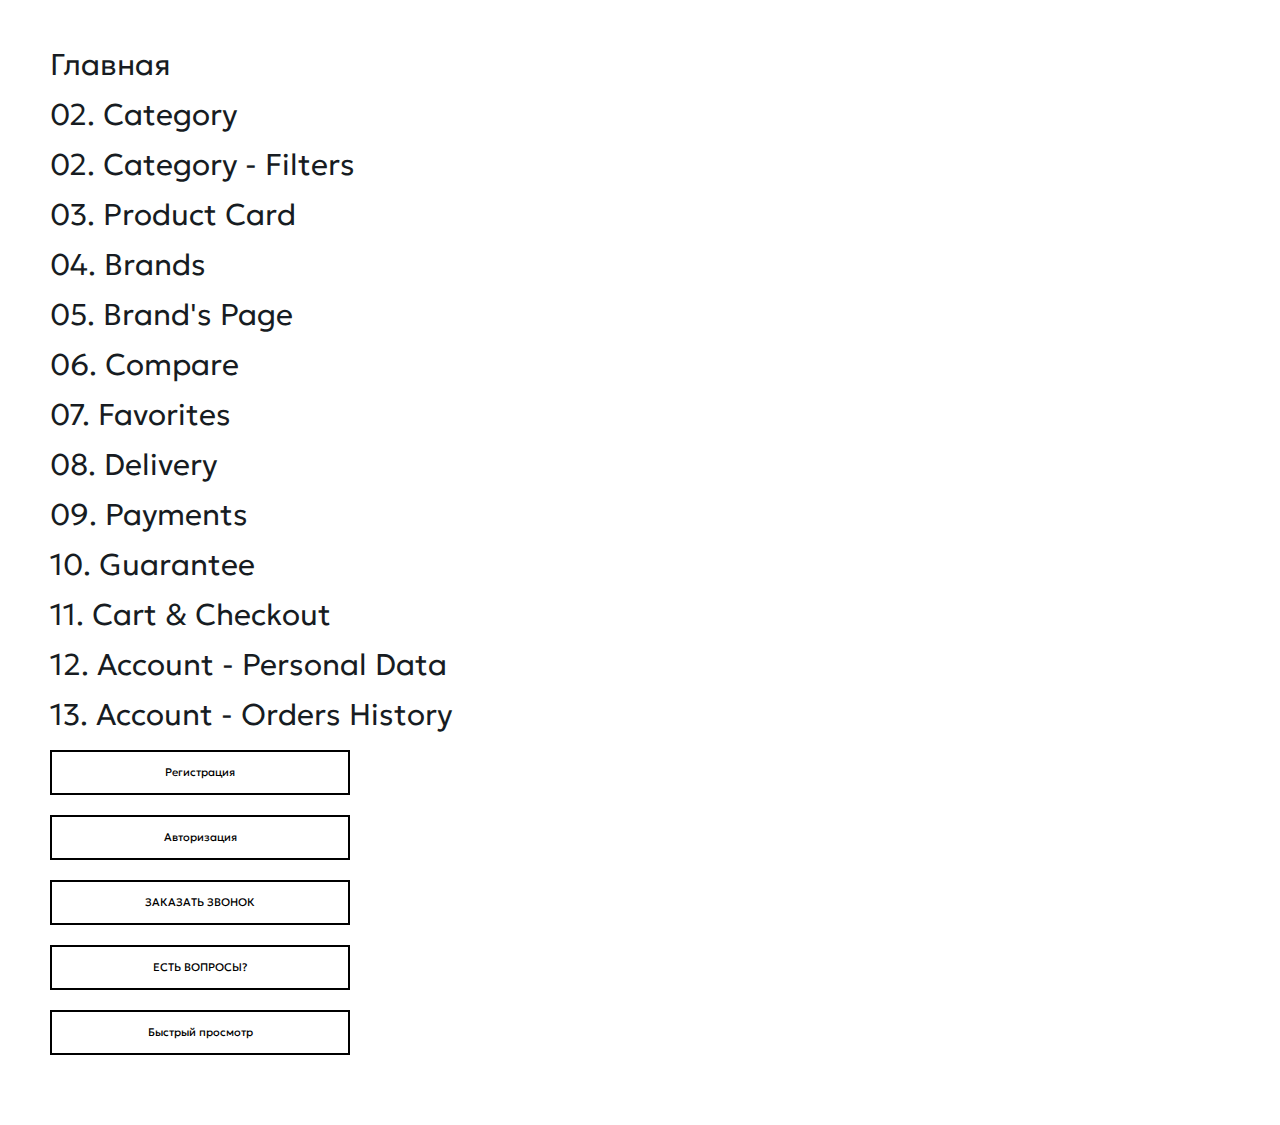
<file: nav.html>
<!DOCTYPE html>
<html lang="ru">

<head>
    <meta charset="UTF-8">
    <meta name="viewport" content="width=device-width, initial-scale=1.0">
    <meta name="description" content="">
    <meta name="keywords" content="">
    <meta property="og:title" content="Акварт" />
    <meta property="og:description" content="Интернет-магазин сантехники" />
    <link rel="stylesheet" href="css/libs.min.css">
    <link rel="stylesheet" href="css/style.min.css">
    <title>Главная</title>
</head>



<style>
    .wrapper a {
        font-size: 30px;
        text-transform: capitalize;
    }

    .wrapper button {
        margin-bottom: 25px;
        width: 300px;
        height: 45px;
    }
</style>

<body class="m-page">

    <div class="wrapper" style="padding: 50px;">
        <a href="index.html" style="display: block; margin-bottom: 20px;">
            Главная
        </a>
        <a href="catalog.html" style="display: block; margin-bottom: 20px;">
            02. Category
        </a>
        <a href="catalog2.html" style="display: block; margin-bottom: 20px;">
            02. Category - Filters
        </a>
        <a href="catalog-item.html" style="display: block; margin-bottom: 20px;">
            03. Product Card
        </a>
        <a href="brands.html" style="display: block; margin-bottom: 20px;">
            04. Brands
        </a>
        <a href="catalog3.html" style="display: block; margin-bottom: 20px;">
            05. Brand's Page
        </a>
        <a href="compare.html" style="display: block; margin-bottom: 20px;">
            06. Compare
        </a>
        <a href="favourite.html" style="display: block; margin-bottom: 20px;">
            07. Favorites
        </a>
        <a href="delivery.html" style="display: block; margin-bottom: 20px;">
            08. Delivery
        </a>
        <a href="payments.html" style="display: block; margin-bottom: 20px;">
            09. Payments
        </a>
        <a href="guarantee.html" style="display: block; margin-bottom: 20px;">
            10. Guarantee
        </a>
        <a href="cart.html" style="display: block; margin-bottom: 20px;">
            11. Cart & Checkout
        </a>
        <a href="user-data.html" style="display: block; margin-bottom: 20px;">
            12. Account - Personal data
        </a>
        <a href="history.html" style="display: block; margin-bottom: 20px;">
            13. Account - Orders History
        </a>




        <button data-modal="regModal" style="border: 2px solid #000;margin-bottom: 20px;">
            Регистрация
        </button>
        <button data-modal="loginModal" style="border: 2px solid #000;margin-bottom: 20px;">
            Авторизация
        </button>
        <button data-modal="callModal" style="border: 2px solid #000;margin-bottom: 20px;">
            ЗАКАЗАТЬ ЗВОНОК
        </button>
        <button data-modal="questionModal" style="border: 2px solid #000;margin-bottom: 20px;">
            ЕСТЬ ВОПРОСЫ?
        </button>
        <button data-modal="productModal" style="border: 2px solid #000;margin-bottom: 20px;">
            Быстрый просмотр
        </button>

    </div>


    <!--  -->
    <div class="modal" id="regModal">
        <div class="modal__dialog">
            <button class="_close-modal modal__close">
                <svg width="13" height="13" viewBox="0 0 13 13" fill="none" xmlns="http://www.w3.org/2000/svg">
                    <path opacity="0.4" d="M12 1L1 12M1 1L12 12" stroke="black" stroke-linecap="round" stroke-linejoin="round" />
                </svg>
            </button>

            <div class="modal__top">
                <div class="modal__title regular-text">
                    Регистрация
                </div>
            </div>
            <form class="auth-form">
                <div class="auth-info">
                    <div class="auth-info__wrap">
                        <div class="text14">
                            Уже есть аккаунт? <button data-modal="loginModal">Войти</button>
                        </div>
                    </div>
                </div>
                <fieldset class="fg fg-dynamic">
                    <input type="text">
                    <label>Ваше имя</label>
                </fieldset>
                <div class="auth-form__hint text14">
                    Укажите ваш номер телефона и мы пришлем на него СМС с проверочным кодом
                </div>
                <fieldset class="fg fg-dynamic">
                    <input type="tel">
                    <label>Номер телефона</label>
                </fieldset>
                <div class="m-check">
                    <input type="checkbox">
                    <label><span>Привязан Whatsapp</span></label>
                </div>
                <div class="m-check">
                    <input type="checkbox">
                    <label><span>Привязан Telegram</span></label>
                </div>
                <button class="auth-form__btn m-btn m-btn-blue">
                    <span>Получить код</span>
                </button>
            </form>
        </div>
        <div class="modal__bg _close-modal"></div>
    </div>

    <div class="modal" id="loginModal">
        <div class="modal__dialog">
            <button class="_close-modal modal__close">
                <svg width="13" height="13" viewBox="0 0 13 13" fill="none" xmlns="http://www.w3.org/2000/svg">
                    <path opacity="0.4" d="M12 1L1 12M1 1L12 12" stroke="black" stroke-linecap="round" stroke-linejoin="round" />
                </svg>
            </button>

            <div class="modal__top">
                <div class="modal__title regular-text">
                    Авторизация
                </div>
            </div>
            <form class="auth-form">
                <div class="auth-info">
                    <div class="auth-info__wrap">
                        <div class="text14">
                            Нет аккаунта? <button data-modal="regModal">Зарегистрироваться</button>
                        </div>
                    </div>
                </div>
                <div class="auth-form__hint text14">
                    Укажите ваш номер телефона и мы пришлем на него СМС с проверочным кодом
                </div>
                <fieldset class="fg fg-dynamic">
                    <input type="tel">
                    <label>Номер телефона</label>
                </fieldset>
                <button class="auth-form__btn m-btn m-btn-blue">
                    <span>Получить код</span>
                </button>
            </form>
        </div>
        <div class="modal__bg _close-modal"></div>
    </div>

    <div class="modal" id="callModal">
        <div class="modal__dialog">
            <button class="_close-modal modal__close">
                <svg width="13" height="13" viewBox="0 0 13 13" fill="none" xmlns="http://www.w3.org/2000/svg">
                    <path opacity="0.4" d="M12 1L1 12M1 1L12 12" stroke="black" stroke-linecap="round" stroke-linejoin="round" />
                </svg>
            </button>

            <div class="modal__top _center">
                <div class="modal__title regular-text">
                    ЗАКАЗАТЬ ЗВОНОК
                </div>
                <div class="modal__desc text14">
                    Перезвоним: Пн-Вс с 8:00 до 20:00, мск
                </div>
            </div>
            <form class="auth-form">
                <fieldset class="fg fg-dynamic">
                    <input type="text">
                    <label>Ваше имя</label>
                </fieldset>
                <fieldset class="fg fg-dynamic">
                    <input type="tel">
                    <label>Номер телефона</label>
                </fieldset>
                <fieldset class="fg fg-dynamic">
                    <input type="text">
                    <label>Удобное время для звонка</label>
                </fieldset>
                <fieldset class="fg fg-dynamic">
                    <textarea></textarea>
                    <label>Комментарий</label>
                </fieldset>
                <div class="auth-form__hint text13 _center">
                    Оставляя заявку у нас на сайте на обратный звонок, вы подтверждаете свое согласие с <a href="">политикой конфиденциальности</a>.
                </div>
                <button class="auth-form__btn m-btn m-btn-blue">
                    <span>Заказать звонок</span>
                </button>
            </form>
        </div>
        <div class="modal__bg _close-modal"></div>
    </div>

    <div class="modal" id="questionModal">
        <div class="modal__dialog">
            <button class="_close-modal modal__close">
                <svg width="13" height="13" viewBox="0 0 13 13" fill="none" xmlns="http://www.w3.org/2000/svg">
                    <path opacity="0.4" d="M12 1L1 12M1 1L12 12" stroke="black" stroke-linecap="round" stroke-linejoin="round" />
                </svg>
            </button>

            <div class="modal__top _center">
                <div class="modal__title regular-text">
                    ЕСТЬ ВОПРОСЫ?
                </div>
            </div>

            <div class="qa-info">
                <div class="qa-info__contacts">
                    <div class="qa-info__phone">
                        <div class="text13">
                            Звоните
                        </div>
                        <a href="tel:88007758771" class="text22 medium-text">
                            8 800 775 87 71
                        </a>
                    </div>
                    <div class="qa-info__time">
                        <div class="text13">
                            Ежедневно <br>
                        с 8:00 до 20:00
                        </div>
                    </div>
                </div>
                <button class="qa-info__btn m-btn m-btn-orange-outline">
                    <span>Заказать звонок</span>
                </button>
                <div class="qa-info__text-us">
                    <div class="text16">
                        Пишите нам
                    </div>
                    <button class="qa-info__btn m-btn m-btn-blue-outline">
                        <span>Задать вопрос</span>
                    </button>
                </div>
                <div class="qa-info__socials">
                    <div class="text16">
                        Другие способы связи:
                    </div>
                    <div class="socials">
                        <a href="" class="socials__item">
                            <img src="img/tg.svg" alt="">
                            <span>Telegram</span>
                        </a>
                        <a href="" class="socials__item">
                            <img src="img/whatsapp.svg" alt="">
                            <span>WhatsApp</span>
                        </a>
                    </div>
                </div>
                <div class="qa-info__reference">
                    <div class="text16">
                        Справочная информация на сайте:
                    </div>
                    <div class="qa-info__links">
                        <a href="" class="qa-info__link">
                            <span>Доставка</span>
                        </a>
                        <a href="" class="qa-info__link">
                            <span>Оплата</span>
                        </a>
                        <a href="" class="qa-info__link">
                            <span>Часто задаваемые вопросы</span>
                        </a>
                    </div>
                </div>
            </div>
        </div>
        <div class="modal__bg _close-modal"></div>
    </div>


    <div class="modal city-modal" id="cityModal">
        <div class="modal__dialog">
            <button class="_close-modal modal__close">
                <svg width="13" height="13" viewBox="0 0 13 13" fill="none" xmlns="http://www.w3.org/2000/svg">
                    <path opacity="0.4" d="M12 1L1 12M1 1L12 12" stroke="black" stroke-linecap="round" stroke-linejoin="round" />
                </svg>
            </button>

            <div class="modal__top">
                <div class="modal__title regular-text">
                    Выберите свой город
                </div>
            </div>
            <div class="city-modal__content">
                <div class="city-modal__items">
                    <div class="city-modal__item" data-city="Москва"><span>Москва</span></div>
                    <div class="city-modal__item" data-city="Санкт-Петербург"><span>Санкт-Петербург</span></div>
                    <div class="city-modal__item" data-city="Владимир"><span>Владимир</span></div>
                    <div class="city-modal__item" data-city="Волгоград"><span>Волгоград</span></div>
                    <div class="city-modal__item" data-city="Воронеж"><span>Воронеж</span></div>
                    <div class="city-modal__item" data-city="Екатеринбург"><span>Екатеринбург</span></div>
                    <div class="city-modal__item" data-city="Иваново"><span>Иваново</span></div>
                    <div class="city-modal__item" data-city="Казань"><span>Казань</span></div>
                    <div class="city-modal__item" data-city="Калуга"><span>Калуга</span></div>
                    <div class="city-modal__item" data-city="Кострома"><span>Кострома</span></div>
                    <div class="city-modal__item" data-city="Краснодар"><span>Краснодар</span></div>
                    <div class="city-modal__item" data-city="Набережные Челны"><span>Набережные Челны</span></div>
                    <div class="city-modal__item" data-city="Нижний Новгород"><span>Нижний Новгород</span></div>
                    <div class="city-modal__item" data-city="Пенза"><span>Пенза</span></div>
                    <div class="city-modal__item" data-city="Пермь"><span>Пермь</span></div>
                    <div class="city-modal__item" data-city="Ростов-на-Дону"><span>Ростов-на-Дону</span></div>
                    <div class="city-modal__item" data-city="Рязань"><span>Рязань</span></div>
                    <div class="city-modal__item" data-city="Самара"><span>Самара</span></div>
                    <div class="city-modal__item" data-city="Саратов"><span>Саратов</span></div>
                    <div class="city-modal__item" data-city="Сочи"><span>Сочи</span></div>
                    <div class="city-modal__item" data-city="Тула"><span>Тула</span></div>
                    <div class="city-modal__item" data-city="Тюмень"><span>Тюмень</span></div>
                    <div class="city-modal__item" data-city="Уфа"><span>Уфа</span></div>
                    <div class="city-modal__item" data-city="Челябинск"><span>Челябинск</span></div>
                    <div class="city-modal__item" data-city="Ярославль"><span>Ярославль</span></div>
                </div>

                <div class="city-form">
                    <div class="city-form__title text22 regular-text">
                        Или укажите в поле:
                    </div>
                    <div class="city-form__grid">
                        <fieldset class="fg">
                            <input type="text" placeholder="Начните вводить город">
                        </fieldset>
                        <button class="city-form__btn m-btn m-btn-blue-outline">
                            <span>Выбрать</span>
                        </button>
                    </div>
                </div>
            </div>
        </div>
        <div class="modal__bg _close-modal"></div>
    </div>

    <div class="modal product-modal" id="productModal">
        <div class="modal__dialog">
            <button class="_close-modal modal__close">
                <svg width="13" height="13" viewBox="0 0 13 13" fill="none" xmlns="http://www.w3.org/2000/svg">
                    <path opacity="0.4" d="M12 1L1 12M1 1L12 12" stroke="black" stroke-linecap="round" stroke-linejoin="round" />
                </svg>
            </button>

            <div class="product-modal__grid">
                <div class="product-modal__col">
                    <div class="gallery">
                        <div class="gallery__big swiper mySwiper2">
                            <div class="swiper-wrapper gallery-group">
                                <div class="swiper-slide">
                                    <a href="img/gallery.webp" class="gallery__img" data-fancybox="gallery2">
                                        <img src="img/gallery.webp" />
                                    </a>
                                </div>
                                <div class="swiper-slide">
                                    <a href="img/gallery2.webp" class="gallery__img" data-fancybox="gallery2">
                                        <img src="img/gallery2.webp" />
                                    </a>
                                </div>
                                <div class="swiper-slide">
                                    <a href="img/gallery3.webp" class="gallery__img" data-fancybox="gallery2">
                                        <img src="img/gallery3.webp" />
                                    </a>
                                </div>
                                <div class="swiper-slide">
                                    <a href="img/gallery4.webp" class="gallery__img" data-fancybox="gallery2">
                                        <img src="img/gallery4.webp" />
                                    </a>
                                </div>
                            </div>
                            <div class="swiper-nav">
                                <div class="swiper-button swiper-button-prev">
                                    <svg width="9" height="16" viewBox="0 0 9 16" fill="none" xmlns="http://www.w3.org/2000/svg">
                                        <path d="M0.292893 8.70711C-0.097631 8.31658 -0.097631 7.68342 0.292893 7.29289L6.65685 0.928932C7.04738 0.538408 7.68054 0.538408 8.07107 0.928932C8.46159 1.31946 8.46159 1.95262 8.07107 2.34315L2.41421 8L8.07107 13.6569C8.46159 14.0474 8.46159 14.6805 8.07107 15.0711C7.68054 15.4616 7.04738 15.4616 6.65685 15.0711L0.292893 8.70711ZM2 9H1V7H2V9Z" fill="#6A6E71" />
                                    </svg>
                                </div>
                                <div class="swiper-button swiper-button-next">
                                    <svg width="9" height="16" viewBox="0 0 9 16" fill="none" xmlns="http://www.w3.org/2000/svg">
                                        <path d="M8.70711 8.70711C9.09763 8.31658 9.09763 7.68342 8.70711 7.29289L2.34315 0.928932C1.95262 0.538408 1.31946 0.538408 0.928932 0.928932C0.538408 1.31946 0.538408 1.95262 0.928932 2.34315L6.58579 8L0.928932 13.6569C0.538408 14.0474 0.538408 14.6805 0.928932 15.0711C1.31946 15.4616 1.95262 15.4616 2.34315 15.0711L8.70711 8.70711ZM7 9H8V7H7V9Z" fill="#6A6E71" />
                                    </svg>
                                </div>
                            </div>
                            <div class="zoom">
                                <img src="img/zoom.svg" alt="">
                            </div>
                        </div>
                        <div thumbsSlider="" class="gallery__small swiper mySwiper">
                            <div class="swiper-wrapper">
                                <div class="swiper-slide">
                                    <div class="gallery__img">
                                        <img src="img/gallery.webp" />
                                    </div>
                                </div>
                                <div class="swiper-slide">
                                    <div class="gallery__img">
                                        <img src="img/gallery2.webp" />
                                    </div>
                                </div>
                                <div class="swiper-slide">
                                    <div class="gallery__img">
                                        <img src="img/gallery3.webp" />
                                    </div>
                                </div>
                                <div class="swiper-slide">
                                    <div class="gallery__img">
                                        <img src="img/gallery4.webp" />
                                    </div>
                                </div>
                            </div>
                        </div>
                    </div>

                </div>
                <div class="product-modal__col">
                    <div class="product-modal__title text24 regular-text">
                        Комплект Акриловая ванна Am.Pm Gem 150 x 70 см, W90ASET-150W90BS80CT
                    </div>
                    <div class="catalog-item__top">
                        <div class="brand-info">
                            <div class="brand-card">
                                <img src="img/brand4.svg" alt="">
                            </div>
                            <div class="brand-info__items">
                                <div class="brand-info__item">
                                    Бренд: <a href="">Am.Pm</a>
                                </div>
                                <div class="brand-info__item">
                                    Коллекция: <a href="">Cleopatra</a>
                                </div>
                                <div class="brand-info__item">
                                    Код: <span>389539</span>
                                </div>
                            </div>
                        </div>
                        <div class="product-review">
                            <div class="rating">
                                <div class="rating-input rating-input--read-only" data-total-rating="4" data-rating-code="1">
                                    <div class="rating-input__item" data-rating-value="5">
                                        <svg width="14" height="14" viewBox="0 0 14 14" fill="none" xmlns="http://www.w3.org/2000/svg">
                                            <path d="M7 1.7211L8.48588 5.03174L8.60327 5.29329L8.88829 5.32411L12.4961 5.71422L9.80662 8.15042L9.59414 8.34289L9.65291 8.62348L10.3968 12.1752L7.2487 10.3702L7 10.2276L6.7513 10.3702L3.60325 12.1752L4.34709 8.62348L4.40586 8.34289L4.19338 8.15042L1.50394 5.71422L5.11171 5.32411L5.39673 5.29329L5.51412 5.03174L7 1.7211Z" stroke="#EE9630" />
                                        </svg>
                                    </div>
                                    <div class="rating-input__item" data-rating-value="4">
                                        <svg width="14" height="14" viewBox="0 0 14 14" fill="none" xmlns="http://www.w3.org/2000/svg">
                                            <path d="M7 1.7211L8.48588 5.03174L8.60327 5.29329L8.88829 5.32411L12.4961 5.71422L9.80662 8.15042L9.59414 8.34289L9.65291 8.62348L10.3968 12.1752L7.2487 10.3702L7 10.2276L6.7513 10.3702L3.60325 12.1752L4.34709 8.62348L4.40586 8.34289L4.19338 8.15042L1.50394 5.71422L5.11171 5.32411L5.39673 5.29329L5.51412 5.03174L7 1.7211Z" stroke="#EE9630" />
                                        </svg>
                                    </div>
                                    <div class="rating-input__item" data-rating-value="3">
                                        <svg width="14" height="14" viewBox="0 0 14 14" fill="none" xmlns="http://www.w3.org/2000/svg">
                                            <path d="M7 1.7211L8.48588 5.03174L8.60327 5.29329L8.88829 5.32411L12.4961 5.71422L9.80662 8.15042L9.59414 8.34289L9.65291 8.62348L10.3968 12.1752L7.2487 10.3702L7 10.2276L6.7513 10.3702L3.60325 12.1752L4.34709 8.62348L4.40586 8.34289L4.19338 8.15042L1.50394 5.71422L5.11171 5.32411L5.39673 5.29329L5.51412 5.03174L7 1.7211Z" stroke="#EE9630" />
                                        </svg>
                                    </div>
                                    <div class="rating-input__item" data-rating-value="2">
                                        <svg width="14" height="14" viewBox="0 0 14 14" fill="none" xmlns="http://www.w3.org/2000/svg">
                                            <path d="M7 1.7211L8.48588 5.03174L8.60327 5.29329L8.88829 5.32411L12.4961 5.71422L9.80662 8.15042L9.59414 8.34289L9.65291 8.62348L10.3968 12.1752L7.2487 10.3702L7 10.2276L6.7513 10.3702L3.60325 12.1752L4.34709 8.62348L4.40586 8.34289L4.19338 8.15042L1.50394 5.71422L5.11171 5.32411L5.39673 5.29329L5.51412 5.03174L7 1.7211Z" stroke="#EE9630" />
                                        </svg>
                                    </div>
                                    <div class="rating-input__item" data-rating-value="1">
                                        <svg width="14" height="14" viewBox="0 0 14 14" fill="none" xmlns="http://www.w3.org/2000/svg">
                                            <path d="M7 1.7211L8.48588 5.03174L8.60327 5.29329L8.88829 5.32411L12.4961 5.71422L9.80662 8.15042L9.59414 8.34289L9.65291 8.62348L10.3968 12.1752L7.2487 10.3702L7 10.2276L6.7513 10.3702L3.60325 12.1752L4.34709 8.62348L4.40586 8.34289L4.19338 8.15042L1.50394 5.71422L5.11171 5.32411L5.39673 5.29329L5.51412 5.03174L7 1.7211Z" stroke="#EE9630" />
                                        </svg>
                                    </div>
                                    <input class="rating-input__field" type="number" value="0">
                                </div>
                            </div>
                            <div class="product-card__feedback-count">
                                <img src="img/comment.svg" alt="">
                                <span class="text13">45 отзывов</span>
                            </div>
                        </div>
                    </div>

                    <div class="props">
                        <div class="props__items">

                            <div class="prop-item">
                                <div class="prop-item__title">Артикул</div>
                                <div class="prop-item__desc">W90ASET-150W90BS80CT</div>
                            </div>
                            <div class="prop-item">
                                <div class="prop-item__title">Изделие</div>
                                <div class="prop-item__desc">ванна</div>
                            </div>
                            <div class="prop-item">
                                <div class="prop-item__title">Типоразмер длина</div>
                                <div class="prop-item__desc">150</div>
                            </div>
                            <div class="prop-item">
                                <div class="prop-item__title">Типоразмер ширина</div>
                                <div class="prop-item__desc">70</div>
                            </div>
                            <div class="prop-item">
                                <div class="prop-item__title">Количество мест</div>
                                <div class="prop-item__desc">2</div>
                            </div>
                            <div class="prop-item">
                                <div class="prop-item__title">ДхШхВ (мм)</div>
                                <div class="prop-item__desc">175х70х55</div>
                            </div>
                            <div class="prop-item">
                                <div class="prop-item__title">Вес (кг)</div>
                                <div class="prop-item__desc">55</div>
                            </div>
                            <div class="prop-item">
                                <div class="prop-item__title">Толщина материала</div>
                                <div class="prop-item__desc">7 мм</div>
                            </div>
                            <div class="prop-item">
                                <div class="prop-item__title">Форма</div>
                                <div class="prop-item__desc">прямоугольная</div>
                            </div>
                            <div class="prop-item">
                                <div class="prop-item__title">На ножках</div>
                                <div class="prop-item__desc">нет</div>
                            </div>


                            <div class="prop-item">
                                <div class="prop-item__title">Слив-перелив в комплекте</div>
                                <div class="prop-item__desc">нет</div>
                            </div>
                            <div class="prop-item">
                                <div class="prop-item__title">Страна</div>
                                <div class="prop-item__desc">Германия</div>
                            </div>
                            <div class="prop-item">
                                <div class="prop-item__title">Угловое изделие</div>
                                <div class="prop-item__desc">нет</div>
                            </div>
                            <div class="prop-item">
                                <div class="prop-item__title">Гидромассаж</div>
                                <div class="prop-item__desc">нет</div>
                            </div>
                            <div class="prop-item">
                                <div class="prop-item__title">Гарантия</div>
                                <div class="prop-item__desc">15 лет</div>
                            </div>
                            <div class="prop-item">
                                <div class="prop-item__title">Глубина, см</div>
                                <div class="prop-item__desc">40</div>
                            </div>
                        </div>
                    </div>
                </div>
            </div>
            <div class="product-cart">
                <div class="product-cart__price">
                    <div class="product-card__price2">
                        53 190 ₽
                    </div>
                    <div class="product-card__prices-top">
                        <div class="product-card__price1">
                            55 750 ₽
                        </div>
                        <div class="product-card__sale">
                            <span>-15%</span>
                        </div>
                    </div>
                </div>
                <div class="product-cart__nav2">
                    <button class="product-cart__btn2 favourite-btn">
                        <span class="favourite-btn__icon">
                        <svg xmlns="http://www.w3.org/2000/svg" width="21" height="18" viewBox="0 0 21 18" fill="none">
                            <path d="M10.5 5C10.5 5 11.6594 1 15.3305 1C18.1902 1 20 3.29328 20 6.01008C20 9.76748 16.2296 12.2555 10.5 17C4.77041 12.2555 1 9.76748 1 6.01008C1 3.29328 2.80983 1 5.66949 1C9.34068 1 10.5 5 10.5 5Z" stroke="#424F60" stroke-width="1.6" stroke-miterlimit="10" stroke-linecap="round" stroke-linejoin="round"></path>
                        </svg>
                    </span>
                        <span>Добавить в избранное</span>
                    </button>
                    <button class="product-cart__btn2 compare-btn">
                        <span class="compare-btn__icon">
                        <svg width="14" height="18" viewBox="0 0 14 18" fill="none" xmlns="http://www.w3.org/2000/svg">
                            <path d="M13 17V7" stroke="#424F60" stroke-width="2" stroke-linecap="round" stroke-linejoin="round"/>
                            <path d="M7 17V1" stroke="#424F60" stroke-width="2" stroke-linecap="round" stroke-linejoin="round"/>
                            <path d="M1 17V11" stroke="#424F60" stroke-width="2" stroke-linecap="round" stroke-linejoin="round"/>
                        </svg>
                    </span>
                        <span>Сравнить</span>
                    </button>
                </div>
                <div class="product-cart__nav">
                    <button class="product-card__btn m-btn m-btn-blue">
                        <img src="img/cart.svg" alt="">
                        <span class="_view1">Купить</span>
                        <span class="_view2">В корзине</span>
                    </button>
                    <button class="m-btn m-btn-blue-outline">
                        <span>Подробнее о товаре</span>
                    </button>
                </div>

            </div>
        </div>
        <div class="modal__bg _close-modal"></div>
    </div>

    <script src="js/libs.min.js"></script>
    <script src="js/main.min.js"></script>

</body>

</html>
</file>
<file: css/libs.min.css>
@font-face{font-family:'swiper-icons';src:url("data:application/font-woff;charset=utf-8;base64, [base64]//wADZ2x5ZgAAAywAAADMAAAD2MHtryVoZWFkAAABbAAAADAAAAA2E2+eoWhoZWEAAAGcAAAAHwAAACQC9gDzaG10eAAAAigAAAAZAAAArgJkABFsb2NhAAAC0AAAAFoAAABaFQAUGG1heHAAAAG8AAAAHwAAACAAcABAbmFtZQAAA/gAAAE5AAACXvFdBwlwb3N0AAAFNAAAAGIAAACE5s74hXjaY2BkYGAAYpf5Hu/j+W2+MnAzMYDAzaX6QjD6/4//Bxj5GA8AuRwMYGkAPywL13jaY2BkYGA88P8Agx4j+/8fQDYfA1AEBWgDAIB2BOoAeNpjYGRgYNBh4GdgYgABEMnIABJzYNADCQAACWgAsQB42mNgYfzCOIGBlYGB0YcxjYGBwR1Kf2WQZGhhYGBiYGVmgAFGBiQQkOaawtDAoMBQxXjg/wEGPcYDDA4wNUA2CCgwsAAAO4EL6gAAeNpj2M0gyAACqxgGNWBkZ2D4/wMA+xkDdgAAAHjaY2BgYGaAYBkGRgYQiAHyGMF8FgYHIM3DwMHABGQrMOgyWDLEM1T9/w8UBfEMgLzE////P/5//f/V/xv+r4eaAAeMbAxwIUYmIMHEgKYAYjUcsDAwsLKxc3BycfPw8jEQA/[base64]/uznmfPFBNODM2K7MTQ45YEAZqGP81AmGGcF3iPqOop0r1SPTaTbVkfUe4HXj97wYE+yNwWYxwWu4v1ugWHgo3S1XdZEVqWM7ET0cfnLGxWfkgR42o2PvWrDMBSFj/IHLaF0zKjRgdiVMwScNRAoWUoH78Y2icB/yIY09An6AH2Bdu/UB+yxopYshQiEvnvu0dURgDt8QeC8PDw7Fpji3fEA4z/PEJ6YOB5hKh4dj3EvXhxPqH/SKUY3rJ7srZ4FZnh1PMAtPhwP6fl2PMJMPDgeQ4rY8YT6Gzao0eAEA409DuggmTnFnOcSCiEiLMgxCiTI6Cq5DZUd3Qmp10vO0LaLTd2cjN4fOumlc7lUYbSQcZFkutRG7g6JKZKy0RmdLY680CDnEJ+UMkpFFe1RN7nxdVpXrC4aTtnaurOnYercZg2YVmLN/d/gczfEimrE/fs/bOuq29Zmn8tloORaXgZgGa78yO9/cnXm2BpaGvq25Dv9S4E9+5SIc9PqupJKhYFSSl47+Qcr1mYNAAAAeNptw0cKwkAAAMDZJA8Q7OUJvkLsPfZ6zFVERPy8qHh2YER+3i/BP83vIBLLySsoKimrqKqpa2hp6+jq6RsYGhmbmJqZSy0sraxtbO3sHRydnEMU4uR6yx7JJXveP7WrDycAAAAAAAH//wACeNpjYGRgYOABYhkgZgJCZgZNBkYGLQZtIJsFLMYAAAw3ALgAeNolizEKgDAQBCchRbC2sFER0YD6qVQiBCv/H9ezGI6Z5XBAw8CBK/m5iQQVauVbXLnOrMZv2oLdKFa8Pjuru2hJzGabmOSLzNMzvutpB3N42mNgZGBg4GKQYzBhYMxJLMlj4GBgAYow/P/PAJJhLM6sSoWKfWCAAwDAjgbRAAB42mNgYGBkAIIbCZo5IPrmUn0hGA0AO8EFTQAA");font-weight:400;font-style:normal}:root{--swiper-theme-color: #007aff}.swiper{margin-left:auto;margin-right:auto;position:relative;overflow:hidden;list-style:none;padding:0;z-index:1}.swiper-vertical>.swiper-wrapper{flex-direction:column}.swiper-wrapper{position:relative;width:100%;height:100%;z-index:1;display:flex;transition-property:transform;box-sizing:content-box}.swiper-android .swiper-slide,.swiper-wrapper{transform:translate3d(0px, 0, 0)}.swiper-pointer-events{touch-action:pan-y}.swiper-pointer-events.swiper-vertical{touch-action:pan-x}.swiper-slide{flex-shrink:0;width:100%;height:100%;position:relative;transition-property:transform}.swiper-slide-invisible-blank{visibility:hidden}.swiper-autoheight,.swiper-autoheight .swiper-slide{height:auto}.swiper-autoheight .swiper-wrapper{align-items:flex-start;transition-property:transform, height}.swiper-backface-hidden .swiper-slide{transform:translateZ(0);-webkit-backface-visibility:hidden;backface-visibility:hidden}.swiper-3d,.swiper-3d.swiper-css-mode .swiper-wrapper{perspective:1200px}.swiper-3d .swiper-wrapper,.swiper-3d .swiper-slide,.swiper-3d .swiper-slide-shadow,.swiper-3d .swiper-slide-shadow-left,.swiper-3d .swiper-slide-shadow-right,.swiper-3d .swiper-slide-shadow-top,.swiper-3d .swiper-slide-shadow-bottom,.swiper-3d .swiper-cube-shadow{transform-style:preserve-3d}.swiper-3d .swiper-slide-shadow,.swiper-3d .swiper-slide-shadow-left,.swiper-3d .swiper-slide-shadow-right,.swiper-3d .swiper-slide-shadow-top,.swiper-3d .swiper-slide-shadow-bottom{position:absolute;left:0;top:0;width:100%;height:100%;pointer-events:none;z-index:10}.swiper-3d .swiper-slide-shadow{background:rgba(0,0,0,0.15)}.swiper-3d .swiper-slide-shadow-left{background-image:linear-gradient(to left, rgba(0,0,0,0.5), rgba(0,0,0,0))}.swiper-3d .swiper-slide-shadow-right{background-image:linear-gradient(to right, rgba(0,0,0,0.5), rgba(0,0,0,0))}.swiper-3d .swiper-slide-shadow-top{background-image:linear-gradient(to top, rgba(0,0,0,0.5), rgba(0,0,0,0))}.swiper-3d .swiper-slide-shadow-bottom{background-image:linear-gradient(to bottom, rgba(0,0,0,0.5), rgba(0,0,0,0))}.swiper-css-mode>.swiper-wrapper{overflow:auto;scrollbar-width:none;-ms-overflow-style:none}.swiper-css-mode>.swiper-wrapper::-webkit-scrollbar{display:none}.swiper-css-mode>.swiper-wrapper>.swiper-slide{scroll-snap-align:start start}.swiper-horizontal.swiper-css-mode>.swiper-wrapper{scroll-snap-type:x mandatory}.swiper-vertical.swiper-css-mode>.swiper-wrapper{scroll-snap-type:y mandatory}.swiper-centered>.swiper-wrapper::before{content:'';flex-shrink:0;order:9999}.swiper-centered.swiper-horizontal>.swiper-wrapper>.swiper-slide:first-child{margin-inline-start:var(--swiper-centered-offset-before)}.swiper-centered.swiper-horizontal>.swiper-wrapper::before{height:100%;min-height:1px;width:var(--swiper-centered-offset-after)}.swiper-centered.swiper-vertical>.swiper-wrapper>.swiper-slide:first-child{margin-block-start:var(--swiper-centered-offset-before)}.swiper-centered.swiper-vertical>.swiper-wrapper::before{width:100%;min-width:1px;height:var(--swiper-centered-offset-after)}.swiper-centered>.swiper-wrapper>.swiper-slide{scroll-snap-align:center center}.swiper-virtual .swiper-slide{-webkit-backface-visibility:hidden;transform:translateZ(0)}.swiper-virtual.swiper-css-mode .swiper-wrapper::after{content:'';position:absolute;left:0;top:0;pointer-events:none}.swiper-virtual.swiper-css-mode.swiper-horizontal .swiper-wrapper::after{height:1px;width:var(--swiper-virtual-size)}.swiper-virtual.swiper-css-mode.swiper-vertical .swiper-wrapper::after{width:1px;height:var(--swiper-virtual-size)}:root{--swiper-navigation-size: 44px}.swiper-button-prev,.swiper-button-next{position:absolute;top:50%;width:calc(var(--swiper-navigation-size) / 44 * 27);height:var(--swiper-navigation-size);margin-top:calc(0px - (var(--swiper-navigation-size) / 2));z-index:10;cursor:pointer;display:flex;align-items:center;justify-content:center;color:var(--swiper-navigation-color, var(--swiper-theme-color))}.swiper-button-prev.swiper-button-disabled,.swiper-button-next.swiper-button-disabled{opacity:0.35;cursor:auto;pointer-events:none}.swiper-button-prev:after,.swiper-button-next:after{font-family:swiper-icons;font-size:var(--swiper-navigation-size);text-transform:none !important;letter-spacing:0;text-transform:none;font-variant:initial;line-height:1}.swiper-button-prev,.swiper-rtl .swiper-button-next{left:10px;right:auto}.swiper-button-prev:after,.swiper-rtl .swiper-button-next:after{content:'prev'}.swiper-button-next,.swiper-rtl .swiper-button-prev{right:10px;left:auto}.swiper-button-next:after,.swiper-rtl .swiper-button-prev:after{content:'next'}.swiper-button-lock{display:none}.swiper-pagination{position:absolute;text-align:center;transition:300ms opacity;transform:translate3d(0, 0, 0);z-index:10}.swiper-pagination.swiper-pagination-hidden{opacity:0}.swiper-pagination-fraction,.swiper-pagination-custom,.swiper-horizontal>.swiper-pagination-bullets,.swiper-pagination-bullets.swiper-pagination-horizontal{bottom:10px;left:0;width:100%}.swiper-pagination-bullets-dynamic{overflow:hidden;font-size:0}.swiper-pagination-bullets-dynamic .swiper-pagination-bullet{transform:scale(0.33);position:relative}.swiper-pagination-bullets-dynamic .swiper-pagination-bullet-active{transform:scale(1)}.swiper-pagination-bullets-dynamic .swiper-pagination-bullet-active-main{transform:scale(1)}.swiper-pagination-bullets-dynamic .swiper-pagination-bullet-active-prev{transform:scale(0.66)}.swiper-pagination-bullets-dynamic .swiper-pagination-bullet-active-prev-prev{transform:scale(0.33)}.swiper-pagination-bullets-dynamic .swiper-pagination-bullet-active-next{transform:scale(0.66)}.swiper-pagination-bullets-dynamic .swiper-pagination-bullet-active-next-next{transform:scale(0.33)}.swiper-pagination-bullet{width:var(--swiper-pagination-bullet-width, var(--swiper-pagination-bullet-size, 8px));height:var(--swiper-pagination-bullet-height, var(--swiper-pagination-bullet-size, 8px));display:inline-block;border-radius:50%;background:var(--swiper-pagination-bullet-inactive-color, #000);opacity:var(--swiper-pagination-bullet-inactive-opacity, 0.2)}button.swiper-pagination-bullet{border:none;margin:0;padding:0;box-shadow:none;-webkit-appearance:none;appearance:none}.swiper-pagination-clickable .swiper-pagination-bullet{cursor:pointer}.swiper-pagination-bullet:only-child{display:none !important}.swiper-pagination-bullet-active{opacity:var(--swiper-pagination-bullet-opacity, 1);background:var(--swiper-pagination-color, var(--swiper-theme-color))}.swiper-vertical>.swiper-pagination-bullets,.swiper-pagination-vertical.swiper-pagination-bullets{right:10px;top:50%;transform:translate3d(0px, -50%, 0)}.swiper-vertical>.swiper-pagination-bullets .swiper-pagination-bullet,.swiper-pagination-vertical.swiper-pagination-bullets .swiper-pagination-bullet{margin:var(--swiper-pagination-bullet-vertical-gap, 6px) 0;display:block}.swiper-vertical>.swiper-pagination-bullets.swiper-pagination-bullets-dynamic,.swiper-pagination-vertical.swiper-pagination-bullets.swiper-pagination-bullets-dynamic{top:50%;transform:translateY(-50%);width:8px}.swiper-vertical>.swiper-pagination-bullets.swiper-pagination-bullets-dynamic .swiper-pagination-bullet,.swiper-pagination-vertical.swiper-pagination-bullets.swiper-pagination-bullets-dynamic .swiper-pagination-bullet{display:inline-block;transition:200ms transform, 200ms top}.swiper-horizontal>.swiper-pagination-bullets .swiper-pagination-bullet,.swiper-pagination-horizontal.swiper-pagination-bullets .swiper-pagination-bullet{margin:0 var(--swiper-pagination-bullet-horizontal-gap, 4px)}.swiper-horizontal>.swiper-pagination-bullets.swiper-pagination-bullets-dynamic,.swiper-pagination-horizontal.swiper-pagination-bullets.swiper-pagination-bullets-dynamic{left:50%;transform:translateX(-50%);white-space:nowrap}.swiper-horizontal>.swiper-pagination-bullets.swiper-pagination-bullets-dynamic .swiper-pagination-bullet,.swiper-pagination-horizontal.swiper-pagination-bullets.swiper-pagination-bullets-dynamic .swiper-pagination-bullet{transition:200ms transform, 200ms left}.swiper-horizontal.swiper-rtl>.swiper-pagination-bullets-dynamic .swiper-pagination-bullet{transition:200ms transform, 200ms right}.swiper-pagination-progressbar{background:rgba(0,0,0,0.25);position:absolute}.swiper-pagination-progressbar .swiper-pagination-progressbar-fill{background:var(--swiper-pagination-color, var(--swiper-theme-color));position:absolute;left:0;top:0;width:100%;height:100%;transform:scale(0);transform-origin:left top}.swiper-rtl .swiper-pagination-progressbar .swiper-pagination-progressbar-fill{transform-origin:right top}.swiper-horizontal>.swiper-pagination-progressbar,.swiper-pagination-progressbar.swiper-pagination-horizontal,.swiper-vertical>.swiper-pagination-progressbar.swiper-pagination-progressbar-opposite,.swiper-pagination-progressbar.swiper-pagination-vertical.swiper-pagination-progressbar-opposite{width:100%;height:4px;left:0;top:0}.swiper-vertical>.swiper-pagination-progressbar,.swiper-pagination-progressbar.swiper-pagination-vertical,.swiper-horizontal>.swiper-pagination-progressbar.swiper-pagination-progressbar-opposite,.swiper-pagination-progressbar.swiper-pagination-horizontal.swiper-pagination-progressbar-opposite{width:4px;height:100%;left:0;top:0}.swiper-pagination-lock{display:none}.swiper-scrollbar{border-radius:10px;position:relative;-ms-touch-action:none;background:rgba(0,0,0,0.1)}.swiper-horizontal>.swiper-scrollbar{position:absolute;left:1%;bottom:3px;z-index:50;height:5px;width:98%}.swiper-vertical>.swiper-scrollbar{position:absolute;right:3px;top:1%;z-index:50;width:5px;height:98%}.swiper-scrollbar-drag{height:100%;width:100%;position:relative;background:rgba(0,0,0,0.5);border-radius:10px;left:0;top:0}.swiper-scrollbar-cursor-drag{cursor:move}.swiper-scrollbar-lock{display:none}.swiper-zoom-container{width:100%;height:100%;display:flex;justify-content:center;align-items:center;text-align:center}.swiper-zoom-container>img,.swiper-zoom-container>svg,.swiper-zoom-container>canvas{max-width:100%;max-height:100%;object-fit:contain}.swiper-slide-zoomed{cursor:move}.swiper-lazy-preloader{width:42px;height:42px;position:absolute;left:50%;top:50%;margin-left:-21px;margin-top:-21px;z-index:10;transform-origin:50%;box-sizing:border-box;border:4px solid var(--swiper-preloader-color, var(--swiper-theme-color));border-radius:50%;border-top-color:transparent}.swiper-slide-visible .swiper-lazy-preloader{animation:swiper-preloader-spin 1s infinite linear}.swiper-lazy-preloader-white{--swiper-preloader-color: #fff}.swiper-lazy-preloader-black{--swiper-preloader-color: #000}@keyframes swiper-preloader-spin{0%{transform:rotate(0deg)}100%{transform:rotate(360deg)}}.swiper .swiper-notification{position:absolute;left:0;top:0;pointer-events:none;opacity:0;z-index:-1000}.swiper-free-mode>.swiper-wrapper{transition-timing-function:ease-out;margin:0 auto}.swiper-grid>.swiper-wrapper{flex-wrap:wrap}.swiper-grid-column>.swiper-wrapper{flex-wrap:wrap;flex-direction:column}.swiper-fade.swiper-free-mode .swiper-slide{transition-timing-function:ease-out}.swiper-fade .swiper-slide{pointer-events:none;transition-property:opacity}.swiper-fade .swiper-slide .swiper-slide{pointer-events:none}.swiper-fade .swiper-slide-active,.swiper-fade .swiper-slide-active .swiper-slide-active{pointer-events:auto}.swiper-cube{overflow:visible}.swiper-cube .swiper-slide{pointer-events:none;-webkit-backface-visibility:hidden;backface-visibility:hidden;z-index:1;visibility:hidden;transform-origin:0 0;width:100%;height:100%}.swiper-cube .swiper-slide .swiper-slide{pointer-events:none}.swiper-cube.swiper-rtl .swiper-slide{transform-origin:100% 0}.swiper-cube .swiper-slide-active,.swiper-cube .swiper-slide-active .swiper-slide-active{pointer-events:auto}.swiper-cube .swiper-slide-active,.swiper-cube .swiper-slide-next,.swiper-cube .swiper-slide-prev,.swiper-cube .swiper-slide-next+.swiper-slide{pointer-events:auto;visibility:visible}.swiper-cube .swiper-slide-shadow-top,.swiper-cube .swiper-slide-shadow-bottom,.swiper-cube .swiper-slide-shadow-left,.swiper-cube .swiper-slide-shadow-right{z-index:0;-webkit-backface-visibility:hidden;backface-visibility:hidden}.swiper-cube .swiper-cube-shadow{position:absolute;left:0;bottom:0px;width:100%;height:100%;opacity:0.6;z-index:0}.swiper-cube .swiper-cube-shadow:before{content:'';background:#000;position:absolute;left:0;top:0;bottom:0;right:0;filter:blur(50px)}.swiper-flip{overflow:visible}.swiper-flip .swiper-slide{pointer-events:none;-webkit-backface-visibility:hidden;backface-visibility:hidden;z-index:1}.swiper-flip .swiper-slide .swiper-slide{pointer-events:none}.swiper-flip .swiper-slide-active,.swiper-flip .swiper-slide-active .swiper-slide-active{pointer-events:auto}.swiper-flip .swiper-slide-shadow-top,.swiper-flip .swiper-slide-shadow-bottom,.swiper-flip .swiper-slide-shadow-left,.swiper-flip .swiper-slide-shadow-right{z-index:0;-webkit-backface-visibility:hidden;backface-visibility:hidden}.swiper-creative .swiper-slide{-webkit-backface-visibility:hidden;backface-visibility:hidden;overflow:hidden;transition-property:transform, opacity, height}.swiper-cards{overflow:visible}.swiper-cards .swiper-slide{transform-origin:center bottom;-webkit-backface-visibility:hidden;backface-visibility:hidden;overflow:hidden}

.nice-select{-webkit-tap-highlight-color:transparent;background-color:#fff;border-radius:5px;border:solid 1px #e8e8e8;-webkit-box-sizing:border-box;box-sizing:border-box;cursor:pointer;display:block;float:left;font-family:inherit;font-size:14px;font-weight:normal;height:42px;line-height:40px;outline:none;padding-left:18px;padding-right:30px;position:relative;text-align:left !important;-webkit-transition:all 0.2s ease-in-out;transition:all 0.2s ease-in-out;-webkit-user-select:none;-moz-user-select:none;-ms-user-select:none;user-select:none;white-space:nowrap;width:auto;background:#ffffff !important;padding:0 10px;font-size:13px;color:#212121;height:22px;line-height:22px;background:#ffffff !important;border:1px solid #e0e0e0;width:142px;font-weight:300}.ncatlist .ncatfilterselect .nice-select,.cartselect.nice-select{width:100%}.shoplist .shoplist-menu .nice-select{width:380px;height:52px;border:1px solid #e0e0e0;border-radius:3px;line-height:52px;padding:0 15px;color:#cccccc}.shoplist .shoplist-menu .nice-select:after{background:url(../images/seldropblack.png) no-repeat;content:"";position:absolute;z-index:1;right:15px;top:50%;width:13px;height:13px;display:block;margin-top:-7px;-webkit-transform:rotate(0deg);transform:rotate(0deg)}.shoplist .shoplist-menu .nice-select.open:after{-webkit-transform:rotate(-180deg);transform:rotate(-180deg)}.nice-select:hover{border-color:#dbdbdb}.nice-select:active,.nice-select.open,.nice-select:focus{border-color:#999}.nice-select:after{content:"";position:absolute;z-index:7;top:2px;right:10px;width:8px;height:16px;cursor:pointer;-webkit-transform:rotate(-90deg);transform:rotate(-90deg);-webkit-transition:all 0.3s;transition:all 0.3s;background-size:4px auto}.nice-select.open:after{-webkit-transform:rotate(-270deg);transform:rotate(-270deg)}.nice-select.open .list{opacity:1;pointer-events:auto;-webkit-transform:scale(1) translateY(0);transform:scale(1) translateY(0)}.nice-select.disabled{border-color:#ededed;color:#999;pointer-events:none}.nice-select.disabled:after{border-color:#cccccc}.nice-select.wide{width:100%}.nice-select.wide .list{left:0 !important;right:0 !important}.nice-select.right{float:right}.nice-select.right .list{left:auto;right:0}.nice-select.small{font-size:12px;height:36px;line-height:34px}.nice-select.small:after{height:4px;width:4px}.nice-select.small .option{line-height:34px;min-height:34px}.nice-select .list{background-color:#fff;border-radius:5px;-webkit-box-shadow:0 0 0 1px rgba(68,68,68,0.11);box-shadow:0 0 0 1px rgba(68,68,68,0.11);-webkit-box-sizing:border-box;box-sizing:border-box;margin-top:4px;opacity:0;overflow:hidden;padding:0;pointer-events:none;position:absolute;top:100%;left:0;width:100%;-webkit-transition:all 0.2s cubic-bezier(0.5, 0, 0, 1.25),opacity 0.15s ease-out;transition:all 0.2s cubic-bezier(0.5, 0, 0, 1.25),opacity 0.15s ease-out;z-index:9}.nice-select .option{cursor:pointer;font-weight:400;list-style:none;outline:none;padding-left:18px;padding-right:29px;padding:6px 10px;font-size:12px;line-height:1;border-top:1px dotted #e0e0e0;text-align:left;-webkit-transition:all 0.2s;transition:all 0.2s}.nice-select .option:hover,.nice-select .option.focus,.nice-select .option.selected.focus{background-color:#f6f6f6}.nice-select .option.selected{font-weight:bold;width:100%}.nice-select .option.disabled{background-color:transparent;cursor:default}.no-csspointerevents .nice-select .list{display:none}.no-csspointerevents .nice-select.open .list{display:block}.cartFormBuy .nice-select,.cartFormBuy .cartselect{height:40px;line-height:40px;margin-bottom:30px}.cartFormBuy .nice-select:after{top:12px}.cartwrap .cartFormWrap .cartFormBuy .tabcart .cartselect.mt20 .nice-select{height:40px;line-height:40px;margin-bottom:30px}.cartwrap .cartFormWrap .cartFormBuy .tabcart .cartselect.mt20 .nice-select:after{top:12px}

.carousel{position:relative;box-sizing:border-box}.carousel *,.carousel *:before,.carousel *:after{box-sizing:inherit}.carousel.is-draggable{cursor:move;cursor:grab}.carousel.is-dragging{cursor:move;cursor:grabbing}.carousel__viewport{position:relative;overflow:hidden;max-width:100%;max-height:100%}.carousel__track{display:flex}.carousel__slide{flex:0 0 auto;width:var(--carousel-slide-width, 60%);max-width:100%;padding:1rem;position:relative;overflow-x:hidden;overflow-y:auto;overscroll-behavior:contain}.has-dots{margin-bottom:calc(0.5rem + 22px)}.carousel__dots{margin:0 auto;padding:0;position:absolute;top:calc(100% + 0.5rem);left:0;right:0;display:flex;justify-content:center;list-style:none;user-select:none}.carousel__dots .carousel__dot{margin:0;padding:0;display:block;position:relative;width:22px;height:22px;cursor:pointer}.carousel__dots .carousel__dot:after{content:"";width:8px;height:8px;border-radius:50%;position:absolute;top:50%;left:50%;transform:translate(-50%, -50%);background-color:currentColor;opacity:.25;transition:opacity .15s ease-in-out}.carousel__dots .carousel__dot.is-selected:after{opacity:1}.carousel__button{width:var(--carousel-button-width, 48px);height:var(--carousel-button-height, 48px);padding:0;border:0;display:flex;justify-content:center;align-items:center;pointer-events:all;cursor:pointer;color:var(--carousel-button-color, currentColor);background:var(--carousel-button-bg, transparent);border-radius:var(--carousel-button-border-radius, 50%);box-shadow:var(--carousel-button-shadow, none);transition:opacity .15s ease}.carousel__button.is-prev,.carousel__button.is-next{position:absolute;top:50%;transform:translateY(-50%)}.carousel__button.is-prev{left:10px}.carousel__button.is-next{right:10px}.carousel__button[disabled]{cursor:default;opacity:.3}.carousel__button svg{width:var(--carousel-button-svg-width, 50%);height:var(--carousel-button-svg-height, 50%);fill:none;stroke:currentColor;stroke-width:var(--carousel-button-svg-stroke-width, 1.5);stroke-linejoin:bevel;stroke-linecap:round;filter:var(--carousel-button-svg-filter, none);pointer-events:none}html.with-fancybox{scroll-behavior:auto}body.compensate-for-scrollbar{overflow:hidden !important;touch-action:none}.fancybox__container{position:fixed;top:0;left:0;bottom:0;right:0;direction:ltr;margin:0;padding:env(safe-area-inset-top, 0px) env(safe-area-inset-right, 0px) env(safe-area-inset-bottom, 0px) env(safe-area-inset-left, 0px);box-sizing:border-box;display:flex;flex-direction:column;color:var(--fancybox-color, #fff);-webkit-tap-highlight-color:rgba(0,0,0,0);overflow:hidden;z-index:1050;outline:none;transform-origin:top left;--carousel-button-width: 48px;--carousel-button-height: 48px;--carousel-button-svg-width: 24px;--carousel-button-svg-height: 24px;--carousel-button-svg-stroke-width: 2.5;--carousel-button-svg-filter: drop-shadow(1px 1px 1px rgba(0, 0, 0, 0.4))}.fancybox__container *,.fancybox__container *::before,.fancybox__container *::after{box-sizing:inherit}.fancybox__container :focus{outline:none}body:not(.is-using-mouse) .fancybox__container :focus{box-shadow:0 0 0 1px #fff,0 0 0 2px var(--fancybox-accent-color, rgba(1,210,232,0.94))}@media all and (min-width: 1024px){.fancybox__container{--carousel-button-width:48px;--carousel-button-height:48px;--carousel-button-svg-width:27px;--carousel-button-svg-height:27px}}.fancybox__backdrop{position:absolute;top:0;right:0;bottom:0;left:0;z-index:-1;background:var(--fancybox-bg, rgba(24,24,27,0.92))}.fancybox__carousel{position:relative;flex:1 1 auto;min-height:0;height:100%;z-index:10}.fancybox__carousel.has-dots{margin-bottom:calc(0.5rem + 22px)}.fancybox__viewport{position:relative;width:100%;height:100%;overflow:visible;cursor:default}.fancybox__track{display:flex;height:100%}.fancybox__slide{flex:0 0 auto;width:100%;max-width:100%;margin:0;padding:48px 8px 8px 8px;position:relative;overscroll-behavior:contain;display:flex;flex-direction:column;outline:0;overflow:auto;--carousel-button-width: 36px;--carousel-button-height: 36px;--carousel-button-svg-width: 22px;--carousel-button-svg-height: 22px}.fancybox__slide::before,.fancybox__slide::after{content:"";flex:0 0 0;margin:auto}@media all and (min-width: 1024px){.fancybox__slide{padding:64px 100px}}.fancybox__content{margin:0 env(safe-area-inset-right, 0px) 0 env(safe-area-inset-left, 0px);padding:36px;color:var(--fancybox-content-color, #374151);background:var(--fancybox-content-bg, #fff);position:relative;align-self:center;display:flex;flex-direction:column;z-index:20}.fancybox__content :focus:not(.carousel__button.is-close){outline:thin dotted;box-shadow:none}.fancybox__caption{align-self:center;max-width:100%;margin:0;padding:1rem 0 0 0;line-height:1.375;color:var(--fancybox-color, currentColor);visibility:visible;cursor:auto;flex-shrink:0;overflow-wrap:anywhere}.is-loading .fancybox__caption{visibility:hidden}.fancybox__container>.carousel__dots{top:100%;color:var(--fancybox-color, #fff)}.fancybox__nav .carousel__button{z-index:40}.fancybox__nav .carousel__button.is-next{right:8px}@media all and (min-width: 1024px){.fancybox__nav .carousel__button.is-next{right:40px}}.fancybox__nav .carousel__button.is-prev{left:8px}@media all and (min-width: 1024px){.fancybox__nav .carousel__button.is-prev{left:40px}}.carousel__button.is-close{position:absolute;top:8px;right:8px;top:calc(env(safe-area-inset-top, 0px) + 8px);right:calc(env(safe-area-inset-right, 0px) + 8px);z-index:40}@media all and (min-width: 1024px){.carousel__button.is-close{right:40px}}.fancybox__content>.carousel__button.is-close{position:absolute;top:-40px;right:0;color:var(--fancybox-color, #fff)}.fancybox__no-click,.fancybox__no-click button{pointer-events:none}.fancybox__spinner{position:absolute;top:50%;left:50%;transform:translate(-50%, -50%);width:50px;height:50px;color:var(--fancybox-color, currentColor)}.fancybox__slide .fancybox__spinner{cursor:pointer;z-index:1053}.fancybox__spinner svg{animation:fancybox-rotate 2s linear infinite;transform-origin:center center;position:absolute;top:0;right:0;bottom:0;left:0;margin:auto;width:100%;height:100%}.fancybox__spinner svg circle{fill:none;stroke-width:2.75;stroke-miterlimit:10;stroke-dasharray:1,200;stroke-dashoffset:0;animation:fancybox-dash 1.5s ease-in-out infinite;stroke-linecap:round;stroke:currentColor}@keyframes fancybox-rotate{100%{transform:rotate(360deg)}}@keyframes fancybox-dash{0%{stroke-dasharray:1,200;stroke-dashoffset:0}50%{stroke-dasharray:89,200;stroke-dashoffset:-35px}100%{stroke-dasharray:89,200;stroke-dashoffset:-124px}}.fancybox__backdrop,.fancybox__caption,.fancybox__nav,.carousel__dots,.carousel__button.is-close{opacity:var(--fancybox-opacity, 1)}.fancybox__container.is-animated[aria-hidden=false] .fancybox__backdrop,.fancybox__container.is-animated[aria-hidden=false] .fancybox__caption,.fancybox__container.is-animated[aria-hidden=false] .fancybox__nav,.fancybox__container.is-animated[aria-hidden=false] .carousel__dots,.fancybox__container.is-animated[aria-hidden=false] .carousel__button.is-close{animation:.15s ease backwards fancybox-fadeIn}.fancybox__container.is-animated.is-closing .fancybox__backdrop,.fancybox__container.is-animated.is-closing .fancybox__caption,.fancybox__container.is-animated.is-closing .fancybox__nav,.fancybox__container.is-animated.is-closing .carousel__dots,.fancybox__container.is-animated.is-closing .carousel__button.is-close{animation:.15s ease both fancybox-fadeOut}.fancybox-fadeIn{animation:.15s ease both fancybox-fadeIn}.fancybox-fadeOut{animation:.1s ease both fancybox-fadeOut}.fancybox-zoomInUp{animation:.2s ease both fancybox-zoomInUp}.fancybox-zoomOutDown{animation:.15s ease both fancybox-zoomOutDown}.fancybox-throwOutUp{animation:.15s ease both fancybox-throwOutUp}.fancybox-throwOutDown{animation:.15s ease both fancybox-throwOutDown}@keyframes fancybox-fadeIn{from{opacity:0}to{opacity:1}}@keyframes fancybox-fadeOut{to{opacity:0}}@keyframes fancybox-zoomInUp{from{transform:scale(0.97) translate3d(0, 16px, 0);opacity:0}to{transform:scale(1) translate3d(0, 0, 0);opacity:1}}@keyframes fancybox-zoomOutDown{to{transform:scale(0.97) translate3d(0, 16px, 0);opacity:0}}@keyframes fancybox-throwOutUp{to{transform:translate3d(0, -30%, 0);opacity:0}}@keyframes fancybox-throwOutDown{to{transform:translate3d(0, 30%, 0);opacity:0}}.fancybox__carousel .carousel__slide{scrollbar-width:thin;scrollbar-color:#ccc rgba(255,255,255,0.1)}.fancybox__carousel .carousel__slide::-webkit-scrollbar{width:8px;height:8px}.fancybox__carousel .carousel__slide::-webkit-scrollbar-track{background-color:rgba(255,255,255,0.1)}.fancybox__carousel .carousel__slide::-webkit-scrollbar-thumb{background-color:#ccc;border-radius:2px;box-shadow:inset 0 0 4px rgba(0,0,0,0.2)}.fancybox__carousel.is-draggable .fancybox__slide,.fancybox__carousel.is-draggable .fancybox__slide .fancybox__content{cursor:move;cursor:grab}.fancybox__carousel.is-dragging .fancybox__slide,.fancybox__carousel.is-dragging .fancybox__slide .fancybox__content{cursor:move;cursor:grabbing}.fancybox__carousel .fancybox__slide .fancybox__content{cursor:auto}.fancybox__carousel .fancybox__slide.can-zoom_in .fancybox__content{cursor:zoom-in}.fancybox__carousel .fancybox__slide.can-zoom_out .fancybox__content{cursor:zoom-out}.fancybox__carousel .fancybox__slide.is-draggable .fancybox__content{cursor:move;cursor:grab}.fancybox__carousel .fancybox__slide.is-dragging .fancybox__content{cursor:move;cursor:grabbing}.fancybox__image{transform-origin:0 0;user-select:none;transition:none}.has-image .fancybox__content{padding:0;background:rgba(0,0,0,0);min-height:1px}.is-closing .has-image .fancybox__content{overflow:visible}.has-image[data-image-fit=contain]{overflow:visible;touch-action:none}.has-image[data-image-fit=contain] .fancybox__content{flex-direction:row;flex-wrap:wrap}.has-image[data-image-fit=contain] .fancybox__image{max-width:100%;max-height:100%;object-fit:contain}.has-image[data-image-fit=contain-w]{overflow-x:hidden;overflow-y:auto}.has-image[data-image-fit=contain-w] .fancybox__content{min-height:auto}.has-image[data-image-fit=contain-w] .fancybox__image{max-width:100%;height:auto}.has-image[data-image-fit=cover]{overflow:visible;touch-action:none}.has-image[data-image-fit=cover] .fancybox__content{width:100%;height:100%}.has-image[data-image-fit=cover] .fancybox__image{width:100%;height:100%;object-fit:cover}.fancybox__carousel .fancybox__slide.has-iframe .fancybox__content,.fancybox__carousel .fancybox__slide.has-map .fancybox__content,.fancybox__carousel .fancybox__slide.has-pdf .fancybox__content,.fancybox__carousel .fancybox__slide.has-video .fancybox__content,.fancybox__carousel .fancybox__slide.has-html5video .fancybox__content{max-width:100%;flex-shrink:1;min-height:1px;overflow:visible}.fancybox__carousel .fancybox__slide.has-iframe .fancybox__content,.fancybox__carousel .fancybox__slide.has-map .fancybox__content,.fancybox__carousel .fancybox__slide.has-pdf .fancybox__content{width:100%;height:80%}.fancybox__carousel .fancybox__slide.has-video .fancybox__content,.fancybox__carousel .fancybox__slide.has-html5video .fancybox__content{width:960px;height:540px;max-width:100%;max-height:100%}.fancybox__carousel .fancybox__slide.has-map .fancybox__content,.fancybox__carousel .fancybox__slide.has-pdf .fancybox__content,.fancybox__carousel .fancybox__slide.has-video .fancybox__content,.fancybox__carousel .fancybox__slide.has-html5video .fancybox__content{padding:0;background:rgba(24,24,27,0.9);color:#fff}.fancybox__carousel .fancybox__slide.has-map .fancybox__content{background:#e5e3df}.fancybox__html5video,.fancybox__iframe{border:0;display:block;height:100%;width:100%;background:rgba(0,0,0,0)}.fancybox-placeholder{position:absolute;width:1px;height:1px;padding:0;margin:-1px;overflow:hidden;clip:rect(0, 0, 0, 0);white-space:nowrap;border-width:0}.fancybox__thumbs{flex:0 0 auto;position:relative;padding:0px 3px;opacity:var(--fancybox-opacity, 1)}.fancybox__container.is-animated[aria-hidden=false] .fancybox__thumbs{animation:.15s ease-in backwards fancybox-fadeIn}.fancybox__container.is-animated.is-closing .fancybox__thumbs{opacity:0}.fancybox__thumbs .carousel__slide{flex:0 0 auto;width:var(--fancybox-thumbs-width, 96px);margin:0;padding:8px 3px;box-sizing:content-box;display:flex;align-items:center;justify-content:center;overflow:visible;cursor:pointer}.fancybox__thumbs .carousel__slide .fancybox__thumb::after{content:"";position:absolute;top:0;left:0;right:0;bottom:0;border-width:5px;border-style:solid;border-color:var(--fancybox-accent-color, rgba(34,213,233,0.96));opacity:0;transition:opacity .15s ease;border-radius:var(--fancybox-thumbs-border-radius, 4px)}.fancybox__thumbs .carousel__slide.is-nav-selected .fancybox__thumb::after{opacity:.92}.fancybox__thumbs .carousel__slide>*{pointer-events:none;user-select:none}.fancybox__thumb{position:relative;width:100%;padding-top:calc(100%/(var(--fancybox-thumbs-ratio, 1.5)));background-size:cover;background-position:center center;background-color:rgba(255,255,255,0.1);background-repeat:no-repeat;border-radius:var(--fancybox-thumbs-border-radius, 4px)}.fancybox__toolbar{position:absolute;top:0;right:0;left:0;z-index:20;background:linear-gradient(to top, rgba(0,0,0,0) 0%, rgba(0,0,0,0.006) 8.1%, rgba(0,0,0,0.021) 15.5%, rgba(0,0,0,0.046) 22.5%, rgba(0,0,0,0.077) 29%, rgba(0,0,0,0.114) 35.3%, rgba(0,0,0,0.155) 41.2%, rgba(0,0,0,0.198) 47.1%, rgba(0,0,0,0.242) 52.9%, rgba(0,0,0,0.285) 58.8%, rgba(0,0,0,0.326) 64.7%, rgba(0,0,0,0.363) 71%, rgba(0,0,0,0.394) 77.5%, rgba(0,0,0,0.419) 84.5%, rgba(0,0,0,0.434) 91.9%, rgba(0,0,0,0.44) 100%);padding:0;touch-action:none;display:flex;justify-content:space-between;--carousel-button-svg-width: 20px;--carousel-button-svg-height: 20px;opacity:var(--fancybox-opacity, 1);text-shadow:var(--fancybox-toolbar-text-shadow, 1px 1px 1px rgba(0,0,0,0.4))}@media all and (min-width: 1024px){.fancybox__toolbar{padding:8px}}.fancybox__container.is-animated[aria-hidden=false] .fancybox__toolbar{animation:.15s ease-in backwards fancybox-fadeIn}.fancybox__container.is-animated.is-closing .fancybox__toolbar{opacity:0}.fancybox__toolbar__items{display:flex}.fancybox__toolbar__items--left{margin-right:auto}.fancybox__toolbar__items--center{position:absolute;left:50%;transform:translateX(-50%)}.fancybox__toolbar__items--right{margin-left:auto}@media (max-width: 640px){.fancybox__toolbar__items--center:not(:last-child){display:none}}.fancybox__counter{min-width:72px;padding:0 10px;line-height:var(--carousel-button-height, 48px);text-align:center;font-size:17px;font-variant-numeric:tabular-nums;-webkit-font-smoothing:subpixel-antialiased}.fancybox__progress{background:var(--fancybox-accent-color, rgba(34,213,233,0.96));height:3px;left:0;position:absolute;right:0;top:0;transform:scaleX(0);transform-origin:0;transition-property:transform;transition-timing-function:linear;z-index:30;user-select:none}.fancybox__container:fullscreen::backdrop{opacity:0}.fancybox__button--fullscreen g:nth-child(2){display:none}.fancybox__container:fullscreen .fancybox__button--fullscreen g:nth-child(1){display:none}.fancybox__container:fullscreen .fancybox__button--fullscreen g:nth-child(2){display:block}.fancybox__button--slideshow g:nth-child(2){display:none}.fancybox__container.has-slideshow .fancybox__button--slideshow g:nth-child(1){display:none}.fancybox__container.has-slideshow .fancybox__button--slideshow g:nth-child(2){display:block}

.noUi-target,.noUi-target *{-webkit-touch-callout:none;-webkit-tap-highlight-color:rgba(0,0,0,0);-webkit-user-select:none;-ms-touch-action:none;touch-action:none;-ms-user-select:none;-moz-user-select:none;user-select:none;-moz-box-sizing:border-box;box-sizing:border-box}.noUi-target{position:relative}.noUi-base,.noUi-connects{width:100%;height:100%;position:relative;z-index:1}.noUi-connects{overflow:hidden;z-index:0}.noUi-connect,.noUi-origin{will-change:transform;position:absolute;z-index:1;top:0;right:0;height:100%;width:100%;-ms-transform-origin:0 0;-webkit-transform-origin:0 0;-webkit-transform-style:preserve-3d;transform-origin:0 0;transform-style:flat}.noUi-txt-dir-rtl.noUi-horizontal .noUi-origin{left:0;right:auto}.noUi-vertical .noUi-origin{top:-100%;width:0}.noUi-horizontal .noUi-origin{height:0}.noUi-handle{-webkit-backface-visibility:hidden;backface-visibility:hidden;position:absolute}.noUi-touch-area{height:100%;width:100%}.noUi-state-tap .noUi-connect,.noUi-state-tap .noUi-origin{-webkit-transition:transform 0.3s;transition:transform 0.3s}.noUi-state-drag *{cursor:inherit !important}.noUi-horizontal{height:18px}.noUi-horizontal .noUi-handle{width:34px;height:28px;right:-17px;top:-6px}.noUi-vertical{width:18px}.noUi-vertical .noUi-handle{width:28px;height:34px;right:-6px;bottom:-17px}.noUi-txt-dir-rtl.noUi-horizontal .noUi-handle{left:-17px;right:auto}.noUi-target{background:#FAFAFA;border-radius:4px;border:1px solid #D3D3D3;box-shadow:inset 0 1px 1px #F0F0F0, 0 3px 6px -5px #BBB}.noUi-connects{border-radius:3px}.noUi-connect{background:#3FB8AF}.noUi-draggable{cursor:ew-resize}.noUi-vertical .noUi-draggable{cursor:ns-resize}.noUi-handle{border:1px solid #D9D9D9;border-radius:3px;background:#FFF;cursor:default;box-shadow:inset 0 0 1px #FFF, inset 0 1px 7px #EBEBEB, 0 3px 6px -3px #BBB}.noUi-active{box-shadow:inset 0 0 1px #FFF, inset 0 1px 7px #DDD, 0 3px 6px -3px #BBB}.noUi-handle:before,.noUi-handle:after{content:"";display:block;position:absolute;height:14px;width:1px;background:#E8E7E6;left:14px;top:6px}.noUi-handle:after{left:17px}.noUi-vertical .noUi-handle:before,.noUi-vertical .noUi-handle:after{width:14px;height:1px;left:6px;top:14px}.noUi-vertical .noUi-handle:after{top:17px}[disabled] .noUi-connect{background:#B8B8B8}[disabled].noUi-target,[disabled].noUi-handle,[disabled] .noUi-handle{cursor:not-allowed}.noUi-pips,.noUi-pips *{-moz-box-sizing:border-box;box-sizing:border-box}.noUi-pips{position:absolute;color:#999}.noUi-value{position:absolute;white-space:nowrap;text-align:center}.noUi-value-sub{color:#ccc;font-size:10px}.noUi-marker{position:absolute;background:#CCC}.noUi-marker-sub{background:#AAA}.noUi-marker-large{background:#AAA}.noUi-pips-horizontal{padding:10px 0;height:80px;top:100%;left:0;width:100%}.noUi-value-horizontal{-webkit-transform:translate(-50%, 50%);transform:translate(-50%, 50%)}.noUi-rtl .noUi-value-horizontal{-webkit-transform:translate(50%, 50%);transform:translate(50%, 50%)}.noUi-marker-horizontal.noUi-marker{margin-left:-1px;width:2px;height:5px}.noUi-marker-horizontal.noUi-marker-sub{height:10px}.noUi-marker-horizontal.noUi-marker-large{height:15px}.noUi-pips-vertical{padding:0 10px;height:100%;top:0;left:100%}.noUi-value-vertical{-webkit-transform:translate(0, -50%);transform:translate(0, -50%);padding-left:25px}.noUi-rtl .noUi-value-vertical{-webkit-transform:translate(0, 50%);transform:translate(0, 50%)}.noUi-marker-vertical.noUi-marker{width:5px;height:2px;margin-top:-1px}.noUi-marker-vertical.noUi-marker-sub{width:10px}.noUi-marker-vertical.noUi-marker-large{width:15px}.noUi-tooltip{display:block;position:absolute;border:1px solid #D9D9D9;border-radius:3px;background:#fff;color:#000;padding:5px;text-align:center;white-space:nowrap}.noUi-horizontal .noUi-tooltip{-webkit-transform:translate(-50%, 0);transform:translate(-50%, 0);left:50%;bottom:120%}.noUi-vertical .noUi-tooltip{-webkit-transform:translate(0, -50%);transform:translate(0, -50%);top:50%;right:120%}.noUi-horizontal .noUi-origin>.noUi-tooltip{-webkit-transform:translate(50%, 0);transform:translate(50%, 0);left:auto;bottom:10px}.noUi-vertical .noUi-origin>.noUi-tooltip{-webkit-transform:translate(0, -18px);transform:translate(0, -18px);top:auto;right:28px}

/*# sourceMappingURL=../sourcemaps/libs.min.css.map */
</file>
<file: css/style.min.css>
@font-face{font-family:Geologica;src:url(../fonts/Geologica-Light.ttf) format("ttf"),url(../fonts/Geologica-Light.woff) format("woff");font-weight:300;font-style:normal;font-display:swap}@font-face{font-family:Geologica;src:url(../fonts/Geologica-Regular.ttf) format("ttf"),url(../fonts/Geologica-Regular.woff) format("woff");font-weight:400;font-style:normal;font-display:swap}@font-face{font-family:Geologica;src:url(../fonts/Geologica-Medium.ttf) format("ttf"),url(../fonts/Geologica-Medium.woff) format("woff");font-weight:500;font-style:normal;font-display:swap}@font-face{font-family:Geologica;src:url(../fonts/Geologica-Bold.ttf) format("ttf"),url(../fonts/Geologica-Bold.woff) format("woff");font-weight:700;font-style:normal;font-display:swap}*,::after,::before{margin:0;padding:0;-webkit-box-sizing:border-box;box-sizing:border-box;-webkit-font-smoothing:antialiased!important;-webkit-tap-highlight-color:transparent;outline:0!important}h1,h2,h3,h4,h5,h6{font-weight:400}a,body,div,form,h1,h2,h3,h4,h5,li,p,ul{margin:0;padding:0;border:0;text-decoration:none;line-height:1}button,input,textarea{outline:0!important;-webkit-transition:.125s;-o-transition:.125s;transition:.125s;font-family:inherit}input:active,input[type=checkbox]:focus,input[type=file]:focus,input[type=radio]:focus,input[type=text]:focus{outline:0!important}::-webkit-input-placeholder{color:#222}::-moz-placeholder{color:#222}:-moz-placeholder{color:#222}:-ms-input-placeholder{color:#222}input::-webkit-inner-spin-button,input::-webkit-outer-spin-button{-webkit-appearance:none;margin:0}input[type=number]{-moz-appearance:textfield}html{height:100%;scroll-behavior:smooth;width:100%}svg{-ms-flex-negative:0;flex-shrink:0}path,svg{-webkit-transition:.125s;-o-transition:.125s;transition:.125s}a{color:inherit;text-decoration:none;-webkit-transition:125ms;-o-transition:125ms;transition:125ms}a:focus,a:hover{text-decoration:none}li,ul{margin:0;padding:0;list-style:none}i{line-height:100%}fieldset{min-width:0;padding:0;margin:0;border:0}button{cursor:pointer;border:none;outline:0;-webkit-box-sizing:border-box;box-sizing:border-box;-webkit-transition:125ms;-o-transition:125ms;transition:125ms;background-color:inherit;font-size:1em}.swiper-button-next,.swiper-button-prev{z-index:2}.swiper-button-next::after,.swiper-button-prev::after{display:none}html.fixed-body{overflow-y:hidden}.wrapper{min-height:100vh;display:-webkit-box;display:-ms-flexbox;display:flex;-webkit-box-orient:vertical;-webkit-box-direction:normal;-ms-flex-direction:column;flex-direction:column;-ms-flex-negative:0;flex-shrink:0}.content{-webkit-box-flex:1;-ms-flex-positive:1;flex-grow:1;display:-webkit-box;display:-ms-flexbox;display:flex;-webkit-box-orient:vertical;-webkit-box-direction:normal;-ms-flex-direction:column;flex-direction:column;width:100%}.m-page{-webkit-transition:.3s;-o-transition:.3s;transition:.3s;width:calc(100vw - (100vw - 100%));overflow-x:hidden;font-family:Geologica,sans-serif;font-weight:300;color:#171c22;font-size:calc(1920px * (16 / 1920))}@media screen and (max-width:1920px){.m-page{font-size:calc(100vw * (16 / 1920))}}.m-page.fixed-body,.m-page.fixed-body2{overflow-y:hidden}.m-page.fixed-body2{padding-right:var(--scrollWidth)}.container{max-width:1920px;width:100%;margin:0 auto;padding:0 9.38em}a:hover{color:#1976d2}@media screen and (max-width:992px){.m-page{font-size:calc(100vw * (16 / 768))}.container{padding:0 1.25em}.container._mob-full{padding:0}}@media screen and (max-width:576px){.m-page{font-size:calc(100vw * (16 / 360))}}.text50{font-size:3.125em;line-height:116%}.text35{font-size:2.1875em;line-height:123%}.text26{font-size:1.625em;line-height:117%}.text24{font-size:1.5em;line-height:117%}.text22{font-size:1.3125em;line-height:125%}.text20{font-size:1.25em;line-height:125%}.text19{font-size:1.1875em;line-height:153%}.text18{font-size:1.125em;line-height:159%}.text16{font-size:1em;line-height:125%}.text15{font-size:.9375em;line-height:153%}.text14{font-size:.875em;line-height:121%}.text13{font-size:.8125em;line-height:121%}.text12{font-size:.75em;line-height:125%}.regular-text{font-weight:400}.medium-text{font-weight:500}.semi-bold-text{font-weight:600}.bold-text{font-weight:700}.orange-text{color:#ee9630}.red-text{color:#e85503}.green-text{color:#219653}.dark-blue-text{color:#1976d2}.text h3,.text h4,.text h5,.text h6,.text li,.text p{font-size:1em;line-height:181%}.text h3,.text h4,.text h5,.text h6{font-weight:700}.text h3:not(:last-child),.text h4:not(:last-child),.text h5:not(:last-child),.text h6:not(:last-child){margin:0 0 .5em}.text p:not(:last-child){margin:0 0 1.3em}.text b{font-weight:700}.text ol,.text ul{display:grid;grid-template-columns:100%;gap:.75em}.text ul li{position:relative;padding-left:2.3125em}.text ul li:before{content:'';position:absolute;top:0;left:0;width:1.625em;height:1.625em;background-image:url(../img/marker.svg);background-size:100% auto;background-repeat:no-repeat;background-position:center}.text ol{display:grid;grid-template-columns:100%;gap:.5em;counter-reset:list}.text ol li{counter-increment:list}.text ol li:before{content:counter(list) ".";margin-right:.5em;font-variant-numeric:tabular-nums;-webkit-font-feature-settings:"tnum";font-feature-settings:"tnum"}.text hr{height:3em;display:block;opacity:0}.text mark{background-color:transparent;padding:0;color:#1976d2;font-weight:700}.check-list,.guarantee .text ul{color:#484d53;display:grid;grid-template-columns:100%;gap:.875em}.check-list li,.guarantee .text ul li{font-size:1em;line-height:181%;display:-webkit-box;display:-ms-flexbox;display:flex}.check-list li:before,.guarantee .text ul li:before{content:'';-ms-flex-negative:0;flex-shrink:0;width:.9375em;height:.625em;background-image:url(../img/check3.svg);background-size:100% auto;background-repeat:no-repeat;background-position:center;margin-right:.56em;margin-top:.625em}@media screen and (max-width:992px){.text50{font-size:2em}.text35{font-size:1.5em}.text24,.text26{font-size:1.25em}.text18,.text19,.text20{font-size:1em}.text15{font-size:.875em}.text{font-size:.75em}}@media screen and (max-width:576px){.text50{font-size:1.75em}.text24{font-size:1.125em}.text19{font-size:.875em}.check-list{gap:.5em}.check-list li{font-size:.875em;line-height:150%}.check-list li:before{margin-top:.375em}}.m-btn{display:-webkit-box;display:-ms-flexbox;display:flex;-webkit-box-align:center;-ms-flex-align:center;align-items:center;-webkit-box-pack:center;-ms-flex-pack:center;justify-content:center;-webkit-transition:.225s ease-out;-o-transition:.225s ease-out;transition:.225s ease-out;padding:0}.m-btn:focus{-webkit-box-shadow:none;box-shadow:none}.m-btn-orange{background-color:#ee9630;color:#fff}.m-btn-orange:hover{background-color:#ff8900;color:#fff}.m-btn-white{background-color:#fff;color:#171c22;border-radius:.25em;padding:0 1.41em;height:2.375em;font-weight:700;text-transform:uppercase}.m-btn-white:hover{color:#1976d2}.m-btn-white span{font-size:.75em;line-height:167%;letter-spacing:.03em}.m-link{display:-webkit-box;display:-ms-flexbox;display:flex;-webkit-box-align:center;-ms-flex-align:center;align-items:center;font-weight:700;text-transform:uppercase;color:#1976d2;border-bottom:1px solid #1976d2}.m-link:hover{border-color:transparent}.m-link svg{width:.375em;height:auto;margin-left:.25em}.m-link span{font-size:.75em;line-height:167%;letter-spacing:.03em}.m-btn-blue,.m-btn-gray{padding:0 1.31em;height:2.8125em;border-radius:.3125em}.m-btn-blue img,.m-btn-gray img{width:1.125em;-ms-flex-negative:0;flex-shrink:0;margin-right:.625em}.m-btn-blue span,.m-btn-gray span{font-size:.9375em;line-height:120%}.m-btn-blue{background-color:#2e8ae6;color:#fff}.m-btn-blue:hover{background-color:#1976d2;color:rgba(255,255,255,.7)}.m-btn-gray{background-color:#f4f7fa;color:#424f60}.m-btn-gray:hover{background-color:#424f60;color:#fff}.m-btn-blue-outline{border-radius:.1875em;border:1px solid #1976d2;color:#1976d2}.m-btn-blue-outline:hover{background-color:#1976d2;color:#fff}.m-btn-blue-outline span{font-size:.9375em}.m-btn-orange-outline{border-radius:.1875em;border:1px solid #ee9630;color:#ee9630}.m-btn-orange-outline:hover{background-color:#ee9630;color:#fff}.m-btn-orange-outline span{font-size:.9375em}.favourite-btn._active path{fill:#1976d2}.favourite-btn__icon{width:1.1875em}.compare-btn__icon{width:.875em}.compare-btn._active,.favourite-btn._active{color:#1976d2}.compare-btn._active path,.favourite-btn._active path{stroke:#1976d2}.compare-btn__icon,.favourite-btn__icon{display:-webkit-box;display:-ms-flexbox;display:flex;-webkit-box-align:center;-ms-flex-align:center;align-items:center;-webkit-box-pack:center;-ms-flex-pack:center;justify-content:center}.compare-btn__icon svg,.favourite-btn__icon svg{width:100%;height:auto}.rating{display:-webkit-box;display:-ms-flexbox;display:flex}.rating-input{display:-webkit-box;display:-ms-flexbox;display:flex;-webkit-box-align:center;-ms-flex-align:center;align-items:center;-webkit-box-orient:horizontal;-webkit-box-direction:reverse;-ms-flex-direction:row-reverse;flex-direction:row-reverse;position:relative}.rating-input--read-only{pointer-events:none}.rating-input__field{position:absolute;left:0;top:100%;opacity:0;pointer-events:none}.rating-input__item{-ms-flex-negative:0;flex-shrink:0;-webkit-transition:.3s;-o-transition:.3s;transition:.3s;width:.875em;margin-right:.125em}.rating-input__item svg{width:100%;height:auto}.rating-input__item:hover{cursor:pointer}.rating-input[data-total-rating="1"]:not(:hover) .rating-input__item:nth-child(n+5) path,.rating-input[data-total-rating="2"]:not(:hover) .rating-input__item:nth-child(n+4) path,.rating-input[data-total-rating="3"]:not(:hover) .rating-input__item:nth-child(n+3) path,.rating-input[data-total-rating="4"]:not(:hover) .rating-input__item:nth-child(n+2) path,.rating-input[data-total-rating="5"]:not(:hover) .rating-input__item:nth-child(n+1) path,.rating-input__item:hover path,.rating-input__item:hover~.rating-input__item path{fill:#ee9630}.fg{position:relative;margin:0}.fg input,.fg textarea{border:1px solid #ececec;padding:0 1.07em;height:4.42em;width:100%;font-size:.875em;border-radius:.36em;background-color:transparent;color:#000}.fg input::-webkit-input-placeholder,.fg textarea::-webkit-input-placeholder{color:#979da4}.fg input::-moz-placeholder,.fg textarea::-moz-placeholder{color:#979da4}.fg input:-ms-input-placeholder,.fg textarea:-ms-input-placeholder{color:#979da4}.fg input::-ms-input-placeholder,.fg textarea::-ms-input-placeholder{color:#979da4}.fg input::placeholder,.fg textarea::placeholder{color:#979da4}.fg input:focus,.fg textarea:focus{border-color:#1976d2}.fg textarea{height:6.92em;resize:none}.fg label{-webkit-transition:.2s;-o-transition:.2s;transition:.2s;font-size:.875em;line-height:157%;display:block;margin-bottom:.5em}.fg._required label:after{content:' *';color:#e85503}.fg__hint{position:absolute;left:100%;top:50%;-webkit-transform:translateY(-50%);-ms-transform:translateY(-50%);transform:translateY(-50%);margin-left:2.0625em;max-width:100%;width:14em;color:#787c82;display:-webkit-box;display:-ms-flexbox;display:flex;-webkit-box-align:start;-ms-flex-align:start;align-items:flex-start}.fg__hint span{font-size:.875em;line-height:135%}.fg__hint svg{width:1.1875em;height:auto;-ms-flex-negative:0;flex-shrink:0;margin-right:.5em}.fg .nice-select{height:2.6875em;width:100%;border:1px solid #ececec;font-size:1em;display:-webkit-box;display:-ms-flexbox;display:flex;-webkit-box-align:center;-ms-flex-align:center;align-items:center;-webkit-box-pack:justify;-ms-flex-pack:justify;justify-content:space-between;border-radius:.3125em;white-space:pre-wrap}.fg .nice-select:before{content:'';-webkit-box-ordinal-group:4;-ms-flex-order:3;order:3;-ms-flex-negative:0;flex-shrink:0;width:.6875em;height:.75em;background-image:url(../img/select-arrow.svg);background-size:100% auto;background-repeat:no-repeat;background-position:center}.fg .nice-select .current{font-size:.875em;line-height:157%;color:#58595a}.fg .nice-select .list{margin-top:-.25em;border-radius:0 0 .3125em .3125em;width:calc(100% + 2px);left:-1px;border:1px solid #ececec;background:#fff;-webkit-box-shadow:none;box-shadow:none}.fg .nice-select .option{width:calc(100% + 2px);height:2.6875em;font-size:.875em;line-height:157%;padding:0 1.07em;display:-webkit-box;display:-ms-flexbox;display:flex;-webkit-box-align:center;-ms-flex-align:center;align-items:center;color:#58595a;border:none}.fg .nice-select .option.disabled{display:none}.fg .nice-select .option.focus,.fg .nice-select .option.selected.focus,.fg .nice-select .option:hover{background-color:#2e8ae6;font-weight:300;color:#fff}.fg._big .nice-select{height:3.875em}.fg._big .option{height:5.14em}.fg-dynamic input,.fg-dynamic textarea{padding-top:1.5em}.fg-dynamic input._filled~label,.fg-dynamic input:focus~label,.fg-dynamic textarea._filled~label,.fg-dynamic textarea:focus~label{top:.5em;left:1.27em;font-size:.75em}.fg-dynamic label{position:absolute;top:1.428em;left:1.07em}.pass-toggle{position:absolute;top:50%;-webkit-transform:translateY(-50%);-ms-transform:translateY(-50%);transform:translateY(-50%);right:.94em;width:1.25em}.pass-toggle svg{width:100%;height:auto}.pass-toggle._active path{stroke:#000}.file-input,.filter-item,.m-check,.m-radio,.m-switch,.sort-item{position:relative}.file-input input,.filter-item input,.m-check input,.m-radio input,.m-switch input,.sort-item input{position:absolute;opacity:0;width:100%;height:100%;left:0;top:0;z-index:2;cursor:pointer}.m-check label,.m-radio label{position:relative;cursor:pointer;display:block}.m-check label span,.m-radio label span{font-size:.875em;line-height:129%}.m-check label:before,.m-radio label:before{content:'';position:absolute;z-index:1;left:0;top:0;-webkit-transition:.1s;-o-transition:.1s;transition:.1s}.m-check input:checked+label{font-weight:500}.m-check input:checked+label::before{background-color:#1976d2;border-color:#1976d2;background-image:url(../img/check2.svg)}.m-check label{padding-left:2em;padding-top:.09em;min-height:1.3125em;color:#323638}.m-check label:before{border-radius:.1875em;border:1px solid #e7eaef;-webkit-box-shadow:0 .25em .625em 0 rgba(46,138,230,.08);box-shadow:0 .25em .625em 0 rgba(46,138,230,.08);width:1.3125em;height:1.3125em;background-size:.6875em auto;background-repeat:no-repeat;background-position:center}.m-radio input:checked~label:before{border-color:#1976d2}.m-radio input:checked~label:after{opacity:1}.m-radio label{padding-left:2.25em;padding-top:.3125em;min-height:1.625em}.m-radio label:before{width:1.625em;height:1.625em;border:1px solid #ececec;border-radius:50%}.m-radio label:after{content:'';position:absolute;left:.4375em;top:.4375em;width:.75em;height:.75em;border-radius:50%;background-color:#1976d2;-webkit-transition:.1s;-o-transition:.1s;transition:.1s;opacity:0}.cartcalc{display:grid;grid-template-columns:1.5em calc(100% - 3em) 1.5em;border-radius:.3125em;border:1px solid #eceff4;height:3.3125em}.cartcalc input{text-align:center;border:none;border-left:1px solid #eceff4;border-right:1px solid #eceff4;font-size:.875em;line-height:120%;font-weight:400}.cartcalc button,.cartcalc input{width:100%;height:100%}.cartcalc svg{width:.5em;height:auto}.cartcalc .ccalc-minus svg{width:.4em}.cartcalc button{display:-webkit-box;display:-ms-flexbox;display:flex;-webkit-box-align:center;-ms-flex-align:center;align-items:center;-webkit-box-pack:center;-ms-flex-pack:center;justify-content:center}.cartcalc button:hover svg{-webkit-transform:scale(1.2);-ms-transform:scale(1.2);transform:scale(1.2)}.cartcalc button:hover path{fill:#1976d2}.file-input__inner{padding:.84em;text-align:center;border-radius:.3125em;border:1px solid #ececec}.file-input__desc,.file-input__title{font-size:.875em;line-height:157%}.file-input__title{color:#757a80;font-weight:500}.file-input__desc{color:#979da4}.m-switch input:checked+label{background:#1976d2}.m-switch input:checked+label:before{background-color:#fff;-webkit-box-shadow:0 .125em .5em 0 rgba(0,0,0,.16);box-shadow:0 .125em .5em 0 rgba(0,0,0,.16);-webkit-transform:translateX(1.1875em);-ms-transform:translateX(1.1875em);transform:translateX(1.1875em)}.m-switch label{width:2.625em;height:1.4375em;border-radius:1em;background-color:#d3d9e3;-webkit-transition:.3s;-o-transition:.3s;transition:.3s;display:-webkit-box;display:-ms-flexbox;display:flex;-webkit-box-align:center;-ms-flex-align:center;align-items:center;padding:0 .125em}.m-switch label:before{content:'';-ms-flex-negative:0;flex-shrink:0;width:1.1875em;height:1.1875em;background-color:#2e8ae6;border-radius:50%;-webkit-transition:.3s;-o-transition:.3s;transition:.3s}.section{padding:2.5em 0}.section--first{padding-top:0}.section__top{display:-webkit-box;display:-ms-flexbox;display:flex;-webkit-box-align:center;-ms-flex-align:center;align-items:center;-webkit-box-pack:justify;-ms-flex-pack:justify;justify-content:space-between;margin-bottom:1.875em}.swiper-button{width:3.125em;height:3.125em;border-radius:50%;-webkit-box-ordinal-group:2;-ms-flex-order:1px solid #ececec;order:1px solid #ececec}.swiper-button svg{width:.625em;height:auto}.swiper-button._white{background-color:#fff}.swiper-button:hover{background-color:#f0f2f6}.swiper-button:hover path{fill:#1976d2}.swiper-pagination{display:-webkit-box;display:-ms-flexbox;display:flex;-webkit-box-align:center;-ms-flex-align:center;align-items:center}.swiper-pagination-bullet{background-color:#fff;opacity:.7;width:.375em;height:.375em}.swiper-pagination-bullet:not(:last-child){margin:0 1.875em 0 0!important}.swiper-pagination-bullet:last-child{margin:0!important}.swiper-pagination-bullet-active{opacity:1;width:.625em;height:.625em}.badge{display:-webkit-box;display:-ms-flexbox;display:flex;-webkit-box-align:center;-ms-flex-align:center;align-items:center;-webkit-box-pack:center;-ms-flex-pack:center;justify-content:center;padding:0 .625em;text-transform:uppercase;font-weight:500;border-radius:.1875em;background:#f3467a;height:1.5em;color:#fff}.badge span{font-size:.6875em}.badge._green{background:#55cd62}.badge._orange{background:#ee9630}.badge._dark{font-weight:300;text-transform:unset;background:rgba(27,31,35,.69)}.grid-column3,.grid-column4,.grid-column5{display:grid;gap:1.875em}.grid-column3{grid-template-columns:repeat(3,calc(100% / 3 - 1.25em))}.grid-column4{grid-template-columns:repeat(4,calc(25% - 5.625em / 4))}.grid-column5{grid-template-columns:repeat(5,calc(20% - 7.5em / 5))}.grid-column2{display:grid;gap:2.5em;grid-template-columns:repeat(2,calc(50% - 1.25em))}.tab-slider{position:relative;overflow:hidden}.tab-slider .swiper-container{position:relative}.tab-slider .swiper-container:after,.tab-slider .swiper-container:before{content:'';position:absolute;width:11.125em;height:4.625em;top:50%;-webkit-transform:translateY(-50%);-ms-transform:translateY(-50%);transform:translateY(-50%);z-index:2}.tab-slider .swiper-container:before{left:-7.1em;background:-webkit-gradient(linear,right top,left top,color-stop(65.18%,#fff),to(rgba(255,255,255,0)));background:-o-linear-gradient(right,#fff 65.18%,rgba(255,255,255,0) 100%);background:linear-gradient(270deg,#fff 65.18%,rgba(255,255,255,0) 100%);-webkit-transform:translateY(-50%) rotate(-180deg);-ms-transform:translateY(-50%) rotate(-180deg);transform:translateY(-50%) rotate(-180deg)}.tab-slider .swiper-container:after{right:-7.1em;background:-webkit-gradient(linear,right top,left top,color-stop(65.18%,#fff),to(rgba(255,255,255,0)));background:-o-linear-gradient(right,#fff 65.18%,rgba(255,255,255,0) 100%);background:linear-gradient(270deg,#fff 65.18%,rgba(255,255,255,0) 100%)}.tab-slider .swiper-slide{width:auto;padding-right:.625em}.tab-slider .swiper-button{z-index:3;width:.625em;height:auto;-webkit-transform:translateY(-50%);-ms-transform:translateY(-50%);transform:translateY(-50%);margin:0}.tab-slider .swiper-button-prev{left:0}.tab-slider .swiper-button-prev.swiper-button-disabled~.swiper-container:before{opacity:0}.tab-slider .swiper-button-next{right:0}.tab-slider .swiper-button-next.swiper-button-disabled~.swiper-container:after,.tab-slider .swiper-button.swiper-button-disabled{opacity:0}.tab{padding:0 1.2em;border-radius:56.25em;border:1px solid #f2f4f5;display:-webkit-box;display:-ms-flexbox;display:flex;-webkit-box-align:center;-ms-flex-align:center;align-items:center;height:2.6875em;color:#424f60;font-weight:400;cursor:pointer;-webkit-transition:.3s;-o-transition:.3s;transition:.3s}.tab span{font-size:.875em}.tab._active,.tab:hover{background:#f2f5f8;border-color:#f2f5f8;color:#1976d2}.tab._active{pointer-events:none}.tab-content{display:none}.tab-content._active{display:block}.col5-slider .swiper-container{width:calc(100% + 1.875em)}.col5-slider .swiper-slide{width:20%;padding-right:1.875em}@media screen and (max-width:992px){.section{padding:1em 0}.section--first{padding-top:0}.section__top{margin-bottom:1em}.grid-column3,.grid-column4,.grid-column5{gap:1em}.grid-column3,.grid-column4{grid-template-columns:repeat(2,calc(50% - .5em))}.grid-column5{grid-template-columns:repeat(3,calc(100% / 3 - 2em / 3))}.tab-slider{overflow:unset}.tab-slider .swiper-button,.tab-slider .swiper-container:after,.tab-slider .swiper-container:before{display:none}}@media screen and (max-width:576px){.grid-column3,.grid-column4{grid-template-columns:100%}.grid-column5{grid-template-columns:repeat(2,calc(50% - .25em));gap:.5em}}.breadcrumbs{padding:1.5em 0}.breadcrumbs__item{position:relative;display:inline;color:#8e9195}.breadcrumbs__item span{font-size:.9375em;line-height:127%}.breadcrumbs__item:last-child{color:#4c4e51}.breadcrumbs__item:not(:first-child){margin-left:1.5em}.breadcrumbs__item:not(:first-child):before{content:'';position:absolute;z-index:1;width:.3125em;height:.5em;background-image:url(../img/triangle.svg);background-size:100% auto;background-repeat:no-repeat;background-position:center;top:.375em;right:100%;margin-right:.625em}.category-card{display:block;text-align:center;color:#424f60}.category-card:hover .category-card__img{border-color:#1976d2;border-width:2px}.category-card:hover path{stroke:#1976d2}.category-card__img{height:7.1875em;display:-webkit-box;display:-ms-flexbox;display:flex;-webkit-box-align:center;-ms-flex-align:center;align-items:center;-webkit-box-pack:center;-ms-flex-pack:center;justify-content:center;border:1px solid #ececec;border-radius:.25em;-webkit-transition:inherit;-o-transition:inherit;transition:inherit;margin-bottom:.625em}.category-card__img svg{max-width:4.12em;max-height:3.625em}.sale-card{position:relative;color:#fff}.sale-card__img{position:relative;padding-bottom:57.3%}.sale-card__img img{position:absolute;top:0;left:0;width:100%;height:100%;-o-object-fit:cover;object-fit:cover;border-radius:.5em}.sale-card__content{position:absolute;bottom:0;left:0;width:100%;padding:2.1875em;max-width:15em;display:-webkit-box;display:-ms-flexbox;display:flex;-webkit-box-orient:vertical;-webkit-box-direction:normal;-ms-flex-direction:column;flex-direction:column;-webkit-box-align:start;-ms-flex-align:start;align-items:flex-start}.sale-card .badge{margin-bottom:.375em}.sale-card__link{margin-top:.69em}.category-card2{min-height:11.5em;border-radius:.3125em;background:#f2f5f8;position:relative;overflow:hidden;padding:3em 0 1.625em 2.1875em}.category-card2:before{content:'';position:absolute;width:17em;height:17em;border-radius:50%;background:rgba(255,255,255,.73);top:1.125em;right:-7.12em}.category-card2__content{display:-webkit-box;display:-ms-flexbox;display:flex;-webkit-box-orient:vertical;-webkit-box-direction:normal;-ms-flex-direction:column;flex-direction:column;-webkit-box-pack:justify;-ms-flex-pack:justify;justify-content:space-between;-webkit-box-align:start;-ms-flex-align:start;align-items:flex-start;max-width:14em;height:100%;position:relative;z-index:2}.category-card2__img{position:absolute;bottom:0;right:0;display:-webkit-box;display:-ms-flexbox;display:flex;-webkit-box-align:end;-ms-flex-align:end;align-items:flex-end;-webkit-box-pack:end;-ms-flex-pack:end;justify-content:flex-end;width:11em;height:100%}.category-card2__img img{max-width:100%;max-height:100%;display:block}.brand-card{display:-webkit-box;display:-ms-flexbox;display:flex;-webkit-box-align:center;-ms-flex-align:center;align-items:center;-webkit-box-pack:center;-ms-flex-pack:center;justify-content:center;border-radius:.3125em;border:1px solid #ececec;height:5.5625em;padding:.75em}.brand-card img{max-width:100%;max-height:100%;display:block}.product-card{border-radius:.3125em;border:1px solid #ececec;-webkit-transition:.3s;-o-transition:.3s;transition:.3s;display:-webkit-box;display:-ms-flexbox;display:flex;-webkit-box-orient:vertical;-webkit-box-direction:normal;-ms-flex-direction:column;flex-direction:column}.product-card:hover{background-color:#fff;-webkit-box-shadow:0 11px 32px 0 rgba(37,53,69,.09);box-shadow:0 11px 32px 0 rgba(37,53,69,.09)}.product-card:hover .product-card__detail,.product-card:hover .product-card__slider .swiper-pagination{opacity:1}.product-card__top{position:relative}.product-card__badges,.product-card__badges2{position:absolute;z-index:3;display:-webkit-box;display:-ms-flexbox;display:flex;-webkit-box-orient:vertical;-webkit-box-direction:normal;-ms-flex-direction:column;flex-direction:column;-webkit-box-align:start;-ms-flex-align:start;align-items:flex-start}.product-card__badges{top:1.25em;left:1.25em}.product-card__badges2{bottom:0;right:1.25em}.product-card__slider{position:relative;z-index:2;overflow:hidden}.product-card__slider .swiper-pagination{opacity:0;padding:0 1.2em;height:calc(100% - .96em);bottom:.48em;display:-webkit-box;display:-ms-flexbox;display:flex;-webkit-box-pack:center;-ms-flex-pack:center;justify-content:center}.product-card__slider .swiper-pagination-bullet{width:2em;height:100%;-webkit-box-flex:1;-ms-flex-positive:1;flex-grow:1;margin:0 .06em!important;background-color:transparent;position:relative}.product-card__slider .swiper-pagination-bullet:after{content:'';position:absolute;bottom:0;left:0;height:.125rem;width:100%;background-color:#424f60;opacity:.3}.product-card__slider .swiper-pagination-bullet-active{background-color:transparent}.product-card__slider .swiper-pagination-bullet-active:after{background-color:#1976d2;opacity:1}.product-card__img{display:block;position:relative;padding-bottom:93.3%}.product-card__img img{position:absolute;top:0;left:0;width:100%;height:100%;-o-object-fit:cover;object-fit:cover}.product-card .badge:not(:last-child){margin:0 0 .375em}.product-card__detail{opacity:0;position:absolute;bottom:1.56em;left:50%;-webkit-transform:translateX(-50%);-ms-transform:translateX(-50%);transform:translateX(-50%);border-radius:.25em;background:rgba(27,31,35,.69);color:#fff;height:1.8125em;display:-webkit-box;display:-ms-flexbox;display:flex;-webkit-box-align:center;-ms-flex-align:center;align-items:center;padding:0 .625em;z-index:4;white-space:nowrap}.product-card__detail:hover{background:rgba(27,31,35,.85)}.product-card__detail img{width:.875em;-ms-flex-negative:0;flex-shrink:0;margin-right:.44em}.product-card__detail span{font-size:.75em;line-height:120%}.product-card__content{padding:.875em 1.25em;-webkit-box-flex:1;-ms-flex-positive:1;flex-grow:1;display:-webkit-box;display:-ms-flexbox;display:flex;-webkit-box-orient:vertical;-webkit-box-direction:normal;-ms-flex-direction:column;flex-direction:column}.product-card__title{font-size:1.0625em;line-height:135%;font-weight:400;min-height:4.05em;overflow:hidden;display:-webkit-box;-webkit-line-clamp:3;-webkit-box-orient:vertical}.product-card .props{margin-top:1em}.product-card__bottom,.product-card__info{margin-top:1.375em;-webkit-box-pack:justify;-ms-flex-pack:justify;justify-content:space-between}.product-card__feedback-count{margin-left:.69em;display:-webkit-box;display:-ms-flexbox;display:flex;-webkit-box-align:center;-ms-flex-align:center;align-items:center}.product-card__feedback-count img{width:1.0625em;margin-right:.3125em;-ms-flex-negative:0;flex-shrink:0}.product-card__status{font-weight:400}.product-card__status img{width:.8125em;-ms-flex-negative:0;flex-shrink:0;margin-right:.375em}.product-card__country{font-weight:400}.product-card__country img{width:1.6875em;-ms-flex-negative:0;flex-shrink:0;margin-right:.44em}.product-card__bottom,.product-card__country,.product-card__favourite,.product-card__feedback,.product-card__info,.product-card__stat,.product-card__status{display:-webkit-box;display:-ms-flexbox;display:flex;-webkit-box-align:center;-ms-flex-align:center;align-items:center}.product-card__favourite{color:#9ea2a8}.product-card__favourite .favourite-btn__icon{width:1.3125em;-ms-flex-negative:0;flex-shrink:0;margin-right:.44em}.product-card__compare{margin-left:1.25em}.product-card__bottom{margin-top:auto;padding-top:1.75em;min-height:2.6875em}.product-card__prices-top{display:-webkit-box;display:-ms-flexbox;display:flex;-webkit-box-align:center;-ms-flex-align:center;align-items:center;margin-bottom:.5em}.product-card__price1{font-size:.9375em;color:#787878;text-decoration:line-through}.product-card__price2{font-size:1.375em;font-weight:400;color:#000}.product-card__sale{display:-webkit-box;display:-ms-flexbox;display:flex;-webkit-box-align:center;-ms-flex-align:center;align-items:center;-webkit-box-pack:center;-ms-flex-pack:center;justify-content:center;padding:0 .19em;height:1.1875em;background:#1b9665;color:#fff;font-weight:500;margin-left:.81em;border-radius:.25em}.product-card__sale span{font-size:.6875em;line-height:110%}.product-card__btn{width:7.5em}.product-card__btn ._view2{display:none}.product-card__btn._added{background-color:#1976d2;color:rgba(255,255,255,.7)}.product-card__btn._added ._view2{display:block}.product-card__btn._added ._view1,.product-card__btn._added img{display:none}.props{display:grid;grid-template-columns:100%;gap:.25em}.props__item{display:-webkit-box;display:-ms-flexbox;display:flex;-webkit-box-pack:justify;-ms-flex-pack:justify;justify-content:space-between}.props__title{-ms-flex-negative:0;flex-shrink:0;margin-right:.5em;white-space:nowrap;color:#606060}.props__desc{text-align:right}.collection-card__img{position:relative;padding-bottom:57.4%}.collection-card__img img{position:absolute;top:0;left:0;width:100%;height:100%;-o-object-fit:cover;object-fit:cover;border-radius:.3125em}.collection-card__content{display:-webkit-box;display:-ms-flexbox;display:flex;-webkit-box-align:center;-ms-flex-align:center;align-items:center;-webkit-box-pack:justify;-ms-flex-pack:justify;justify-content:space-between;margin-top:1.19em}.collection-card .text18{color:#73787e}.collection-card .brand-card{width:10.38463em;height:3.375em;padding:1em 1.6em}.product-card2 .product-card__btn,.set-card .product-card__btn{width:2.0625em;height:2.0625em;padding:0}.product-card2 .product-card__btn img,.set-card .product-card__btn img{margin:0}.product-card2 .product-card__btn ._view2,.set-card .product-card__btn ._view2{width:.875em}.product-card2{border-radius:.3125em;border:1px solid #ececec;overflow:hidden;display:grid;grid-template-columns:7.625em calc(100% - 7.625em);-webkit-box-align:center;-ms-flex-align:center;align-items:center}.product-card2__img{display:block}.product-card2__img img{width:100%;display:block}.product-card2__content{padding:.75em .75em .75em 1.38em}.product-card2__bottom{margin-top:.28em;display:-webkit-box;display:-ms-flexbox;display:flex;-webkit-box-align:center;-ms-flex-align:center;align-items:center;-webkit-box-pack:justify;-ms-flex-pack:justify;justify-content:space-between}.product-card2 .product-card__prices-top{margin-bottom:.25em}.product-card2 .product-card__price1{font-size:.8125em}.product-card2 .product-card__price2{font-size:.9375em}@media screen and (max-width:992px){.sale-card__content{max-width:13em}.product-card .swiper-pagination{display:none}}@media screen and (max-width:576px){.sale-card__content{padding:1em;max-width:11em}.category-card2{padding:1em 0 1em 1em;min-height:9em}.category-card2:before{font-size:.875em}.collection-card__content{-webkit-box-orient:vertical;-webkit-box-direction:normal;-ms-flex-direction:column;flex-direction:column;-webkit-box-align:start;-ms-flex-align:start;align-items:flex-start}.collection-card .brand-card{margin-top:.5em}.product-card__content{padding:.5em .75em}.product-card__btn{width:6.5em;padding:0}.product-card2{grid-template-columns:5em calc(100% - 5em)}.product-card2__content{padding:.5em}.product-card2 .text15{font-size:.75em}.product-card2 .product-card__price1{font-size:.625em}.product-card2 .product-card__price2{font-size:.75em}}.modal{position:fixed;top:0;left:0;width:100%;height:calc(100 * var(--vh));z-index:100;text-align:center;overflow-y:auto;padding:1em;opacity:0;pointer-events:none}@media screen and (min-width:992px) and (max-width:1700px){.modal{font-size:1.25em}}.modal._active{opacity:1;pointer-events:unset}.modal::after{display:inline-block;vertical-align:middle;width:0;height:100%;content:''}.modal__bg{position:fixed;top:0;left:0;width:100%;height:calc(100 * var(--vh));background:rgba(60,58,58,.7)}.modal__dialog{display:inline-block;vertical-align:middle;text-align:left;width:23.4375em;padding:1.875em;max-width:100%;position:relative;z-index:2;background-color:#fff;-webkit-box-shadow:0 0 0 0 rgba(0,0,0,.1),0 8px 18px 0 rgba(0,0,0,.1),0 33px 33px 0 rgba(0,0,0,.09),0 75px 45px 0 rgba(0,0,0,.05),0 134px 54px 0 rgba(0,0,0,.01),0 209px 59px 0 transparent;box-shadow:0 0 0 0 rgba(0,0,0,.1),0 8px 18px 0 rgba(0,0,0,.1),0 33px 33px 0 rgba(0,0,0,.09),0 75px 45px 0 rgba(0,0,0,.05),0 134px 54px 0 rgba(0,0,0,.01),0 209px 59px 0 transparent;border-radius:.375em}.modal__close{position:absolute;top:1.125em;right:1.125em;width:.8125em;background-color:transparent}.modal__close svg{width:100%;height:auto}.modal__close:hover path{opacity:1}.modal__top{display:grid;grid-template-columns:100%;gap:1em}.modal__top._center{text-align:center}.modal__title{font-size:1.6875em;line-height:110%}.modal__desc{color:#606368}.auth-form,.qa-info{margin-top:1.125em;display:grid;grid-template-columns:100%;gap:1.125em}.auth-form__hint{color:#606368}.auth-form__hint._center{text-align:center}.auth-form__hint a{color:#1976d2;text-decoration:underline}.auth-form__btn{height:3.375em}.auth-form__btn span{font-size:1em}.auth-info{display:-webkit-box;display:-ms-flexbox;display:flex}.auth-info__wrap{border-radius:.375em;background:#f8f9fb;padding:.625em;color:#606368}.auth-info__wrap a{color:#1976d2;text-decoration:underline}.qa-info__time{margin-left:1em}.qa-info__contacts{display:-webkit-box;display:-ms-flexbox;display:flex;-webkit-box-pack:justify;-ms-flex-pack:justify;justify-content:space-between}.qa-info__contacts .text13{line-height:154%}.qa-info__contacts .text22{line-height:95%}.qa-info__btn{height:2.6875em;border-radius:.25em}.qa-info__reference,.qa-info__socials,.qa-info__text-us{display:grid;grid-template-columns:100%;gap:.56em;width:100%;text-align:center;color:#303335}.qa-info .socials{-webkit-box-pack:center;-ms-flex-pack:center;justify-content:center;margin-top:.13em}.qa-info .socials__item{color:#50555c}.qa-info .socials__item:not(:last-child){margin:0 1em 0 0}.qa-info__reference{gap:1em;padding:0 .625em}.qa-info__links{border-radius:.375em;border:1px solid #e6e9ed}.qa-info__link{height:3.125em;display:-webkit-box;display:-ms-flexbox;display:flex;-webkit-box-align:center;-ms-flex-align:center;align-items:center;padding:0 .94em;color:#1976d2}.qa-info__link:not(:last-child){border-bottom:1px solid #e6e9ed}.qa-info__link span{font-size:1em;line-height:125%;text-decoration:underline;-webkit-transition:inherit;-o-transition:inherit;transition:inherit}.qa-info__link:hover span{-webkit-text-decoration-color:transparent;text-decoration-color:transparent}.city-modal .modal__dialog{width:46.4375em}.city-modal__content{margin-top:1.125em;display:grid;grid-template-columns:100%;gap:1.125em}.city-modal__items{-webkit-column-count:3;-moz-column-count:3;column-count:3;-webkit-column-gap:2em;-moz-column-gap:2em;column-gap:2em}.city-modal__item{display:inline-block;width:100%;font-weight:400;color:#1976d2;cursor:pointer;-webkit-transition:.3s;-o-transition:.3s;transition:.3s}.city-modal__item:hover{color:#171c22}.city-modal__item span{font-size:.9375em;line-height:267%}.city-form__grid{margin-top:1.125em;display:grid;grid-template-columns:calc(100% - 7.25em) 6.625em;gap:.625em}.city-form .fg input{height:4em}.city-form__btn{padding:0;height:3.5em;border-radius:.3125em}.product-modal .modal__dialog{width:77.5em}.product-modal__grid{display:grid;grid-template-columns:calc(100% - 34.375em) 32.5em;gap:1.875em}.product-modal__title{line-height:158%}.product-modal .catalog-item__top{margin-top:.75em}.product-modal .props{margin-top:1.625em}.product-modal .product-cart{-webkit-box-shadow:none;box-shadow:none;padding:0;background-color:transparent;margin-top:2em;display:-webkit-box;display:-ms-flexbox;display:flex;-webkit-box-align:center;-ms-flex-align:center;align-items:center;-webkit-box-pack:justify;-ms-flex-pack:justify;justify-content:space-between}.product-modal .product-cart__nav{margin:0;display:-webkit-box;display:-ms-flexbox;display:flex;gap:unset}.product-modal .product-cart__nav .m-btn{height:3.3125em}.product-modal .product-cart__nav .m-btn-blue{width:13.1875em}.product-modal .product-cart__nav .m-btn-blue-outline{width:15.0625em;margin-left:.94em}.product-modal .product-cart__nav2{margin:0 1em}@media screen and (max-width:992px){.modal:after{display:none}.modal__dialog{display:block}.product-modal__grid{grid-template-columns:100%;gap:1.25em}.product-modal .product-cart{display:grid;grid-template-columns:100%;gap:1em}.product-modal .product-cart__nav2{margin:0}}@media screen and (max-width:576px){.modal__dialog{padding-left:1em;padding-right:1em}.auth-form{gap:1em}.qa-info__reference{padding:0}.product-modal .modal__dialog{overflow:hidden}.product-modal .gallery{padding-top:1em}.product-modal .product-cart__nav{display:grid;grid-template-columns:100%;gap:.5em}.product-modal .product-cart__nav .m-btn{width:100%;margin:0}}.header-top{background:#f5f6f6}.header-top__inner{display:-webkit-box;display:-ms-flexbox;display:flex;-webkit-box-align:center;-ms-flex-align:center;align-items:center;-webkit-box-pack:justify;-ms-flex-pack:justify;justify-content:space-between;padding:1em 10.38em 1em 0;position:relative}.header-top .socials__item{color:#50555c}.header-top .socials__item:not(:last-child){margin:0 1em 0 0}.header-top .socials__item:hover{color:#1976d2}.header-top .socials__item span{font-size:.75em}.header-top__phone{display:none}.mob-menu{display:-webkit-box;display:-ms-flexbox;display:flex;-webkit-box-align:center;-ms-flex-align:center;align-items:center}.mob-menu__close{display:none}.mob-menu__help-btn{position:absolute;right:0;top:50%;-webkit-transform:translateY(-50%);-ms-transform:translateY(-50%);transform:translateY(-50%);width:10.0625em;height:2em;background:rgba(255,255,255,.48);border-radius:.25em;font-weight:500;color:#1976d2}.mob-menu__help-btn:hover{background:rgba(255,255,255,.98)}.mob-menu__help-btn span{font-size:.9375em;line-height:133%;text-decoration:underline}.mob-menu__time{margin-left:7.62em;display:-webkit-box;display:-ms-flexbox;display:flex;-webkit-box-align:center;-ms-flex-align:center;align-items:center}.mob-menu__time img{margin-right:.44em;-ms-flex-negative:0;flex-shrink:0;width:.9375em}.nav{display:-webkit-box;display:-ms-flexbox;display:flex;-webkit-box-align:center;-ms-flex-align:center;align-items:center}.nav__link{color:#424447}.nav__link:not(:last-child){margin:0 2.19em 0 0}.nav__link span{font-size:.875em;line-height:142%}.nav__link._active,.nav__link:hover{color:#1976d2;text-decoration:underline}.header-bottom{position:relative;padding:.44em 0;background:#f8f9fb}.header-bottom__inner{display:-webkit-box;display:-ms-flexbox;display:flex;-webkit-box-align:center;-ms-flex-align:center;align-items:center}.catalog-btn{width:18.6875em;height:3.5em;font-weight:600;-webkit-box-pack:justify;-ms-flex-pack:justify;justify-content:space-between;padding:0 1.56em;text-transform:uppercase}.catalog-btn ._view2{display:none}.catalog-btn span{font-size:.875em;line-height:143%}.catalog-btn__icon{width:1.25em;height:auto}.catalog-btn__arrow{width:.5em;height:auto}.brand-btn,.sale-btn{font-size:1em;line-height:125%;margin-left:2.625em;color:#272d36}.brand-btn:hover,.sale-btn:hover{color:#1976d2}.action-buttons{margin-left:auto;display:-webkit-box;display:-ms-flexbox;display:flex}.action-btn{display:-webkit-box;display:-ms-flexbox;display:flex;-webkit-box-orient:vertical;-webkit-box-direction:normal;-ms-flex-direction:column;flex-direction:column;-webkit-box-align:center;-ms-flex-align:center;align-items:center;color:#3b434d;text-align:center}.action-btn:not(:last-child){margin:0 2.5em 0 0}.action-btn:hover{color:#1976d2}.action-btn:hover path,.action-btn:hover rect{stroke:#1976d2}.action-btn:hover ._fill{stroke:transparent;fill:#1976d2}.action-btn__icon{height:1.375em;margin-bottom:.3125em;position:relative}.action-btn__icon svg{max-height:100%;width:auto}.action-btn__icon[data-count]:before{content:attr(data-count);position:absolute;font-size:.625em;font-weight:500;line-height:120%;min-width:1.7em;height:1.7em;padding:0 .1em;top:-.5em;right:-1.4em;border-radius:50%;background-color:#1976d2;color:#fff;display:-webkit-box;display:-ms-flexbox;display:flex;-webkit-box-align:center;-ms-flex-align:center;align-items:center;-webkit-box-pack:center;-ms-flex-pack:center;justify-content:center}.action-btn__title{font-size:.8125em;line-height:154%}.header__logo{display:block;height:6.81em;width:12.1875em;padding:.81em 0 0}.header__logo img{width:100%;display:block}.header-center__inner{display:-webkit-box;display:-ms-flexbox;display:flex;-webkit-box-align:center;-ms-flex-align:center;align-items:center;padding-right:25.375em}.header-city{margin-left:3.125em;position:relative}.header-city__btn{display:-webkit-box;display:-ms-flexbox;display:flex;-webkit-box-align:center;-ms-flex-align:center;align-items:center;color:#2f3946}.header-city span{font-size:.9375em;line-height:133%}.header-city__icon{width:1.125em;-ms-flex-negative:0;flex-shrink:0;margin-right:.75em}.header-city__arrow{margin-left:.5em;width:.5em;-ms-flex-negative:0;flex-shrink:0}.city-hint{position:absolute;left:-1.25em;top:100%;margin-top:1.25em;border-radius:.375rem;background:#fff;-webkit-box-shadow:0 0 0 0 rgba(0,0,0,.1),0 8px 18px 0 rgba(0,0,0,.1),0 33px 33px 0 rgba(0,0,0,.09),0 75px 45px 0 rgba(0,0,0,.05),0 134px 54px 0 rgba(0,0,0,.01),0 209px 59px 0 transparent;box-shadow:0 0 0 0 rgba(0,0,0,.1),0 8px 18px 0 rgba(0,0,0,.1),0 33px 33px 0 rgba(0,0,0,.09),0 75px 45px 0 rgba(0,0,0,.05),0 134px 54px 0 rgba(0,0,0,.01),0 209px 59px 0 transparent;width:26em;padding:1.875em;z-index:10;opacity:0;pointer-events:none;-webkit-transition:.3s;-o-transition:.3s;transition:.3s}.city-hint._active{opacity:1;pointer-events:unset}.city-hint:before{content:'';position:absolute;width:1.875em;height:1.875em;-webkit-transform:translateY(-20%) rotate(45deg);-ms-transform:translateY(-20%) rotate(45deg);transform:translateY(-20%) rotate(45deg);left:3.875em;top:0;background:#fff}.city-hint__title{font-size:1.1875em;line-height:106%;font-weight:400}.city-hint__title span{color:#1976d2}.city-hint__nav{margin-top:1.125em;display:grid;grid-template-columns:8.6875em calc(100% - 9.8125em);gap:1.125em}.city-hint__btn{height:3.375em;font-weight:400;padding:0;border-radius:.3125em}.city-hint__btn span{font-size:1em}.city-hint .modal__close{top:.625em;right:.625em}.header-contacts{position:absolute;right:0;top:100%;height:6.81em;display:-webkit-box;display:-ms-flexbox;display:flex;-webkit-box-align:center;-ms-flex-align:center;align-items:center}.header-contacts__phone{font-size:1.3125em;line-height:95%;font-weight:500}.header-contacts__desc{font-size:.8125em;line-height:130%;color:#94989c;text-align:right}.header-contacts__btn{padding:0 1.375em;height:2.6875em;margin-left:1.37em;font-weight:500;border-radius:.25em}.header-search{margin-left:auto;width:44.875em;position:relative}.header-search__field{z-index:5}.header-search__field input{border-radius:.36em;height:4em;padding-left:1.71em;padding-right:12.5em;background-color:#fff}.header-search__field input::-webkit-input-placeholder{color:#c2c6cb}.header-search__field input::-moz-placeholder{color:#c2c6cb}.header-search__field input:-ms-input-placeholder{color:#c2c6cb}.header-search__field input::-ms-input-placeholder{color:#c2c6cb}.header-search__field input::placeholder{color:#c2c6cb}.header-search__icon{position:absolute;right:1.56em;top:50%;-webkit-transform:translateY(-50%);-ms-transform:translateY(-50%);transform:translateY(-50%);width:1.1875em}.header-search__icon:hover path{stroke:#1976d2}.header-search__icon svg{width:100%;height:auto}.header-search__select{z-index:5;position:absolute;top:50%;-webkit-transform:translateY(-50%);-ms-transform:translateY(-50%);transform:translateY(-50%);right:4.69em}.header-search__select .nice-select{border:none;padding:0 0 0 1.19em;border-left:1px solid #d8dde4;height:1.375em}.header-search__select .nice-select:before{margin-left:.69em}.header-search__select .nice-select .list{width:auto;min-width:100%}.header-search__select .nice-select .option{white-space:nowrap}.burger{display:none}@media screen and (max-width:992px){.mob-menu{-webkit-transition:.4s;-o-transition:.4s;transition:.4s;-webkit-transform:translateX(-120%);-ms-transform:translateX(-120%);transform:translateX(-120%);overflow-y:auto;position:fixed;display:block;top:0;left:0;background-color:#fff;width:100%;height:calc(100 * var(--vh));z-index:30;padding:3.44em 1.25em}.mob-menu__help-btn{position:static;height:2em;-webkit-transform:unset;-ms-transform:unset;transform:unset;margin-top:2.1875em;width:100%;background:#f2f8fe}.mob-menu__time{margin:1.25em 0 0}.mob-menu__close{display:block;position:absolute;width:.75em;top:1.56em;right:1.25em}.mob-menu__close svg{width:100%;height:auto}.header-contacts{position:static;margin-top:1.25em;height:unset}.header-contacts__phone{font-size:1.0625em;line-height:117%}.header-contacts__desc{font-size:.625em;line-height:170%}.header-contacts__btn{width:9.9375em;height:2.375em;padding:0;margin-left:.625em;-webkit-box-flex:1;-ms-flex-positive:1;flex-grow:1}.header-contacts__btn span{font-size:.8125em}.nav{-webkit-box-orient:vertical;-webkit-box-direction:normal;-ms-flex-direction:column;flex-direction:column;-webkit-box-align:start;-ms-flex-align:start;align-items:flex-start}.nav__link{text-transform:uppercase;font-weight:600}.nav__link:not(:last-child){margin:0 0 2.1875em}.nav__link span{font-size:.75em;line-height:167%}.header-top__inner{padding:.375em 0}.header-top .socials__item img{margin-right:.31em}.header-top__phone{display:block;font-size:.9375em;line-height:133%;font-weight:500}.brand-btn,.header-city,.sale-btn{display:none}.header__logo{height:3.81em;padding-top:.5em;width:7.0625em;-ms-flex-negative:0;flex-shrink:0}.header._open-burger-menu .mob-menu{-webkit-transform:translateX(0);-ms-transform:translateX(0);transform:translateX(0)}.burger{display:-webkit-box;display:-ms-flexbox;display:flex;-webkit-box-align:center;-ms-flex-align:center;align-items:center;-webkit-box-pack:center;-ms-flex-pack:center;justify-content:center;border-radius:.25em;background:#f0f3f5;width:1.875em;height:1.75em;-ms-flex-negative:0;flex-shrink:0;margin-right:.875em}.burger svg{width:1em;height:auto}.header-search{position:absolute;right:0;top:100%;width:calc(100% - 10.125em);z-index:3}.header-search__select{display:none}.header-search__field input{font-size:.75em;height:3.83em;padding-left:.75em;padding-right:2.25em}.header-search__icon{width:.9375em;right:.6875em}.header-bottom,.header-center{padding:0;background-color:transparent}.header-bottom__inner,.header-center__inner{position:relative;padding:0}.action-buttons{height:3.81em;position:absolute;right:0;bottom:100%;-webkit-box-align:center;-ms-flex-align:center;align-items:center}.action-btn:not(:last-child){margin:0 1.125em 0 0}.action-btn__title{display:none;-webkit-box-pack:center;-ms-flex-pack:center;justify-content:center}.action-btn__icon{height:1.25em}.action-btn__icon[data-count]:before{font-size:.5625em;right:-.5em}.catalog-btn{height:2.875em;padding:0 .75em;width:9.5em;border-radius:.25em}.catalog-btn span{font-size:.8125em}.catalog-btn ._view1{display:none}.catalog-btn ._view2{display:block}}.header._open-brand-menu .brand-menu,.header._open-catalog-menu .menu,.header._open-sale-menu .sale-menu{opacity:1;pointer-events:unset;-webkit-transform:translateX(0);-ms-transform:translateX(0);transform:translateX(0)}.brand-menu,.menu,.sale-menu{margin-top:-1px;opacity:0;pointer-events:none;-webkit-transition:.3s;-o-transition:.3s;transition:.3s;position:absolute;top:100%;left:0;width:100%;background:#fff;-webkit-box-shadow:0 0 0 0 rgba(0,0,0,.1),0 30px 66px 0 rgba(0,0,0,.1),0 120px 120px 0 rgba(0,0,0,.09),0 270px 162px 0 rgba(0,0,0,.05),0 480px 192px 0 rgba(0,0,0,.01),0 750px 210px 0 transparent;box-shadow:0 0 0 0 rgba(0,0,0,.1),0 30px 66px 0 rgba(0,0,0,.1),0 120px 120px 0 rgba(0,0,0,.09),0 270px 162px 0 rgba(0,0,0,.05),0 480px 192px 0 rgba(0,0,0,.01),0 750px 210px 0 transparent;z-index:10}.menu__inner{grid-template-columns:60em calc(100% - 60em)}.menu__items{position:relative}.menu__banner{width:20.0625em;max-width:100%;padding:2.4em 0}.menu__banner .sale-card{color:#07353a}.menu__banner .sale-card__img{padding-bottom:139%}.menu-item__show{display:-webkit-box;display:-ms-flexbox;display:flex;-webkit-box-align:center;-ms-flex-align:center;align-items:center;border-bottom:1px solid #edeff1;min-height:3.625em;-webkit-transition:.2s;-o-transition:.2s;transition:.2s;cursor:pointer}.menu-item__icon{display:-webkit-box;display:-ms-flexbox;display:flex;-webkit-box-align:center;-ms-flex-align:center;align-items:center;-webkit-box-pack:center;-ms-flex-pack:center;justify-content:center;margin-right:.625em;-ms-flex-negative:0;flex-shrink:0}.menu-item__icon svg{max-width:100%;max-height:100%}.menu-item__text{display:-webkit-box;display:-ms-flexbox;display:flex;min-height:2.1875em}.menu-item__title{text-transform:uppercase;font-weight:500}.menu-item__num{font-size:.75em;line-height:167%;color:#a7acb0}.menu-item__arrow{margin-left:auto;width:.375em}.menu-item__arrow svg{width:100%;height:auto}.menu-item__hidden{min-height:100%;position:absolute;top:0;left:21.6875em;margin-left:-1px;width:20.875em;opacity:0;pointer-events:none;-webkit-transition:.2s;-o-transition:.2s;transition:.2s;padding:.625em 0}@media screen and (min-width:993px){.menu-item:hover .menu-item__show{background-color:#1976d2;color:#fff}.menu-item:hover .menu-item__hidden{opacity:1;pointer-events:unset}.menu-item:hover .menu-item__show .menu-item__icon path,.menu-item__show:hover .menu-item__icon path{stroke:#fff}.menu-item:hover .menu-item__show .menu-item__arrow path,.menu-item__show:hover .menu-item__arrow path{fill:#fff}.menu-item:hover .menu-item__show .menu-item__num,.menu-item__show:hover .menu-item__num{color:rgba(255,255,255,.7)}.menu-item2:hover .menu-item2__hidden{opacity:1;pointer-events:unset}.menu-item2:hover .menu-item__show{background-color:#1976d2;color:#fff}.menu-item2:hover .menu-item2__show,.menu-item2__show:hover{color:#1976d2}.menu-item2:hover .menu-item2__show .menu-item2__icon path,.menu-item2__show:hover .menu-item2__icon path{stroke:#1976d2}.menu-item2:hover .menu-item2__show .menu-item__arrow path,.menu-item2__show:hover .menu-item__arrow path{fill:#1976d2}}.menu-item2__show{padding:.52em 2.875em;display:-webkit-box;display:-ms-flexbox;display:flex;-webkit-box-align:center;-ms-flex-align:center;align-items:center;cursor:pointer}.menu-item2__icon{width:1.75em;height:1.75em;display:-webkit-box;display:-ms-flexbox;display:flex;-webkit-box-align:center;-ms-flex-align:center;align-items:center;-webkit-box-pack:center;-ms-flex-pack:center;justify-content:center;margin-right:.94em;-ms-flex-negative:0;flex-shrink:0}.menu-item2__icon svg{max-width:100%;max-height:100%}.menu-item2__title{font-size:.75em;line-height:130%;text-transform:uppercase;font-weight:400}.menu-item2__hidden{position:absolute;top:0;left:20.6875em;margin-left:-1px;width:17.4375em;opacity:0;pointer-events:none;-webkit-transition:.2s;-o-transition:.2s;transition:.2s;padding:.9375em 0}.menu3__links{display:-webkit-box;display:-ms-flexbox;display:flex;-webkit-box-orient:vertical;-webkit-box-direction:normal;-ms-flex-direction:column;flex-direction:column;-webkit-box-align:start;-ms-flex-align:start;align-items:flex-start;margin-top:1.5em}.menu3__link{color:#28292a}.menu3__link:not(:last-child){margin:0 0 1.5em}.menu3__link span{font-size:.875em;line-height:120%}.menu-top{display:none}.menu-top__back,.menu-top__close{position:relative;-ms-flex-negative:0;flex-shrink:0}.menu-top__back:before,.menu-top__close:before{content:'';position:absolute;top:50%;left:50%;-webkit-transform:translate(-50%,-50%);-ms-transform:translate(-50%,-50%);transform:translate(-50%,-50%);width:250%;height:250%}.menu-top__back svg,.menu-top__close svg{width:100%;height:auto}.menu-top__back{width:.875em;margin-right:.625em}.menu-top__title{font-size:1em;line-height:125%;font-weight:500;text-transform:uppercase}.menu-top__close{margin-left:auto;width:1.75em;padding-left:1em}.brand-menu{padding:1.75em 0 3.44em}.brand-menu__inner{-webkit-column-count:7;-moz-column-count:7;column-count:7;-webkit-column-gap:1em;-moz-column-gap:1em;column-gap:1em}.brand-menu__group{display:inline-block;width:100%}.brand-menu__group:not(:last-child){margin:0 0 2.25em}.brand-menu__title{font-size:1.375em;line-height:132%;font-weight:700;text-transform:uppercase}.brand-menu__links{margin-top:.5em;display:-webkit-box;display:-ms-flexbox;display:flex;-webkit-box-orient:vertical;-webkit-box-direction:normal;-ms-flex-direction:column;flex-direction:column;-webkit-box-align:start;-ms-flex-align:start;align-items:flex-start}.brand-menu__link{font-weight:400;text-transform:uppercase}.brand-menu__link:not(:last-child){margin:0 0 .5em}.brand-menu__link span{font-size:.75em;line-height:130%}.sale-menu{padding:2.75em 0 3.25em}.sale-menu__nav{display:-webkit-box;display:-ms-flexbox;display:flex;-webkit-box-pack:center;-ms-flex-pack:center;justify-content:center;margin-top:2.875em}.sale-menu__link{width:22.4375em;height:3.5625em;font-weight:400;border-radius:.25em}.sale-menu .sale-card{position:relative}.sale-menu .sale-card:before{z-index:2;content:'';position:absolute;top:0;left:0;width:100%;height:100%;border-radius:.4375em;background:-webkit-gradient(linear,left bottom,left top,from(rgba(7,69,131,.61)),to(rgba(7,69,131,.61)));background:-o-linear-gradient(bottom,rgba(7,69,131,.61) 0,rgba(7,69,131,.61) 100%);background:linear-gradient(0deg,rgba(7,69,131,.61) 0,rgba(7,69,131,.61) 100%)}.sale-menu .sale-card__content{max-width:25em;z-index:3}@media screen and (max-width:992px){.menu,.menu-item2__hidden,.menu-item__hidden{overflow:hidden;height:calc(100 * var(--vh));top:0;left:0;position:fixed}.menu{opacity:1;pointer-events:unset;-webkit-transform:translateX(-120%);-ms-transform:translateX(-120%);transform:translateX(-120%)}.menu .container{padding:0}.menu__inner{grid-template-columns:100%}.menu__banner{display:none}.menu-top{height:4em;padding:0 1.25em;display:-webkit-box;display:-ms-flexbox;display:flex;-webkit-box-align:center;-ms-flex-align:center;align-items:center}.menu-scroll{overflow-y:auto;height:calc(100 * var(--vh) - 4em)}.menu-item{width:100%}.menu-item._open-menu2 .menu-item__hidden{opacity:1;pointer-events:unset}.menu-item__hidden{background-color:#fff;width:100%;padding:0}.menu-item2._open-menu3 .menu-item2__hidden{opacity:1;pointer-events:unset}.menu-item2__show{padding:.81em .75em;border-bottom:1px solid #edeff1}.menu-item2{width:100%}.menu-item2__hidden{background-color:#fff;width:100%;padding:0}.menu3__title{display:none}.menu3__links{margin:0;padding:0 1.25em}.brand-menu,.sale-menu{display:none}}.header-search._open .search-result{opacity:1;pointer-events:unset}.search-result{position:absolute;width:100%;background-color:#fff;top:0;left:0;padding:4.375em 1.5625em 1.5625em;z-index:3;border-radius:.3125em;border:1px solid #dde1e7;-webkit-box-shadow:0 4px 17px 0 rgba(0,0,0,.11);box-shadow:0 4px 17px 0 rgba(0,0,0,.11);display:grid;grid-template-columns:100%;gap:1.25em;opacity:0;pointer-events:none;-webkit-transition:.3s;-o-transition:.3s;transition:.3s}.search-group__title{font-size:1em;line-height:137.5%;font-weight:500}.search-group__items{margin-top:.625em;display:grid;grid-template-columns:100%;gap:.625em}.search-card{display:-webkit-box;display:-ms-flexbox;display:flex;-webkit-box-align:center;-ms-flex-align:center;align-items:center}.search-card__img{width:3.125em;height:3.125em;margin-right:1em;-ms-flex-negative:0;flex-shrink:0;border-radius:.4375em;border:1px solid #d8dde4}.search-card__img img{border-radius:inherit;width:100%;height:100%;-o-object-fit:cover;object-fit:cover;display:block}.search-card__content{width:calc(100% - 4.125em);display:grid;grid-template-columns:calc(100% - 7em) 6em;gap:1em;-webkit-box-align:center;-ms-flex-align:center;align-items:center}.search-card__text{max-width:23em}.search-card__nums{text-align:right}.search-card__title{font-size:.9375em;line-height:147%;font-weight:500;color:#1976d2}.search-card__count,.search-card__desc{font-size:.8125em;line-height:169%}.search-card__desc{color:#424f60}.search-card__count{color:#9ea1a8}.search-card__price{font-size:.9375em;font-weight:400;color:#000}@media screen and (max-width:992px){.header-search._open{width:100%}.search-result{padding:4.375em .94em 1.56em}}@media screen and (max-width:576px){.search-card{-webkit-box-align:unset;-ms-flex-align:unset;align-items:unset}.search-card._type2{position:relative;padding-top:1.7em}.search-card._type2 .search-card__nums{position:absolute;top:0;left:0}.search-card._type2 .search-card__title,.search-card._type3 .search-card__title{font-size:.8125em}.search-card__content{grid-template-columns:100%;gap:0}.search-card__title{font-size:.9375em}.search-card__nums{text-align:left}.search-card__price{margin-top:.4em;font-size:.8125em}}.footer{background-color:#171c22}.footer__inner{padding:3.37em 0 2.94em;display:-webkit-box;display:-ms-flexbox;display:flex;-webkit-box-pack:justify;-ms-flex-pack:justify;justify-content:space-between}.footer__logo{display:block;width:10.0625em}.footer__logo img{width:100%;display:block}.footer__title{font-weight:500;text-transform:uppercase;color:#fff}.footer__title span{letter-spacing:.01875em}.footer__hidden{margin-top:.81em}@media screen and (min-width:577px){.footer__hidden{display:block!important}}.footer__links{display:-webkit-box;display:-ms-flexbox;display:flex;-webkit-box-orient:vertical;-webkit-box-direction:normal;-ms-flex-direction:column;flex-direction:column;-webkit-box-align:start;-ms-flex-align:start;align-items:flex-start}.footer__link span,.footer__title span{font-size:.9375em;line-height:133%}.footer__link{color:#d7dce1}.footer__link:not(:last-child){margin:0 0 .83em}.footer__toggle{display:none}.footer__bottom{padding:1.81em 0;border-top:1px solid rgba(255,255,255,.04);display:-webkit-box;display:-ms-flexbox;display:flex;-webkit-box-align:center;-ms-flex-align:center;align-items:center;-webkit-box-pack:justify;-ms-flex-pack:justify;justify-content:space-between}.footer__c,.footer__link2{color:rgba(255,255,255,.46)}.footer__c span,.footer__link2 span{font-size:.875em;line-height:142%}.footer__links2{display:-webkit-box;display:-ms-flexbox;display:flex;-webkit-box-align:center;-ms-flex-align:center;align-items:center}.footer__link2{margin-left:3em}.footer-contacts{margin-top:3.25em;display:grid;grid-template-columns:100%;gap:1.25em}.footer-contacts__email,.footer-contacts__phone{color:#fff}.footer-contacts__email a{text-decoration:underline;color:#2e8ae6}.footer-contacts__time{color:#acb6c1}.socials,.socials__item{display:-webkit-box;display:-ms-flexbox;display:flex;-webkit-box-align:center;-ms-flex-align:center;align-items:center}.socials__item,.socials__item__item{color:#b3b9bf}.socials__item:not(:last-child),.socials__item__item:not(:last-child){margin:0 1.5em 0 0}.socials__item img,.socials__item__item img{width:1.125em;-ms-flex-negative:0;flex-shrink:0;margin-right:.44em}.socials__item span,.socials__item__item span{font-size:.875em;line-height:143%}.footer-form{max-width:23.3125em;margin-top:.81em;display:grid;grid-template-columns:100%;gap:.81em}.footer-form .text15{color:#b2bdcb}.footer-form__field input{padding:0 1.43em;height:4em;border-radius:.36em;border:1px solid rgba(216,221,228,.09);background-color:transparent;width:100%;font-size:.875em;color:#fff}.footer-form__field input::-webkit-input-placeholder{color:#72777d}.footer-form__field input::-moz-placeholder{color:#72777d}.footer-form__field input:-ms-input-placeholder{color:#72777d}.footer-form__field input::-ms-input-placeholder{color:#72777d}.footer-form__field input::placeholder{color:#72777d}.footer-form__field input:focus{border-color:#fff}.footer-form__btn{height:3.5em}.footer-form__btn span{font-size:.875em}@media screen and (max-width:992px){.footer__inner{padding:2.5em 0;-ms-flex-wrap:wrap;flex-wrap:wrap}.footer ._col1{width:calc(40% - .75em);-webkit-box-ordinal-group:0;-ms-flex-order:-1;order:-1;margin-bottom:2.5em}.footer ._col5{width:calc(60% - .75em);-webkit-box-ordinal-group:0;-ms-flex-order:-1;order:-1;margin-bottom:2.5em}.footer__bottom{-webkit-box-orient:vertical;-webkit-box-direction:normal;-ms-flex-direction:column;flex-direction:column}.footer__link2{margin:0 1.5em}.footer__c{margin-top:2em;-webkit-box-ordinal-group:3;-ms-flex-order:2;order:2;text-align:center}.footer-form{max-width:100%}}@media screen and (max-width:576px){.footer ._col1{width:100%}.footer ._col5{width:100%;-webkit-box-ordinal-group:unset;-ms-flex-order:unset;order:unset;margin-bottom:0}.footer ._col2,.footer ._col3,.footer ._col4{margin-bottom:2em;width:100%}.footer__title{display:-webkit-box;display:-ms-flexbox;display:flex;-webkit-box-align:center;-ms-flex-align:center;align-items:center;-webkit-box-pack:justify;-ms-flex-pack:justify;justify-content:space-between}.footer__toggle{width:.875em;display:-webkit-box;display:-ms-flexbox;display:flex}.footer__toggle._active svg{-webkit-transform:rotate(-180deg);-ms-transform:rotate(-180deg);transform:rotate(-180deg)}.footer__toggle svg{width:100%;height:auto}.footer__hidden{display:none}.footer__links2{-webkit-box-orient:vertical;-webkit-box-direction:normal;-ms-flex-direction:column;flex-direction:column}.footer__link2{margin:0 0 1em}.footer__c{margin-top:1em}.footer-contacts{margin-top:2em}}.main-categories{padding:2.25em 0 1em}@media screen and (min-width:993px){.main-categories .swiper-wrapper{-webkit-transform:unset!important;-ms-transform:unset!important;transform:unset!important;display:grid;grid-template-columns:repeat(10,calc(10% - (1.81em * 9)/ 10));gap:1.81em}.product-slider>.swiper-container>.swiper-wrapper>.swiper-slide{opacity:0;pointer-events:none;-webkit-transition:.3s;-o-transition:.3s;transition:.3s}.product-slider>.swiper-container>.swiper-wrapper>.swiper-slide-active,.product-slider>.swiper-container>.swiper-wrapper>.swiper-slide-next,.product-slider>.swiper-container>.swiper-wrapper>.swiper-slide-next+.swiper-slide,.product-slider>.swiper-container>.swiper-wrapper>.swiper-slide-next+.swiper-slide+.swiper-slide,.product-slider>.swiper-container>.swiper-wrapper>.swiper-slide-next+.swiper-slide+.swiper-slide+.swiper-slide{opacity:1;pointer-events:unset}}.main__grid{margin-top:.875em;display:grid;grid-template-columns:calc(100% - 27.5em) 25.625em;gap:1.875em}.main-banners{position:relative;overflow:hidden;border-radius:.5em}.main-banners .swiper-wrapper{-webkit-box-align:stretch;-ms-flex-align:stretch;align-items:stretch}.main-banners .swiper-slide{height:auto}.main-banners .swiper-nav{position:absolute;left:0;bottom:1.875em;width:100%;padding:0 3.75em;display:-webkit-box;display:-ms-flexbox;display:flex;-webkit-box-align:center;-ms-flex-align:center;align-items:center}.main-banners .swiper-button{position:static;margin:0 .94em 0 0}.main-banners .swiper-pagination{position:static;width:unset;margin-left:auto}.banner{border-radius:.5em;min-height:31.25em;padding:6em 3.75em;background-size:cover;background-position:center;color:#fff}.banner__info{display:grid;grid-template-columns:100%;gap:.75em;max-width:32em}.banner__info .text19{max-width:24em}.banner__nav{display:-webkit-box;display:-ms-flexbox;display:flex;margin-top:.7em}.banner__btn{padding:0 1.85em;border-radius:.3125em;height:4.25em;font-weight:700;text-transform:uppercase}.banner__btn span{font-size:.8125em;letter-spacing:.0325em}.banner__btn svg{width:.9375em;height:auto;margin-left:1em}.main-sales{display:-webkit-box;display:-ms-flexbox;display:flex;-webkit-box-orient:vertical;-webkit-box-direction:normal;-ms-flex-direction:column;flex-direction:column;-webkit-box-pack:justify;-ms-flex-pack:justify;justify-content:space-between}.popular-categories__grid{margin-top:1.94em}.brands .swiper-nav{display:-webkit-box;display:-ms-flexbox;display:flex;-webkit-box-align:center;-ms-flex-align:center;align-items:center}.brands .swiper-button{position:static;width:.625em;height:auto;margin:0 0 0 1.5em}.brands-slider,.collection{overflow:hidden}.collection .tab-slider{margin-top:1.125em}.collection .tab-content{margin-top:1.875em}.popular-slider,.product-slider{position:relative}.popular-slider>.swiper-button,.product-slider>.swiper-button{border:1px solid #ececec}.popular-slider>.swiper-button-prev,.product-slider>.swiper-button-prev{left:-4.5em}.popular-slider>.swiper-button-next,.product-slider>.swiper-button-next{right:-4.5em}.product-slider>.swiper-container{width:calc(100% + 1.875em)}.product-slider>.swiper-container>.swiper-wrapper>.swiper-slide{width:20%;padding-right:1.875em}.popular{overflow:hidden}.popular-slider{margin-top:2.5em}.popular-slider .swiper-container{overflow:hidden;width:calc(100% + 2.5em)}.popular-slider .swiper-slide{width:50%;padding-right:2.5em}.info{padding:3.88em 0 9em;background-color:#f2f6fa;background-image:url(../img/info-bg.svg);background-repeat:no-repeat;background-position:right bottom;background-size:13.25em auto;margin:4.7em 0 5.19em}.info__inner{position:relative}.info__text{margin-top:1em;-webkit-column-count:2;-moz-column-count:2;column-count:2;-webkit-column-gap:2.69em;-moz-column-gap:2.69em;column-gap:2.69em;color:#484d53;padding-right:3em}.info__text p:last-child{max-width:49em}.advantages{position:absolute;top:100%;left:0;width:100%;margin-top:3.5em;border-radius:.3125rem;background:#fff;-webkit-box-shadow:0 0 0 0 rgba(0,0,0,.05),-.125em .375em .875em 0 rgba(0,0,0,.05),-.5em 1.5em 1.625em 0 rgba(0,0,0,.04),-1.125em 3.4375em 2.1875em 0 rgba(0,0,0,.03),-2em 6.0625em 2.5em 0 rgba(0,0,0,.01),-3.1875em 9.5em 2.8125em 0 transparent;box-shadow:0 0 0 0 rgba(0,0,0,.05),-.125em .375em .875em 0 rgba(0,0,0,.05),-.5em 1.5em 1.625em 0 rgba(0,0,0,.04),-1.125em 3.4375em 2.1875em 0 rgba(0,0,0,.03),-2em 6.0625em 2.5em 0 rgba(0,0,0,.01),-3.1875em 9.5em 2.8125em 0 transparent;padding:2.5em;display:grid;grid-template-columns:repeat(4,calc(25% - 8.2em * 3 / 4));-webkit-box-pack:justify;-ms-flex-pack:justify;justify-content:space-between;gap:2em}.advantage-card{display:-webkit-box;display:-ms-flexbox;display:flex;position:relative}.advantage-card:not(:last-child):after{content:'';position:absolute;border-right:1px dashed #d6dbe1;height:100%;width:1px;left:100%;top:0;margin-left:4.1em}.advantage-card__icon{width:2.8125em;-ms-flex-negative:0;flex-shrink:0;margin-right:1.3125em}.advantage-card__icon img{max-width:100%;max-height:100%;display:block}.advantage-card__content{max-width:14.5em;display:grid;grid-template-columns:100%;gap:.625em}.advantage-card .text18{line-height:122%}.advantage-card .text15{color:#5b5d62}.viewed-products{margin-top:2em;padding:3.125em 0}.viewed-products__grid{margin-top:1.5em}@media screen and (max-width:992px){.main{overflow:hidden}.main-categories .swiper-slide{width:9.5em;padding-right:1em}.main__grid{grid-template-columns:100%;gap:1.25em}.main-banners .swiper-nav{display:none}.banner{padding:2.1875em;min-height:auto}.banner__btn{height:3em;padding:0 1.25em}.main-sales{display:grid;grid-template-columns:repeat(2,calc(50% - .625em));gap:1.25em}.popular-categories__grid{margin-top:1em}.brands{overflow:hidden}.brands .swiper-nav{display:none}.brands .swiper-slide{width:18em;padding-right:1em}.brands-slider{overflow:unset}.collection .tab-slider{margin-top:1em}.collection .tab-content{margin-top:1.25em}.product-slider>.swiper-container>.swiper-wrapper>.swiper-slide{width:19em;padding-right:1em}.popular-slider{margin-top:1.25em}.popular-slider .swiper-container{overflow:unset}.popular-slider .swiper-slide{width:75%;padding-right:1em}.info{padding:1em 0 0;margin:1em 0;background-image:unset}.info__text{-webkit-column-count:1;-moz-column-count:1;column-count:1;padding-right:0}.info__text p:last-child{max-width:100%}.advantages{position:static;width:calc(100% + 2.5em);margin:2em 0 0 -1.25em;grid-template-columns:repeat(2,calc(50% - .75em));gap:2em 1.5em;padding:1.25em}.advantage-card:after{display:none}.advantage-card__icon{margin-right:.25em}.advantage-card__content{gap:.25em}.viewed-products{margin-top:0;padding:1.5em 0}.viewed-products__grid{margin-top:1.25em}}@media screen and (max-width:576px){.main-sales{grid-template-columns:100%}.banner{padding:1em;position:relative}.banner:before{content:'';position:absolute;top:0;left:0;width:100%;height:100%;background-color:rgba(0,0,0,.3)}.banner__info{position:relative;z-index:2;gap:.5em}.brands .swiper-slide{width:14em}.product-slider>.swiper-container>.swiper-wrapper>.swiper-slide{width:17em;padding-right:1em}.product-slider .product-card{font-size:.875em}.popular-slider .swiper-slide{width:90%}.advantages{grid-template-columns:100%;gap:1.5em}.advantage-card__icon{width:2em;margin-right:.75em}.viewed-products__grid{gap:.75em}}.catalog__inner{display:grid;grid-template-columns:18.75em calc(100% - 20.625em);gap:1.875em}.catalog__search{position:relative}.catalog__search-btn{position:absolute;right:1.25em;top:50%;-webkit-transform:translateY(-50%);-ms-transform:translateY(-50%);transform:translateY(-50%);width:1.125em}.catalog__search-btn svg{width:100%;height:auto}.catalog__search-btn:hover path{stroke:#1976d2}.catalog__search input{height:3.64em;padding:0 2.8em 0 1.43em}.catalog__top{display:-webkit-box;display:-ms-flexbox;display:flex;-webkit-box-align:center;-ms-flex-align:center;align-items:center}.catalog__top-left{display:-webkit-box;display:-ms-flexbox;display:flex}.catalog__top .brand-card{width:7.625em;height:3.2em;margin-left:1.75em}.catalog__count{color:#626465;-ms-flex-item-align:end;align-self:flex-end;margin-left:.56em;padding-bottom:.375em}.catalog__items{margin-top:2.19em}.filter{border-radius:.3125em;border:1px solid #e9edf2;padding:1.56em;margin-top:1.69em}.filter__bg{display:none}.filter__groups{display:grid;grid-template-columns:100%;gap:1.875em}.filter__nav{display:-webkit-box;display:-ms-flexbox;display:flex;margin-top:1.875em}.filter__btn{height:2.875em;padding:0 1.06em;-webkit-box-flex:1;-ms-flex-positive:1;flex-grow:1}.filter__btn:not(:last-child){margin:0 .94em 0 0}.filter__btn span{font-size:1em}.filter-group._active .filter-group__toggle svg{-webkit-transform:rotate(-180deg);-ms-transform:rotate(-180deg);transform:rotate(-180deg)}.filter-group__top{display:-webkit-box;display:-ms-flexbox;display:flex;-webkit-box-align:center;-ms-flex-align:center;align-items:center;-webkit-box-pack:justify;-ms-flex-pack:justify;justify-content:space-between}.filter-group__title{font-size:1em;line-height:125%;text-transform:uppercase;font-weight:400;color:#000}.filter-group__toggle{width:.5em;position:relative}.filter-group__toggle:hover path{fill:#1976d2}.filter-group__toggle:before{content:'';position:absolute;top:50%;left:50%;-webkit-transform:translate(-50%,-50%);-ms-transform:translate(-50%,-50%);transform:translate(-50%,-50%);width:300%;height:300%}.filter-group__toggle svg{width:100%;height:auto}.filter-group__bottom{padding-top:.81em;display:none}.filter-group__bottom .catalog__search{margin-bottom:.81em}.filter-group__checkboxes{width:calc(100% + 1em);overflow-y:auto;max-height:24em;padding:.625em 1em .625em 0;display:grid;grid-template-columns:100%;gap:.75em}.filter-group__checkboxes::-webkit-scrollbar{width:.3125em;height:.3125em}.filter-group__checkboxes::-webkit-scrollbar-track{background:#f4f7fa;width:.3125em}.filter-group__checkboxes::-webkit-scrollbar-thumb{background:#424f60}.filter-group__check{display:-webkit-box;display:-ms-flexbox;display:flex;-webkit-box-align:center;-ms-flex-align:center;align-items:center;-webkit-box-pack:justify;-ms-flex-pack:justify;justify-content:space-between}.filter-group__check-count{border-radius:5.625em;border:1px solid #f2f4f7;padding:0 .81em;display:-webkit-box;display:-ms-flexbox;display:flex;-webkit-box-align:center;-ms-flex-align:center;align-items:center;height:1.5em}.filter-group__check-count span{font-size:.6875em;line-height:120%}.check-group,.check-group__items{display:grid;grid-template-columns:100%;gap:.75em}.filter-slider{padding-top:.7em}.filter-slider__item{min-height:.9375em;padding:0 .125em;display:-webkit-box;display:-ms-flexbox;display:flex;-webkit-box-align:center;-ms-flex-align:center;align-items:center}.filter-slider .range-slider{width:100%;background-color:#e4e4e4;border:none;-webkit-box-shadow:none;box-shadow:none;height:.125em;border-radius:0}.filter-slider .range-slider .noUi-connect{background-color:#2e6bc6}.filter-slider .range-slider .noUi-handle{border:none;-webkit-box-shadow:none;box-shadow:none;background-color:#2e6bc6;width:.25em;height:1em;top:-.4375em!important;right:-.0625em!important;border-radius:0}.filter-slider .range-slider .noUi-handle:before{opacity:0;width:400%;height:100%;position:absolute;top:50%;left:50%;-webkit-transform:translate(-50%,-50%);-ms-transform:translate(-50%,-50%);transform:translate(-50%,-50%)}.filter-slider .range-slider .noUi-handle:after{display:none}.filter-slider__inputs{margin-top:1.5em;display:grid;grid-template-columns:repeat(2,calc(50% - .4375em));gap:.875em}.filter-slider .fg input{height:2.85em;padding-left:3.14em;font-weight:300;color:#515356}.filter-slider .fg span{position:absolute;top:50%;left:1em;-webkit-transform:translateY(-50%);-ms-transform:translateY(-50%);transform:translateY(-50%);font-size:.875em;line-height:120%;color:#b2b5b9}.popular-collection{border-radius:.3125em;border:1px solid #e9edf2;padding:1.56em;margin-top:.44em}.popular-collection__links{margin-top:1.56em;display:-webkit-box;display:-ms-flexbox;display:flex;-webkit-box-orient:vertical;-webkit-box-direction:normal;-ms-flex-direction:column;flex-direction:column;-webkit-box-align:start;-ms-flex-align:start;align-items:flex-start}.popular-collection__link{-webkit-text-decoration-line:underline;text-decoration-line:underline;color:#1976d2}.popular-collection__link:not(:last-child){margin:0 0 1.25em}.popular-collection__link span{font-size:.9375em;line-height:127%}.catalog-collection{margin-top:2em;padding-bottom:2em}.catalog-collection .product-slider>.swiper-container>.swiper-wrapper>.swiper-slide{width:100%}.catalog-collection .product-slider>.swiper-container>.swiper-wrapper>.swiper-slide-active~.swiper-slide{opacity:0!important;pointer-events:none!important}.catalog-collection .product-slider>.swiper-button{width:unset;height:unset;border:none;margin:0;top:100%}.catalog-collection .product-slider>.swiper-button:hover{background-color:transparent}.catalog-collection .product-slider>.swiper-button-prev{left:50%;-webkit-transform:translate(calc(-1.5em),120%);-ms-transform:translate(calc(-1.5em),120%);transform:translate(calc(-1.5em),120%)}.catalog-collection .product-slider>.swiper-button-next{right:50%;-webkit-transform:translate(calc(1.5em),120%);-ms-transform:translate(calc(1.5em),120%);transform:translate(calc(1.5em),120%)}.catalog-collection .product-card{border-color:#1976d2}.catalog-collection__top{display:-webkit-box;display:-ms-flexbox;display:flex;-webkit-box-align:center;-ms-flex-align:center;align-items:center;margin-bottom:1.25em}.catalog-collection__top .badge{-ms-flex-negative:0;flex-shrink:0;height:1.625em;padding:0 .5em;margin-right:.625em}.mob-filter__btn{display:none}.type-filter{margin-top:1em;display:-webkit-box;display:-ms-flexbox;display:flex;-ms-flex-wrap:wrap;flex-wrap:wrap}.type-filter .filter-item{margin:.94em .94em 0 0}.type-filter__wrap{margin-top:1.94em}.type-filter__wrap .type-filter{margin-top:.06em}.filter-item input:checked+.filter-item__inner{color:#1976d2;border-color:#1976d2}.filter-item input:checked+.filter-item__inner .filter-group__check-count{background-color:#1976d2;color:#fff;border-color:#1976d2}.filter-item__inner{padding:0 1.25em;border-radius:.3125em;border:1px solid #ececec;height:3.25em;display:-webkit-box;display:-ms-flexbox;display:flex;-webkit-box-align:center;-ms-flex-align:center;align-items:center}.filter-item .filter-group__check-count{margin-left:.625em;-ms-flex-negative:0;flex-shrink:0}.sort-filter{display:-webkit-box;display:-ms-flexbox;display:flex;-webkit-box-align:center;-ms-flex-align:center;align-items:center;margin-top:1.5em}.sort-filter__items{margin-left:1.0625em;display:-webkit-box;display:-ms-flexbox;display:flex;-webkit-box-align:center;-ms-flex-align:center;align-items:center}.sort-item:not(:last-child){margin:0 2.12em 0 0}.sort-item input:checked+.sort-item__text{color:#171c22;border-color:#1976d2}.sort-item__text{color:#74777c;height:2.1875em;display:-webkit-box;display:-ms-flexbox;display:flex;-webkit-box-align:center;-ms-flex-align:center;align-items:center;border-bottom:1px solid transparent}.pagination{margin-top:3.75em}.pagination__more{height:3.125em;width:100%}.pagination__more span{border-top:1px solid transparent;border-bottom:1px dotted #1976d2}.pagination__items{display:-webkit-box;display:-ms-flexbox;display:flex;-webkit-box-pack:center;-ms-flex-pack:center;justify-content:center;margin-top:2.5em}.pagination__item{height:3.625em;padding:0 1.5em;border-radius:.3125em;border:1px solid #e9eaee;display:-webkit-box;display:-ms-flexbox;display:flex;-webkit-box-align:center;-ms-flex-align:center;align-items:center;-webkit-box-pack:center;-ms-flex-pack:center;justify-content:center;margin:0 .3125em;font-weight:400}.pagination__item svg{width:1.1875em;height:auto}.pagination__item._active{pointer-events:none}.pagination__item._active,.pagination__item:hover{color:#fff;background-color:#2e8ae6;border-color:#2e8ae6}.pagination__item._active path,.pagination__item:hover path{fill:#fff}.brands2{margin-top:5em}.brands2__grid{margin-top:1.875em}.info2{margin-top:3.75em}.info2 .text{margin-top:1.56em;color:#484d53}.info2 .text p:not(:last-child){margin:0 0 .5em}.info2 .text h3{font-size:1.1875em;line-height:143%}.info2 .text hr{height:.5em;display:block;opacity:0}.selected-filter{display:-webkit-box;display:-ms-flexbox;display:flex;-ms-flex-wrap:wrap;flex-wrap:wrap;margin-top:.625em}.selected-filter__item{-ms-flex-negative:0;flex-shrink:0;margin:.625em .625em 0 0;border-radius:56.25rem;background:#fafafa;min-height:2.625em;display:-webkit-box;display:-ms-flexbox;display:flex;-webkit-box-align:center;-ms-flex-align:center;align-items:center;padding:.25em 1.31em}.selected-filter__item._blue{color:#1976d2;font-weight:400;background:#f2f5f8}.selected-filter__item-remove{width:.625em;-ms-flex-negative:0;flex-shrink:0;margin-left:.625em}.selected-filter__item-remove svg{width:100%;height:auto}.selected-filter__item-remove:hover path{opacity:1}.selected-filter__clear{-ms-flex-negative:0;flex-shrink:0;margin-top:.625em;padding:0 .94em;height:2.625em;border-radius:56.25em}@media screen and (max-width:992px){.catalog-collection,.popular-collection{display:none}.catalog__inner{grid-template-columns:100%}.catalog__items{margin-top:1.5em}.mob-filter{display:grid;grid-template-columns:calc(100% - 3.6875em) 3.1875em;gap:.5em}.mob-filter__btn{display:-webkit-box;display:-ms-flexbox;display:flex;width:3.1875em;height:3.1875em}.mob-filter__btn svg{width:1.25em;height:auto}.filter{padding:1em;border-radius:0;height:calc(100 * var(--vh));overflow-y:auto;width:15.5em;top:0;left:0;position:fixed;z-index:20;background-color:#fff;border:none;margin:0;-webkit-transform:translateX(-120%);-ms-transform:translateX(-120%);transform:translateX(-120%);-webkit-transition:.3s;-o-transition:.3s;transition:.3s}.filter._active{-webkit-transform:translateX(0);-ms-transform:translateX(0);transform:translateX(0)}.filter._active~.filter__bg{display:block}.filter__bg{position:fixed;z-index:19;top:0;left:0;width:100%;height:calc(100 * var(--vh));background:rgba(15,20,27,.6)}.filter__nav{-ms-flex-wrap:wrap;flex-wrap:wrap}.filter__btn{width:100%}.filter__btn:not(:last-child){margin:0 0 .75em}.filter-group__checkboxes{overflow:unset;max-height:unset;width:100%;padding-right:0}.type-filter{-ms-flex-wrap:unset;flex-wrap:unset;width:calc(100% + 2.5em);padding-left:1.25em;padding-right:1.25em;margin-left:-1.25em;overflow-x:auto}.type-filter::-webkit-scrollbar{width:0;height:0}.type-filter .filter-item{-ms-flex-negative:0;flex-shrink:0;margin-top:0}.sort-filter{display:block}.sort-filter__items{margin:0;-ms-flex-wrap:wrap;flex-wrap:wrap}.sort-item{margin:.75em 1.25em 0 0!important}.pagination{margin-top:2em}.pagination__more{height:2.5em}.pagination__items{margin-top:1em}.pagination__item{margin:0 .125em;height:2.5em;padding:0 .475em}.pagination__item:first-child{margin-left:0}.pagination__item:last-child{margin-right:0}.pagination__item svg{width:.875em}.brands2{margin-top:3em}.brands2__grid{margin-top:1.25em}.info2{margin-top:3em}.selected-filter{-ms-flex-wrap:unset;flex-wrap:unset;width:calc(100% + 2.5em);padding-left:1.25em;padding-right:1.25em;margin-left:-1.25em;overflow-x:auto}.selected-filter::-webkit-scrollbar{width:0;height:0}.selected-filter__item{padding-left:.94em;padding-right:.94em}.selected-filter__item span{font-size:.75em}}@media screen and (max-width:576px){.catalog__top{-webkit-box-orient:vertical;-webkit-box-direction:normal;-ms-flex-direction:column;flex-direction:column;-webkit-box-align:start;-ms-flex-align:start;align-items:flex-start}.catalog__top-left{display:block}.catalog__top .text35 span{white-space:nowrap}.catalog__top .brand-card{margin:1em 0 0}.catalog__count{margin:.5em 0 0;padding:0}.catalog__items{grid-template-columns:repeat(2,calc(50% - .25em));gap:1em .5em}.catalog__items .product-card__title{font-size:.875em}.catalog__items .product-card__badges{top:.5em;left:.5em}.catalog__items .product-card__badges2{display:none}.catalog__items .product-card__content{padding:.5em}.catalog__items .product-card .props{display:none}.catalog__items .product-card__info{display:block;margin-top:.75em}.catalog__items .product-card__info._type2{display:-webkit-box;display:-ms-flexbox;display:flex}.catalog__items .product-card__status{margin-top:.75em}.catalog__items .product-card__bottom{display:block;padding-top:1em}.catalog__items .product-card__btn{width:100%;margin-top:.5em}.catalog__items .product-card__country .text14{display:none}.catalog__items .product-card .compare-btn{margin-left:1em}.catalog__items .product-card .compare-btn__icon{width:.75em}.catalog__items .product-card .favourite-btn__icon{width:1em}.catalog__items .product-card__price1{font-size:.75em}.catalog__items .product-card__price2{font-size:1.125em}.brands2__grid{margin-top:1em;grid-template-columns:repeat(2,calc(50% - .25em));gap:.5em}.brands2 .brand-card{height:3.5em}}.catalog-item{margin-top:1.625em}.catalog-item__inner{display:grid;grid-template-columns:39.375em calc(100% - 41.25em);gap:1.875em}.catalog-item__wrap{display:grid;grid-template-columns:32.5em calc(100% - 34.375em);gap:1.875em;margin-top:.75em}.catalog-item__top{display:-webkit-box;display:-ms-flexbox;display:flex;-webkit-box-pack:justify;-ms-flex-pack:justify;justify-content:space-between}.catalog-item .props{margin-top:1.56em}.catalog-item__links{display:-webkit-box;display:-ms-flexbox;display:flex;-webkit-box-orient:vertical;-webkit-box-direction:normal;-ms-flex-direction:column;flex-direction:column;-webkit-box-align:start;-ms-flex-align:start;align-items:flex-start;margin-top:2em}.catalog-item__link{height:2.25em;padding:0 1em}.catalog-item__link:not(:last-child){margin:0 0 .625em}.catalog-item__link svg{margin-left:.375em;width:.3125em;height:auto}.catalog-item__link span{border:none}.catalog-item__link:hover path{fill:#fff}.gallery__img{display:block;position:relative;padding-bottom:93.6%}.gallery__img img{position:absolute;top:0;left:0;width:100%;height:100%;-o-object-fit:cover;object-fit:cover;border-radius:.3125em;border:1px solid #ececec;-webkit-transition:.3s;-o-transition:.3s;transition:.3s}.gallery__small{margin-top:.94em;width:calc(100% + .94em)}.gallery__small .swiper-slide{width:25%;padding-right:.94em}.gallery__small .swiper-slide-thumb-active img,.gallery__small .swiper-slide:hover img{border-color:#2e8ae6}.gallery__big{position:relative}.gallery .swiper-nav{display:-webkit-box;display:-ms-flexbox;display:flex;-webkit-box-align:center;-ms-flex-align:center;align-items:center;bottom:3em;right:1.875em;position:absolute}.gallery .swiper-button{position:static;width:.625em;height:auto;margin:0 0 0 1.5em}.zoom{position:absolute;left:1.875em;bottom:1.875em;width:3.25em;height:3.25em;border-radius:50%;background-color:#fff;-webkit-box-shadow:0 5px 12px 0 rgba(0,0,0,.07);box-shadow:0 5px 12px 0 rgba(0,0,0,.07);pointer-events:none;z-index:2;display:-webkit-box;display:-ms-flexbox;display:flex;-webkit-box-align:center;-ms-flex-align:center;align-items:center;-webkit-box-pack:center;-ms-flex-pack:center;justify-content:center}.zoom img{width:1em;height:auto}.brand-info{display:grid;grid-template-columns:13.625em calc(100% - 14.875em);gap:1.25em;-webkit-box-align:center;-ms-flex-align:center;align-items:center}.brand-info .brand-card{height:5.5625em;padding:1.5em 2.25em}.brand-info__items{display:grid;grid-template-columns:100%;gap:.44em}.brand-info__item{font-size:.8125em;line-height:123%;color:#51555b}.brand-info__item a{text-decoration:underline;color:#1976d2}.brand-info__item span{color:#a1a6ac}.product-review{margin-left:1em;-ms-flex-negative:0;flex-shrink:0;padding-top:.81em}.product-review .product-card__feedback-count{margin:.31em 0 0}.props__items{display:grid;grid-template-columns:100%;gap:.375em}.props__nav{margin-top:.375em;display:-webkit-box;display:-ms-flexbox;display:flex;-webkit-box-align:center;-ms-flex-align:center;align-items:center;-webkit-box-pack:center;-ms-flex-pack:center;justify-content:center}.props__link{display:-webkit-box;display:-ms-flexbox;display:flex;-webkit-box-align:center;-ms-flex-align:center;align-items:center;color:#1976d2}.props__link:hover span{-webkit-text-decoration-color:transparent;text-decoration-color:transparent}.props__link svg{width:.625em;height:auto;margin-left:.625em}.props__link span{-webkit-transition:.3s;-o-transition:.3s;transition:.3s;font-size:.9375em;line-height:306%;-webkit-text-decoration-line:underline;text-decoration-line:underline}.prop-item{display:-webkit-box;display:-ms-flexbox;display:flex;-webkit-box-pack:justify;-ms-flex-pack:justify;justify-content:space-between;padding:.19em .94em}.prop-item:nth-child(even){background:#fafafa}.prop-item__desc,.prop-item__title{font-size:.9375em;line-height:133%;font-weight:400}.prop-item__desc{text-align:right;color:#5e636a}.prop-item__title{display:-webkit-box;display:-ms-flexbox;display:flex;-webkit-box-align:center;-ms-flex-align:center;align-items:center}.prop-item__hint{width:1.1875em;-ms-flex-negative:0;flex-shrink:0;margin-left:.625em}.prop-item__hint svg{width:100%;height:auto}.product-cart{position:-webkit-sticky;position:sticky;top:1em;border-radius:.3125em;background:#fff;-webkit-box-shadow:0 .25em 1.875em 0 rgba(0,0,0,.07);box-shadow:0 .25em 1.875em 0 rgba(0,0,0,.07);padding:1.75em 2.25em 2.75em}.product-cart__price{display:-webkit-box;display:-ms-flexbox;display:flex;-webkit-box-align:center;-ms-flex-align:center;align-items:center}.product-cart__price .product-card__price2{font-size:2.0625em}.product-cart__price .product-card__prices-top{margin:0 0 0 .81em}.product-cart__price .product-card__price1{font-size:1.25em}.product-cart__price .product-card__sale{padding:0 .5em;height:1.5em;margin-left:.81em}.product-cart__price .product-card__sale span{font-size:.875em}.product-cart .product-card__status{margin:.625em 0 0}.product-cart__nav{display:grid;grid-template-columns:6.25em calc(100% - 7.45em);gap:1.2em;margin-top:1.625em}.product-cart .product-card__btn{height:3.3125em;width:100%}.product-cart .product-card__btn span{font-size:1.0625em}.product-cart__quick-buy{margin-top:1.2em;height:2.5em;width:100%}.product-cart__quick-buy svg{width:1.25em;height:auto;margin-right:.625em}.product-cart__quick-buy:hover path{stroke:#fff}.product-cart__nav2{display:-webkit-box;display:-ms-flexbox;display:flex;-webkit-box-align:center;-ms-flex-align:center;align-items:center;margin-top:1.2em}.product-cart__btn2{font-weight:300;display:-webkit-box;display:-ms-flexbox;display:flex;-webkit-box-align:center;-ms-flex-align:center;align-items:center;color:#676c73}.product-cart__btn2:not(:last-child){margin:0 1.5em 0 0}.product-cart__btn2 .compare-btn__icon,.product-cart__btn2 .favourite-btn__icon{margin-right:.44em}.product-cart__btn2 span{font-size:.875em;line-height:120%}.product-cart__items{margin-top:1.2em}.product-spoiler{border-bottom:1px solid rgba(66,79,96,.09)}.product-spoiler__show{padding:1.125em 0;display:-webkit-box;display:-ms-flexbox;display:flex;-webkit-box-align:center;-ms-flex-align:center;align-items:center;-webkit-box-pack:justify;-ms-flex-pack:justify;justify-content:space-between}.product-spoiler__title{font-size:1em;line-height:125%;font-weight:400}.product-spoiler__btn{width:.5em;-ms-flex-negative:0;flex-shrink:0;margin-left:.5em}.product-spoiler__btn svg{width:100%;height:auto}.catalog-detail{padding:4.25em 0 2.5em}.catalog-detail__tabs{display:-webkit-box;display:-ms-flexbox;display:flex;border-bottom:1px solid #ececec}.catalog-detail__tab{display:-webkit-box;display:-ms-flexbox;display:flex;-webkit-box-align:center;-ms-flex-align:center;align-items:center;height:3.375em;font-weight:500;text-transform:uppercase;border-bottom:1px solid transparent;-webkit-transition:.3s;-o-transition:.3s;transition:.3s;cursor:pointer}.catalog-detail__tab:not(:last-child){margin:0 5em 0 0}.catalog-detail__tab span{font-size:.875em;line-height:120%}.catalog-detail__tab._active{pointer-events:none}.catalog-detail__tab._active,.catalog-detail__tab:hover{color:#1976d2;border-color:#1976d2}.catalog-detail .tab-content{margin-top:3.125em}.set{display:grid;grid-template-columns:100%;gap:3.125em}.set-group__grid{margin-top:1.25em}.set-card{padding:.75em .5em;border-radius:.3125em;border:1px solid #ececec;display:grid;grid-template-columns:6.8125em calc(100% - 7.875em);gap:1.0625em}.set-card__img img{width:100%;display:block}.set-card__title{font-size:.9375em;line-height:153%;font-weight:400;min-height:4.59em;display:-webkit-box;display:-ms-flexbox;display:flex;-webkit-box-align:center;-ms-flex-align:center;align-items:center}.set-card .product-card__status{margin-top:.69em}.set-card__bottom{display:-webkit-box;display:-ms-flexbox;display:flex;-webkit-box-align:center;-ms-flex-align:center;align-items:center;-webkit-box-pack:justify;-ms-flex-pack:justify;justify-content:space-between}.set-card__price{font-size:1.125em;font-weight:400}.product-props__items,.product-props__text{-webkit-column-count:2;-moz-column-count:2;column-count:2;-webkit-column-gap:8.75em;-moz-column-gap:8.75em;column-gap:8.75em}.product-props__text{margin-top:1.81em;color:#484d53}.product-props__text p:not(:last-child){margin:0 0 .75em}.product-props__items{margin-top:2.19em}.product-props__advantages{margin-top:3em;max-width:57em}.props-group{display:inline-block;width:100%}.props-group:not(:last-child){margin:0 0 2.625em}.props-group__title{font-size:1.0625em;line-height:118%;font-weight:600;color:#424f60}.props-group .props__items{margin-top:1.31em}.reviews__grid{display:grid;grid-template-columns:calc(100% - 20.625em) 18.75em;gap:1.875em;margin-top:2em}.reviews__items{display:grid;grid-template-columns:100%;gap:1.875em}.reviews__nav{display:-webkit-box;display:-ms-flexbox;display:flex;-webkit-box-pack:center;-ms-flex-pack:center;justify-content:center;margin-top:1.875em}.reviews__link{width:20.625em;height:2.5em;border-radius:.25em;font-weight:400}.reviews__link span{font-size:.9375em;line-height:133%}.review{padding-bottom:1.25em;border-bottom:1px solid #ececec}.review__name{font-size:1.125em;line-height:139%;font-weight:600}.review__rating{display:-webkit-box;display:-ms-flexbox;display:flex;-webkit-box-align:center;-ms-flex-align:center;align-items:center}.review__rating .rating{margin-right:.56em}.review__date{font-size:.75em;line-height:208%;color:#424f60}.review__items{margin-top:1.13em;display:grid;grid-template-columns:100%;gap:.5em}.review__item{font-size:.875em;line-height:164%}.review__item b{font-weight:800}.review__images{display:-webkit-box;display:-ms-flexbox;display:flex;-ms-flex-wrap:wrap;flex-wrap:wrap}.review__img{margin:.5em .75em 0 0;width:12em}.review__img-inner{display:block;position:relative;padding-bottom:61.4%}.review__img-inner img{position:absolute;top:0;left:0;width:100%;height:100%;-o-object-fit:cover;object-fit:cover}.review__img img{border-radius:.25em}.review-answer{width:calc(100% - 2.875em);margin:1.5em 0 0 auto;padding:0 .94em .94em;border-radius:.3125em;border:1px solid #5eb9fc;display:grid;grid-template-columns:100%;gap:.5em}.review-answer__top{display:-webkit-box;display:-ms-flexbox;display:flex;-webkit-box-align:center;-ms-flex-align:center;align-items:center;padding:1.06em 0;font-weight:600;color:#1976d2;border-bottom:1px solid #5eb9fc}.review-answer__top img{width:1.25em;-ms-flex-negative:0;flex-shrink:0;margin-right:.625em}.review-answer__top span{font-size:1.125em;line-height:138%}.review-answer__text{font-size:.875em;line-height:164%;color:#363636;letter-spacing:.00875em}.review-answer__text b{font-weight:400}.review-answer__text *{line-height:inherit}.review-answer__date{font-size:.75em;line-height:208%;letter-spacing:.0075em;color:#424f60}.reviews-stat{position:-webkit-sticky;position:sticky;top:1em;padding:1.56em 1.875em;border-radius:.3125em;border:1px solid #ececec}.reviews-stat__title{font-weight:400;font-size:1em;line-height:125%;letter-spacing:.01em}.reviews-stat__info{display:-webkit-box;display:-ms-flexbox;display:flex;-webkit-box-align:center;-ms-flex-align:center;align-items:center;margin-top:1.25em}.reviews-stat__num{font-size:3em;font-weight:400}.reviews-stat__rating{margin-left:.69em;display:grid;grid-template-columns:100%;gap:.25em}.reviews-stat__rating .text12{font-weight:400;color:#424f60}.reviews-stat__items{margin-top:1.94em;display:grid;grid-template-columns:100%;gap:.875em}.review-item{display:grid;grid-template-columns:1.8125em calc(100% - 5.125em) 1.3125em;gap:1em;-webkit-box-align:center;-ms-flex-align:center;align-items:center}.review-item__count{font-size:.75em;color:#9e9e9e;font-weight:400}.review-item__num{display:-webkit-box;display:-ms-flexbox;display:flex;-webkit-box-align:center;-ms-flex-align:center;align-items:center;-webkit-box-pack:justify;-ms-flex-pack:justify;justify-content:space-between;font-variant-numeric:tabular-nums;-webkit-font-feature-settings:"tnum";font-feature-settings:"tnum";color:#565656;font-weight:400}.review-item__num span{font-size:.75em;letter-spacing:.015em}.review-item__num img{width:.8125em;-ms-flex-negative:0;flex-shrink:0}.review-item__progressbar{border-radius:5.625rem;background:#eceff3;width:100%;height:.25em;position:relative}.review-item__progressbar span{position:absolute;top:0;left:0;height:100%;border-radius:inherit;background-color:#1976d2}.review-form{margin-top:6.87em}.review-form__wrap{margin-top:2.125em;max-width:45.3125em}.review-form__fields{display:grid;grid-template-columns:repeat(2,calc(50% - .75em));gap:1.5em}.review-form ._full{grid-column:1/-1}.review-form__nav{margin-top:1.56em;display:-webkit-box;display:-ms-flexbox;display:flex;-webkit-box-align:center;-ms-flex-align:center;align-items:center;-webkit-box-pack:center;-ms-flex-pack:center;justify-content:center}.review-form__btn{width:12.5em;height:4.125em}.review-form__btn span{font-size:1em}@media screen and (max-width:992px){.catalog-item{margin-top:1em;padding-bottom:2em}.catalog-item__inner{grid-template-columns:20em calc(100% - 21.25em);gap:1.25em;margin-top:1em}.catalog-item__wrap{grid-template-columns:100%}.catalog-item .gallery{position:-webkit-sticky;position:sticky;top:1em}.catalog-item__top{display:block}.catalog-item__title{display:none}.brand-info{grid-template-columns:7.5em calc(100% - 8em);gap:.5em}.brand-info .brand-card{padding:.75em 1.25em;height:4em}.product-review{margin-left:0}.product-cart{padding:1em 1.25em}.catalog-detail{padding:0 0 1em}.catalog-detail__tabs{width:calc(100% + 2.5em);padding-left:1.25em;padding-right:1.25em;margin-left:-1.25em;overflow-x:auto}.catalog-detail__tabs::-webkit-scrollbar{width:0;height:0}.catalog-detail__tab{height:2.25em}.catalog-detail__tab:not(:last-child){margin:0 1.5em 0 0}.catalog-detail .tab-content{margin-top:1.75em}.product-props__items,.product-props__text{margin-top:1.5em;-webkit-column-count:1;-moz-column-count:1;column-count:1}.reviews__grid{grid-template-columns:calc(100% - 16em) 15em;gap:1em;margin-top:1.25em}.reviews__items{gap:1.5em}.review{padding-bottom:1em}.review__images{display:grid;grid-template-columns:repeat(2,calc(50% - .25em));gap:.5em;margin-top:1em}.review__img{width:100%;margin:0!important}.review__items{margin-top:.875em;gap:.25em}.review__item{font-size:.75em}.reviews-stat{padding:1em}.reviews-stat__title{font-size:.875em}.reviews-stat__info{margin-top:.75em}.reviews-stat__items{margin-top:1em}.review-answer{width:calc(100% - 1em);margin-top:1em;padding:0 .5em .5em;gap:.25em}.review-answer__top{padding:.5em 0}.review-answer__top span{font-size:1em}.review-answer__text{font-size:.75em}.review-form{margin-top:3em}.review-form__wrap{margin-top:1.25em}.review-form__fields{grid-template-columns:100%;gap:1em}.review-form .fg__hint{position:static;margin:.5em 0 0;-webkit-transform:unset;-ms-transform:unset;transform:unset;width:100%}}@media screen and (max-width:576px){.catalog-item{overflow:hidden}.catalog-item__inner{grid-template-columns:100%}.catalog-item__title{font-size:1.25em}.catalog-item__links{margin-top:1.5em}.catalog-item__link{height:2em}.catalog-item__link span{font-size:.75em}.gallery .swiper-nav,.gallery .zoom,.gallery__small{display:none}.gallery__big{overflow:unset}.gallery .swiper-slide{width:95%;padding-right:.5em}.prop-item{padding-left:.5em;padding-right:.5em}.prop-item__desc,.prop-item__title{font-size:.75em}.product-cart__price{-webkit-box-orient:vertical;-webkit-box-direction:reverse;-ms-flex-direction:column-reverse;flex-direction:column-reverse;-webkit-box-align:start;-ms-flex-align:start;align-items:flex-start}.product-cart .product-card__prices-top{margin:0 0 .75em}.product-cart__nav{grid-template-columns:100%;gap:.5em}.product-cart .cartcalc,.product-cart .product-card__btn,.product-cart__quick-buy{height:2.75em}.product-cart__quick-buy{margin-top:.5em}.product-cart .product-card__btn span{font-size:.9375em}.product-cart__nav2{-webkit-box-orient:vertical;-webkit-box-direction:normal;-ms-flex-direction:column;flex-direction:column;-webkit-box-align:start;-ms-flex-align:start;align-items:flex-start}.product-cart__btn2:not(:last-child){margin:0 0 1em}.product-spoiler__show{padding:.75em 0}.product-spoiler__title{font-size:.875em}.set-card{padding:.25em;grid-template-columns:4em calc(100% - 4.5em);gap:.5em}.set-card .product-card__status span,.set-card__title{font-size:.75em}.set-card__bottom{margin-top:.69em}.reviews__grid{grid-template-columns:100%}}.brands-page{padding-bottom:2.5em}.brands-page__search{margin-top:1.5em;max-width:46.25em}.brands-page__search input{height:4em}.countries{margin-top:3.125em}.countries__grid{margin-top:1.5em;max-width:94.625em;-webkit-column-count:5;-moz-column-count:5;column-count:5;-webkit-column-gap:8.8em;-moz-column-gap:8.8em;column-gap:8.8em}.country-item{display:-webkit-inline-box;display:-ms-inline-flexbox;display:inline-flex;-webkit-box-align:center;-ms-flex-align:center;align-items:center;font-weight:400;width:100%}.country-item:not(:last-child){margin:0 0 1.125em}.country-item span{font-size:.9375em;line-height:147%}.country-item img{width:1.75em;-ms-flex-negative:0;flex-shrink:0;margin-right:.625em}.brand-categories{margin-top:4.75em;max-width:94.625em}.brand-categories__grid{-webkit-column-count:2;-moz-column-count:2;column-count:2;-webkit-column-gap:8.8em;-moz-column-gap:8.8em;column-gap:8.8em;width:32.55em;max-width:100%;margin-top:.81em}.brand-categories__link{display:-webkit-inline-box;display:-ms-inline-flexbox;display:inline-flex;width:100%;-webkit-text-decoration-line:underline;text-decoration-line:underline;color:#1976d2}.brand-categories__link span{font-size:.9375em;line-height:173%}.brand-alphabet{margin-top:4.25em}.brand-alphabet__items{margin-top:1.5em;display:grid;grid-template-columns:repeat(28,calc(100% / 28));max-width:90.75em}.brand-alphabet__item{height:2.25em;display:-webkit-box;display:-ms-flexbox;display:flex;-webkit-box-align:center;-ms-flex-align:center;align-items:center;-webkit-box-pack:center;-ms-flex-pack:center;justify-content:center;border:1px solid #ebebeb;margin-left:-1px;margin-top:-1px;position:relative;-webkit-transition:.3s;-o-transition:.3s;transition:.3s;cursor:pointer}.brand-alphabet__item._active,.brand-alphabet__item:hover{border-color:#1976d2;z-index:2}.brand-list{margin-top:4.25em}.brand-list__groups{margin-top:3.125em;display:grid;grid-template-columns:100%;gap:4.25em}.brand-list__letter{font-size:4.125em;line-height:33%;font-weight:400}.brand-list__items{margin-top:2.3125em}@media screen and (min-width:993px){.brand-alphabet__item:nth-child(1),.brand-alphabet__item:nth-child(28n-27){margin-left:0}.brand-alphabet__item:nth-child(i){margin-top:0}.brand-list .brand-card{padding:1em}}@media screen and (max-width:992px) and (min-width:577px){.brand-alphabet__item:nth-child(1),.brand-alphabet__item:nth-child(12n-11){margin-left:0}.brand-alphabet__item:nth-child(i){margin-top:0}}@media screen and (max-width:992px){.brands-page{padding-bottom:1em}.brand-categories,.countries{margin-top:2em}.brand-categories__grid,.countries__grid{-webkit-column-count:3;-moz-column-count:3;column-count:3;-webkit-column-gap:2em;-moz-column-gap:2em;column-gap:2em}.brand-categories__grid{width:100%}.brand-alphabet{margin-top:2em}.brand-alphabet__items{margin-top:1em;grid-template-columns:repeat(12,calc(100% / 12))}.brand-list{margin-top:2em}.brand-list__groups{margin-top:1.25em;gap:1em}.brand-list__letter{font-size:2em;line-height:100%}.brand-list__items{margin-top:1em}}@media screen and (max-width:576px){.brand-categories__grid,.countries__grid{-webkit-column-count:2;-moz-column-count:2;column-count:2;-webkit-column-gap:1em;-moz-column-gap:1em;column-gap:1em}.country-item img{width:1.5em;margin-right:.375em}.country-item span{font-size:.875em}.brand-categories__link span{font-size:.75em}.brand-alphabet__items{grid-template-columns:repeat(7,calc(100% / 7))}.brand-alphabet__item{height:1.75em}.brand-alphabet__item span{font-size:.75em}.brand-alphabet__item:nth-child(1),.brand-alphabet__item:nth-child(7n-6){margin-left:0}.brand-alphabet__item:nth-child(i){margin-top:0}.brand-list .brand-card{height:2.75em;padding:.5em}.brand-list__items{margin-top:.5em;grid-template-columns:repeat(3,calc(100% / 3 - .5em / 3));gap:.25em}}.compare{padding-bottom:3.125em}.compare__nav{display:-webkit-box;display:-ms-flexbox;display:flex;-ms-flex-wrap:wrap;flex-wrap:wrap;margin-top:.5em}.compare__btn{margin:.625em .625em 0 0;position:relative}.compare__link{border-radius:56.25em;background:#fafafa;display:-webkit-box;display:-ms-flexbox;display:flex;-webkit-box-align:center;-ms-flex-align:center;align-items:center;-webkit-box-pack:center;-ms-flex-pack:center;justify-content:center;padding:0 1.3125em;height:2.625em}.compare__link span{font-size:.9375em;line-height:133%}.compare__link._active{pointer-events:none}.compare__link._active,.compare__link:hover{background-color:#424f60;color:#fff}.compare__remove{position:absolute;width:1.1875em;height:1.1875em;border-radius:50%;display:-webkit-box;display:-ms-flexbox;display:flex;-webkit-box-align:center;-ms-flex-align:center;align-items:center;-webkit-box-pack:center;-ms-flex-pack:center;justify-content:center;right:.1875em;top:-.3125em;background:#ccdceb}.compare__remove:hover{background:#1976d2}.compare__remove:hover path{stroke:#fff;opacity:1}.compare__remove svg{width:.4375em;height:auto}.compare__grid{margin-top:4.2em;position:relative}.compare__content{grid-column:2/-1}.compare .swiper-button{border:1px solid #ececec}.compare .swiper-button-prev{left:-4.5em}.compare .swiper-button-next{right:-4.5em}.compare-card__top,.compare-sidebar__top{display:-webkit-box;display:-ms-flexbox;display:flex;-webkit-box-align:center;-ms-flex-align:center;align-items:center;height:2.25em;margin-bottom:1em}.compare-card__row,.compare-sidebar__row{display:-webkit-box;display:-ms-flexbox;display:flex;-webkit-box-align:center;-ms-flex-align:center;align-items:center;padding:.25em .94em;height:2.75em;font-weight:400}.compare-card__row:nth-child(odd),.compare-sidebar__row:nth-child(odd){background:#fafafa}.compare-card__row span,.compare-sidebar__row span{font-size:.9375em;line-height:133%}.compare-sidebar__rows{padding-top:24.375em}.compare-card__top{-webkit-box-pack:center;-ms-flex-pack:center;justify-content:center}.compare-card__remove{height:2.25em;padding:0 .875em;border-radius:1.8125em;border:1px solid #f6f6f6;color:#424f60}.compare-card__remove:hover{background-color:#424f60;border-color:#424f60;color:#fff}.compare-card__remove:hover path{stroke:#fff}.compare-card__remove svg{width:1.0625em;height:auto;margin-right:.56em}.compare-card__remove span{font-size:.875em;line-height:143%}.compare-card__inner{border-radius:.3125em .3125em 0 0;border-top:1px solid #ececec;border-right:1px solid #ececec;border-left:1px solid #ececec;overflow:hidden;position:relative;height:24.375em}.compare-card__img{position:relative;padding-bottom:74.8%}.compare-card__img img{position:absolute;top:0;left:0;width:100%;height:100%;-o-object-fit:cover;object-fit:cover}.compare-card .favourite-btn{position:absolute;top:1.19em;right:1.19em}.compare-card__content{padding:0 1.25em 1.5em}.compare-card__title{font-size:1.0625em;line-height:135%;font-weight:400;overflow:hidden;display:-webkit-box;-webkit-line-clamp:2;-webkit-box-orient:vertical}.compare-card__prices{display:-webkit-box;display:-ms-flexbox;display:flex;-webkit-box-align:center;-ms-flex-align:center;align-items:center;min-height:2.6875em;margin:.25em 0}.compare-card .product-card__price2{margin:0 .59em}.compare-card .product-card__price2:first-child{margin-left:0}.compare-card .product-card__sale{margin:0}.compare-card .product-card__btn{width:100%;height:2.8125em}.compare-slider,.compare-slider2{width:calc(100% + 1.875em);overflow:hidden}.compare-slider .swiper-container,.compare-slider2 .swiper-container{width:100%}.compare-slider .swiper-slide,.compare-slider2 .swiper-slide{width:25%;padding-right:1.875em}.compare-header{-webkit-transform:translateY(-120%);-ms-transform:translateY(-120%);transform:translateY(-120%);-webkit-transition:.3s;-o-transition:.3s;transition:.3s;padding:1.0625em 0;position:fixed;top:0;left:0;width:100%;z-index:10;background:#fff;-webkit-box-shadow:0 0 0 0 rgba(0,0,0,.05),0 .875em 1.9375em 0 rgba(0,0,0,.05),0 3.5em 3.5em 0 rgba(0,0,0,.04),0 7.875em 4.75em 0 rgba(0,0,0,.03),0 14em 5.625em 0 rgba(0,0,0,.01),0 21.875em 6.125em 0 transparent;box-shadow:0 0 0 0 rgba(0,0,0,.05),0 .875em 1.9375em 0 rgba(0,0,0,.05),0 3.5em 3.5em 0 rgba(0,0,0,.04),0 7.875em 4.75em 0 rgba(0,0,0,.03),0 14em 5.625em 0 rgba(0,0,0,.01),0 21.875em 6.125em 0 transparent}.compare-header._transform{-webkit-transform:translateY(0);-ms-transform:translateY(0);transform:translateY(0)}.compare-slider2{grid-column:2/-1}.compare-card2{display:grid;grid-template-columns:5.375em calc(100% - 6em);gap:.625em}.compare-card2__img img{width:100%;display:block}.compare-card2__prices{display:-webkit-box;display:-ms-flexbox;display:flex;-webkit-box-align:center;-ms-flex-align:center;align-items:center;min-height:2.6875em;margin-bottom:.13em}.compare-card2 .product-card__price1{font-size:.8125em}.compare-card2 .product-card__price2{font-size:1.0625em;margin:0 .59em}.compare-card2 .product-card__price2:first-child{margin-left:0}.compare-card2 .product-card__sale{margin:0}.compare-card2__title{font-size:.9375em;line-height:153%;font-weight:400}@media screen and (max-width:992px){.compare-header{display:none}.compare__grid{grid-template-columns:14em calc(100% - 14.5em);gap:.5em;margin-top:1.5em}.compare__content{grid-column:unset}.compare .swiper-button{display:none}.compare__nav{width:calc(100% + .625em)}.compare__btn{margin-right:.25em}.compare__link{height:2em;padding:0 1em}.compare__link span{font-size:.75em}.compare__remove{right:-.25em}.compare-slider{width:100%;overflow:unset}.compare-slider .swiper-container{overflow:hidden;width:calc(100% + 1.25em)}.compare-slider .swiper-slide{width:14.5em;padding-right:.5em}.compare-card__top,.compare-sidebar__top{margin-bottom:.25em}.compare-card__row,.compare-sidebar__row{padding:.125em .5em;height:2em}.compare-card__row span,.compare-sidebar__row span{font-size:.75em}.compare-sidebar__rows{padding-top:18em}.compare-card__inner{height:18em}.compare-card__content{padding:0 .5em .75em}.compare-card__title{font-size:.75em}.compare-card__prices{min-height:2em}.compare-card .product-card__price1{font-size:.75em}.compare-card .product-card__price2{font-size:.875em}.compare-card .product-card__btn{height:2.25em}}@media screen and (max-width:576px){.compare__grid{width:calc(100% + 2.5em);margin-left:-1.25em;grid-template-columns:8em calc(100% - 8.25em);gap:.25em}.compare__content,.compare__sidebar{font-size:.75em}.compare-slider .swiper-container{width:100%}.compare-slider .swiper-slide{width:11em;padding-right:.25em}.compare-sidebar__rows{padding-top:15.5em}.compare-sidebar__top{padding-left:.5em}.compare-sidebar__check label span{font-size:.75em;line-height:120%}.compare-card__inner{height:15.5em}.compare-card__top{-webkit-box-pack:unset;-ms-flex-pack:unset;justify-content:unset}.compare-card__prices{padding-right:2em;display:block;position:relative}.compare-card .product-card__sale{position:absolute;top:0;right:0}.compare-card .product-card__price2{margin:.5em 0 0}.compare-card__remove{width:2.25em}.compare-card__remove span{display:none}.compare-card__remove svg{margin:0;width:.875em}}.info-page__grid{display:grid;grid-template-columns:calc(100% - 20em) 18.8125em;-webkit-box-pack:justify;-ms-flex-pack:justify;justify-content:space-between}.info-page__content{max-width:73.75em}.info-page .text{color:#484d53}.info-page .text h3{font-weight:400;color:#171c22;font-size:1.25em;line-height:110%}.info-page .text h3:not(:last-child){margin:0 0 .7em}.info-page .text p:not(:last-child){margin:0 0 .4em}.delivery{margin-top:1.19em;display:grid;grid-template-columns:100%;gap:1.81em}.delivery-steps{margin-top:1.94em}.step{margin-top:1.625em}.step__top{margin-bottom:1.81em;padding:.94em 0;color:#484d53;border-bottom:1px solid #ebebeb}.step__top .text18{line-height:161%}.step .text ul:not(:first-child){margin-top:1em}.hint__icon,.pay-type__icon{width:4.0625em;height:4.0625em;border-radius:50%;-ms-flex-negative:0;flex-shrink:0;background:#fff;-webkit-box-shadow:0 .75em 1.8125em 0 rgba(0,0,0,.07);box-shadow:0 .75em 1.8125em 0 rgba(0,0,0,.07);margin-right:.94em;display:-webkit-box;display:-ms-flexbox;display:flex;-webkit-box-align:center;-ms-flex-align:center;align-items:center;-webkit-box-pack:center;-ms-flex-pack:center;justify-content:center}.hint__icon img,.pay-type__icon img{width:1.5em;display:block}.pay-type{margin:1.81em 0;display:grid;grid-template-columns:repeat(2,calc(50% - 1.65em));gap:3.3em}.pay-type__item{display:-webkit-box;display:-ms-flexbox;display:flex}.pay-type__content{padding-top:.88em}.pay-type__text{font-size:1em;line-height:181%;color:#484d53}.hint{display:-webkit-box;display:-ms-flexbox;display:flex;padding:1.56em;border-radius:.75em;border:3px solid #eaf0f6;margin-top:2.37em}.hint .text16{line-height:181%}.hint__icon{margin-right:1.12em}.delivery-way{margin-top:.5em;display:-webkit-box;display:-ms-flexbox;display:flex;-ms-flex-wrap:wrap;flex-wrap:wrap}.delivery-way__item{margin:1em 1.875em 0 0;width:18.75em;height:5.5625em;display:-webkit-box;display:-ms-flexbox;display:flex;-webkit-box-align:center;-ms-flex-align:center;align-items:center;-webkit-box-pack:center;-ms-flex-pack:center;justify-content:center;padding:1px 2em;border-radius:.3125em;border:1px solid #ececec}.delivery-way__item img{max-width:100%;max-height:100%}.banners{display:grid;grid-template-columns:100%;gap:1.875em}.banners .sale-card__img{padding-bottom:156%}.payments .text{margin-top:2.82em}.payments .text hr{height:1.2em}.pay-way{margin-top:1.2em}.pay-way__grid{display:grid;grid-template-columns:repeat(5,calc(20% - 9em / 5));gap:2.25em;margin-top:1.5em}.pay-way__item{display:-webkit-box;display:-ms-flexbox;display:flex;-webkit-box-align:start;-ms-flex-align:start;align-items:flex-start;color:#1976d2}.pay-way__item img{width:1em;-ms-flex-negative:0;flex-shrink:0;margin-right:.56em;margin-top:.4em}.pay-way__text{font-size:1em;line-height:137%;font-weight:400}.guarantee .text{margin-top:1.19em}.guarantee .text hr{height:1.75em}.guarantee .text ul{gap:.5em}@media screen and (max-width:992px){.info-page__grid{grid-template-columns:100%;gap:0}.info-page .banners{display:none}.delivery-way{display:grid;grid-template-columns:repeat(3,calc(100% / 3 - 1em / 3));gap:.5em}.delivery-way__item{margin:0;width:100%;height:4.5em}.step{margin-top:1em}.step__top{margin-bottom:1em;padding:.5em 0}.hint__icon,.pay-type__icon{width:3em;height:3em;margin-right:.5em}.hint__icon img,.pay-type__icon img{width:1em}.pay-type{grid-template-columns:repeat(2,calc(50% - .75em));gap:1.5em}.pay-type__content{padding-top:0}.pay-type__text{font-size:.75em}.hint{margin-top:1.5em;padding:.75em;border-width:1px}.hint .text16{font-size:.75em}.pay-way__grid{grid-template-columns:repeat(3,calc(100% / 3 - 1em));gap:1.5em}.pay-way__item img{width:.75em;margin-top:.25em}.pay-way__text{font-size:.75em}.payments .text{margin-top:1.5em}}@media screen and (max-width:576px){.delivery-way{grid-template-columns:repeat(2,calc(50% - .25em))}.delivery-way__item{height:3.5em}.pay-type{grid-template-columns:100%}.pay-way__grid{grid-template-columns:100%;gap:.75em;margin-top:1em}}.cart{padding-bottom:2.5em}.cart__grid{display:grid;grid-template-columns:calc(100% - 20.625em) 18.75em;gap:1.875em;margin-top:1.875em}.cart__groups{margin-top:1.625em;display:grid;grid-template-columns:100%;gap:4.3em}.cart-top{display:-webkit-box;display:-ms-flexbox;display:flex;-webkit-box-align:center;-ms-flex-align:center;align-items:center;padding-bottom:.94em;border-bottom:1px solid #d8dde4}.cart-top__num{width:2.5625em;height:2.5625em;-ms-flex-negative:0;flex-shrink:0;border-radius:50%;background-color:#2e8ae6;font-weight:600;margin-right:.94em;color:#fff;display:-webkit-box;display:-ms-flexbox;display:flex;-webkit-box-align:center;-ms-flex-align:center;align-items:center;-webkit-box-pack:center;-ms-flex-pack:center;justify-content:center}.cart-top__num span{font-size:1em;line-height:120%}.cart-top__title{font-size:1em;line-height:120%;font-weight:600}.cart-nav{display:-webkit-box;display:-ms-flexbox;display:flex;-webkit-box-align:center;-ms-flex-align:center;align-items:center;padding-left:.94em;margin-top:1.5em}.cart-nav__check label{display:-webkit-box;display:-ms-flexbox;display:flex;-webkit-box-align:center;-ms-flex-align:center;align-items:center}.cart-nav__clear{margin-left:1.5em;border-radius:56.25em;color:#1976d2;font-weight:400;height:2.6875em;padding:0 1.19em}.cart-nav__clear span{font-size:.8125em}.cart-card{padding:1.56em .94em;display:grid;grid-template-columns:1.3125em 7.3125em calc(100% - 50.8125em) 20em 11.875em 3.4375em;gap:1.375em;-webkit-box-align:center;-ms-flex-align:center;align-items:center;border-bottom:1px solid #f1f3f4}.cart-card__img{border-radius:.3125em;border:1px solid #d8dde4}.cart-card__img img{width:100%;display:block}.cart-card__content{max-width:22.125em;display:grid;grid-template-columns:100%;gap:.5em}.cart-card__content .text16{line-height:137%}.cart-card__content .text16 span{color:#1976d2}.cart-card__calc .text14,.cart-card__code{color:#606060;line-height:129%}.cart-card__calc .cartcalc{margin-top:.56em;width:6.25em}.cart-card__price{display:-webkit-box;display:-ms-flexbox;display:flex;-webkit-box-orient:vertical;-webkit-box-direction:normal;-ms-flex-direction:column;flex-direction:column;-webkit-box-align:start;-ms-flex-align:start;align-items:flex-start}.cart-card__price .product-card__price2{margin-top:.5em}.cart-card__price .product-card__sale{margin:.5em 0 0}.cart-card__remove{width:3.4375em;height:3.4375em;border-radius:50%;padding:0}.cart-card__remove:hover path{stroke:#fff}.cart-card__remove svg{width:1.0625em;height:auto}.cart-card__count{height:3.3125em;display:-webkit-box;display:-ms-flexbox;display:flex;-webkit-box-align:center;-ms-flex-align:center;align-items:center;margin-top:.56em;font-weight:500}.cart-card__count span{font-size:.875em;line-height:120%}.cart-card2{border-radius:.3125em;border:1px solid #f1f3f4;overflow:hidden}.cart-card2:not(:first-child){margin-top:-1px}.cart-card2__top .cart-card{background:#fbfcfd}.cart-card2__top .cart-card__content{max-width:32em;grid-column:2/4}.cart-card2__top .cart-card__content .text16{font-weight:500}.cart-card2__bottom .cart-card{padding-left:2.69em;grid-template-columns:7.3125em calc(100% - 48.125em) 20em 11.875em 3.4375em}@media screen and (min-width:577px){.cart-card2__bottom .cart-card:last-child{border-bottom:none}}.cart-card2__bottom .cart-card__content{max-width:23em}.cart-card2__bottom .cart-card .product-card__price2{font-size:1.0625em}.cart-sum{border-radius:.3125em;border:1px solid #e9edf2;padding:1.25em;position:-webkit-sticky;position:sticky;top:1em}.cart-sum__promo-code input{border-style:dashed;height:3.64em}.cart-sum__promo-code label{font-size:.8125em;line-height:169%;top:1.17em}.cart-sum__promo-btn{position:absolute;right:.94em;top:50%;-webkit-transform:translateY(-50%);-ms-transform:translateY(-50%);transform:translateY(-50%);color:#1976d2;font-weight:500}.cart-sum__promo-btn:hover{color:#2e8ae6}.cart-sum__promo-btn span{font-size:.875em;line-height:157%}.cart-sum__items{margin-top:1.875em;padding-bottom:1.25em;border-bottom:1px solid #e9edf2;display:grid;grid-template-columns:100%;gap:.375em}.cart-sum__items .fg,.cart-sum__items .m-check{margin:.25em 0}.cart-sum__btn{margin-top:.69em;width:100%;height:2.875em}.cart-sum__btn span{font-size:1em}.sum-item{display:-webkit-box;display:-ms-flexbox;display:flex;-webkit-box-align:center;-ms-flex-align:center;align-items:center;-webkit-box-pack:justify;-ms-flex-pack:justify;justify-content:space-between}.sum-item__title{margin-right:1em}.sum-item .product-card__price1{font-size:.8125em}.sum-item .product-card__price2,.sum-item__price{text-align:right;font-size:1.0625em}.sum-item__price{color:#000;font-weight:400}.sum-item._last{height:2.6875em;margin-top:.69em}.services{display:grid;grid-template-columns:100%;gap:2.0625em}.service-card{display:grid;grid-template-columns:4.75em calc(100% - 9.875em) 2.625em;gap:1.25em;-webkit-box-align:center;-ms-flex-align:center;align-items:center}.service-card__img{border-radius:.3125em;border:1px solid #d8dde4;height:4.75em;display:-webkit-box;display:-ms-flexbox;display:flex;-webkit-box-align:center;-ms-flex-align:center;align-items:center;-webkit-box-pack:center;-ms-flex-pack:center;justify-content:center}.service-card__img img{max-width:2.1875em;max-height:2.1875em;display:block}.service-card__title{font-size:1em;line-height:138%;font-weight:500}.service-card__title span{color:#1976d2}.service-card__desc{font-size:.9375em;line-height:147%;color:#616d7b}.service-card__items{padding-left:6em}.service-hint{padding-left:6em;margin-top:.28em}.service-hint__text{padding:.625em 1.19em;display:-webkit-inline-box;display:-ms-inline-flexbox;display:inline-flex;-webkit-box-align:center;-ms-flex-align:center;align-items:center;border-radius:.3125em;background:#f7f8fa;position:relative}.service-hint__text:before{content:'';position:absolute;width:.9375em;height:.9375em;background:inherit;left:.875em;top:0;-webkit-transform:translateY(-50%) rotate(-45deg);-ms-transform:translateY(-50%) rotate(-45deg);transform:translateY(-50%) rotate(-45deg)}.service-item{padding:1.56em 0 1.56em .94em;display:grid;grid-template-columns:1.3125em calc(100% - 13.9375em) 10em;gap:1.3125em;-webkit-box-align:start;-ms-flex-align:start;align-items:flex-start;border-bottom:1px solid #f1f3f4}.service-item__content{display:grid;grid-template-columns:100%;gap:.5em;max-width:31em}.service-item__title{font-size:.875em;line-height:157%;font-weight:400}.service-item__title span{color:#1976d2}.service-item__desc{font-size:.8125em;line-height:139%;color:#606060}.service-item__price{-ms-flex-item-align:center;align-self:center;text-align:right;font-size:1.375em;font-weight:400;line-height:120%}.user-form{margin-top:1.25em}.user-form__tabs{display:-webkit-box;display:-ms-flexbox;display:flex;-webkit-box-align:center;-ms-flex-align:center;align-items:center}.user-form__tab:not(:last-child){margin:0 1.625em 0 0}.user-form__content{margin-top:1.5625em;display:none}.user-form__content._active{display:block}.user-form__fields{display:grid;grid-template-columns:100%;gap:1.5625em;max-width:30.4375em}.user-form__nav{display:-webkit-box;display:-ms-flexbox;display:flex}.user-form__btn{width:14.6875em;height:3.875em}.user-form__btn span{font-size:1em}.order-form{display:grid;grid-template-columns:repeat(2,calc(50% - .845em));gap:1.69em}.order-form__group{padding:1.56em;border-radius:.3125em;border:1px solid #e9edf2}.order-form__top{margin-bottom:.625em}.order-form__title{font-size:.8125em;line-height:108%;font-weight:600}.order-form__radios{padding-left:1.875em}.order-form__radio{display:-webkit-box;display:-ms-flexbox;display:flex;-webkit-box-align:center;-ms-flex-align:center;align-items:center;min-height:2.6875em}.order-form__title2{font-size:1.125em;line-height:239%;font-weight:500;color:#424f60}.order-form__hint{width:1.3125em;-ms-flex-negative:0;flex-shrink:0;margin-left:.81em;position:relative;z-index:3}.order-form__hint svg{width:100%;height:auto}.order-form .user-form__nav{margin-top:.5em;grid-column:1/-1}.address-form__fields{max-width:47.5625em;display:grid;grid-template-columns:100%;gap:1.875em}.address-form__hint{margin-top:1.5em;color:#2c2d2f}.address-form__hint a{color:#1976d2;text-decoration:underline}@media screen and (max-width:992px){.cart{padding-bottom:1em}.cart__grid{grid-template-columns:100%;gap:1.5em}.cart-nav{padding-left:.75em;margin-top:1em}.cart-card{padding:.75em;grid-template-columns:1.3125em 4em calc(100% - 25.8125em) 7.25em 7em 2.5em;gap:.75em}.cart-card__content{max-width:17em}.cart-card__content .text16{font-size:.875em}.cart-card__calc .text14,.cart-card__code{font-size:.75em}.cart-card__remove{width:2.5em;height:2.5em}.cart-card__remove svg{width:1em}.cart-card2__bottom .cart-card{grid-template-columns:4em calc(100% - 23.75em) 7.25em 7em 2.5em;padding-left:1em}.order-form{grid-template-columns:repeat(2,calc(50% - .5em));gap:1em}.order-form__group{padding:.75em}.address-form__fields{gap:1em}.address-form__hint{margin-top:.75em}.address-form__hint .text14{font-size:.75em}.address-form__hint a{white-space:nowrap}}@media screen and (max-width:576px){.cart-top{padding-bottom:.5em}.cart-top__num{width:2em;height:2em;margin-right:.5em}.cart-top__num span,.cart-top__title{font-size:.75em}.cart-nav{padding-left:.25em}.cart-items{display:grid;grid-template-columns:100%;gap:.75em}.cart-card{border:1px solid #f1f3f4;border-radius:.3125em;padding:.5em .5em .5em 2em;position:relative;grid-template-columns:7em calc(100% - 7.75em);row-gap:.75em}.cart-card__check{position:absolute;left:.25em;top:.5em}.cart-card__img{grid-column:1/-1;max-width:5em}.cart-card__content{grid-column:1/-1;gap:.25em}.cart-card__content .text16{font-size:.75em}.cart-card__calc .text14,.cart-card__code{font-size:.625em}.cart-card__action{position:absolute;right:.25em;top:.5em}.cart-card__count{height:unset}.cart-card .cartcalc{height:2.5em}.cart-card .product-card__price1{font-size:.75em}.cart-card .product-card__price2{font-size:.875em;margin-top:.25em}.cart-card .product-card__sale{margin-top:.25em}.cart-card2__top .cart-card__content{padding-right:3em;grid-column:1/-1}.cart-card2__bottom{padding:.5em;display:grid;grid-template-columns:100%;gap:.5em}.cart-card2__bottom .cart-card{padding:.5em .5em .5em 2em;grid-template-columns:7em calc(100% - 7.75em)}.cart-card2__bottom .cart-card__content{grid-column:1/-1}.cart-card2__bottom .cart-card .product-card__price2{font-size:.8125em}.cart-sum{padding:.75em}.services{gap:1em}.service-card{grid-template-columns:3.375em calc(100% - 7em) 2.625em;gap:.5em;-webkit-box-align:start;-ms-flex-align:start;align-items:flex-start}.service-card__img{height:3.375em}.service-card__title{font-size:.875em}.service-card__desc{font-size:.75em}.service-card__items{padding-left:2em}.service-hint{margin-top:.5em;padding-left:0}.service-item{grid-template-columns:1.3125em calc(100% - 1.8125em);gap:.5em;padding:1em 0}.service-item__price{grid-column:2/3;font-size:1.25em}.service-item__content{gap:.25em}.service-item__title{font-size:.75em}.service-item__desc{font-size:.625em}.user-form{margin:0}.user-form__tabs{display:block}.user-form__tab:not(:last-child){margin:0 0 1em}.user-form__fields{gap:1em}.user-form__btn{width:100%}.order-form{grid-template-columns:100%;gap:.5em}}.user-data{padding-bottom:2.5em}.user-data__grid{margin-top:2.31em;display:grid;grid-template-columns:repeat(2,calc(50% - .9375em));gap:1.875em}.user-data__group{border-radius:.3125em;border:1px solid #e9edf2;padding:1.56em}.user-data__title{font-size:1em;font-weight:600;text-transform:uppercase}.user-data .user-form{margin-top:1.625em}@media screen and (min-width:577px){.user-data .user-form__fields{grid-template-columns:repeat(2,calc(50% - .75em));gap:1.5em;max-width:100%}}.user-data .user-form ._full{grid-column:1/-1}.user-data__nav{display:-webkit-box;display:-ms-flexbox;display:flex;margin-top:1.56em}.user-data__save{width:calc(50% - .75em);height:3.875em}.user-data__save span{font-size:1em}.user-pass,.user-subscribe{margin-top:2.5em;display:grid;grid-template-columns:100%;gap:1.56em}.user-pass{width:calc(50% - .75em)}.address__buttons{display:grid;grid-template-columns:repeat(2,calc(50% - .75em));gap:1.5em}.address__btn{height:2.5em;border-radius:.25em}.address__btn svg{width:1em;height:auto;margin-right:.625em}.address__btn:hover path{stroke:#fff}.address .user-data__nav{-webkit-box-pack:center;-ms-flex-pack:center;justify-content:center}@media screen and (max-width:992px){.user-data{padding-bottom:1em}.user-data__grid{grid-template-columns:100%}}@media screen and (max-width:576px){.user-data__grid{margin-top:1.5em}.user-data__group{padding:.75em}.user-data .user-form,.user-data__nav{margin-top:1em}.user-data__save{width:100%}.user-pass,.user-subscribe{width:100%;gap:1em}.address__buttons{grid-template-columns:100%;gap:.5em}}.history{padding-bottom:2.75em}.history__top{display:-webkit-box;display:-ms-flexbox;display:flex;-webkit-box-align:center;-ms-flex-align:center;align-items:center;-webkit-box-pack:justify;-ms-flex-pack:justify;justify-content:space-between}.history__link{width:15.8125em;height:3.25em;font-weight:400;border-radius:.25em}.history__groups{margin-top:1.56em;display:grid;grid-template-columns:100%;gap:1.37em;max-width:80.625em}.history-group{border-radius:.3125em;border:1px solid #e9edf2;padding:1.56em}.history-group__title{font-size:1em;font-weight:600;text-transform:uppercase}.history-info{display:-webkit-box;display:-ms-flexbox;display:flex;-webkit-box-align:center;-ms-flex-align:center;align-items:center;-ms-flex-wrap:wrap;flex-wrap:wrap}.history-info__item{margin:1.125em 2.25em 0 0;display:-webkit-box;display:-ms-flexbox;display:flex;-webkit-box-align:center;-ms-flex-align:center;align-items:center}.history-info__text{font-size:.875em;line-height:115%}.history-info__link{padding:0 .625em;height:2.125em;font-weight:400;margin-left:.69em}.history-hint{margin-top:1.125em}.history-hint__item{font-size:.875em;line-height:171%;color:#2e3236}.orders{margin-top:1.125em}.orders .cart-card{grid-template-columns:7.3125em calc(100% - 48.125em) 20em 11.875em 3.4375em}.orders .cart-card__content{max-width:23em}@media screen and (min-width:577px){.orders .cart-card__price{grid-column:4/6;text-align:right;-webkit-box-align:end;-ms-flex-align:end;align-items:flex-end}.menu-item._blue .menu-item__show{background-color:#1976d2;color:#fff}.menu-item._blue .menu-item__icon path{stroke:#fff}.menu-item._blue .menu-item__arrow path{fill:#fff}.menu-item._blue .menu-item__num{color:rgba(255,255,255,.7)}}.order-sum{display:-webkit-box;display:-ms-flexbox;display:flex;-webkit-box-align:center;-ms-flex-align:center;align-items:center;-webkit-box-pack:justify;-ms-flex-pack:justify;justify-content:space-between;margin-top:1.125em}.order-sum__delivery,.order-sum__pay{display:-webkit-box;display:-ms-flexbox;display:flex;-webkit-box-align:center;-ms-flex-align:center;align-items:center}.order-sum__delivery-title{font-size:.8125em;line-height:170%}.order-sum__delivery-num{font-size:1.0625em;font-weight:400;color:#000;margin-left:.7em}.order-sum__pay-title{font-size:1.3125em;line-height:105%}.order-sum__pay-num{margin-left:2em;font-size:1.75em;font-weight:400}.last-orders{margin-top:2em;display:grid;grid-template-columns:100%;gap:1.125em}.order-card{display:-webkit-box;display:-ms-flexbox;display:flex;-webkit-box-align:center;-ms-flex-align:center;align-items:center;-webkit-box-pack:justify;-ms-flex-pack:justify;justify-content:space-between;padding-bottom:.94em}.order-card:not(:last-child){border-bottom:1px solid #f1f3f4}.order-card__content{display:grid;grid-template-columns:100%;gap:.5em}.order-card__title{font-size:1.125em;font-weight:500}.order-card__desc{font-size:.875em;line-height:114%}.order-card__nav{margin-left:1em;width:27.3125em;max-width:100%;display:grid;grid-template-columns:repeat(2,calc(50% - .47em));gap:.94em}.order-card__btn{width:100%;height:2.5em;font-weight:400}.order-card__btn:hover path{stroke:#fff}.order-card__btn svg{margin-right:.625em;width:1.125em;height:auto;-ms-flex-negative:0;flex-shrink:0}@media screen and (max-width:992px){.history{padding-bottom:1em}.orders .cart-card{grid-template-columns:4em calc(100% - 23.75em) 7.25em 7em 2.5em;padding-left:1em}.order-card{display:block}.order-card__nav{margin:1em 0 0}}@media screen and (max-width:576px){.history__top{-webkit-box-orient:vertical;-webkit-box-direction:normal;-ms-flex-direction:column;flex-direction:column;-webkit-box-align:start;-ms-flex-align:start;align-items:flex-start}.history__link{height:2.75em;width:12em;margin:.75em 0 0}.history__link span{font-size:.875em}.history-group{padding:.75em}.history-info{-webkit-box-orient:vertical;-webkit-box-direction:normal;-ms-flex-direction:column;flex-direction:column;-webkit-box-align:start;-ms-flex-align:start;align-items:flex-start}.history-info__item{-webkit-box-orient:vertical;-webkit-box-direction:normal;-ms-flex-direction:column;flex-direction:column;-webkit-box-align:start;-ms-flex-align:start;align-items:flex-start;margin:.5em 0 0}.history-info__text{font-size:.75em}.history-info__link{margin:.5em 0 0}.history-hint__item{font-size:.75em}.orders .cart-card{padding:.5em;grid-template-columns:7em calc(100% - 7.75em)}.orders .cart-card__content{grid-column:1/-1}.orders .cart-card .product-card__price2{font-size:.8125em}.order-sum{-webkit-box-orient:vertical;-webkit-box-direction:normal;-ms-flex-direction:column;flex-direction:column;-webkit-box-align:end;-ms-flex-align:end;align-items:flex-end}.order-sum__pay{margin-top:.75em}.order-sum__pay-title{font-size:.8125em}.order-sum__pay-num{font-size:1.25em;margin-left:.75em}.last-orders{margin-top:1em}.order-card__nav{grid-template-columns:100%;gap:.5em}}.favourite-page{padding-bottom:2.5em}@media screen and (min-width:993px){.favourite-page .catalog__items{grid-template-columns:repeat(5,calc(20% - 7.5em / 5))}}@media screen and (max-width:992px){.favourite-page{padding-bottom:1em}}.main-banners .swiper-pagination{z-index:1}.menu{padding-bottom:1.25em}.menu-item{width:100%}.menu-item__show{min-height:2.75em;padding:.625em}.menu-item__text{-webkit-box-flex:1;-ms-flex-positive:1;flex-grow:1;-webkit-box-align:center;-ms-flex-align:center;align-items:center;padding:0;min-height:unset}.menu-item__num{-webkit-box-flex:1;-ms-flex-positive:1;flex-grow:1;text-align:right;margin:0 .67em}.menu-item__title{text-transform:unset;font-size:.875em;line-height:116%}.menu-item__icon{width:1.5em;height:1.5em}.menu__inner{display:block}.menu-scroll__grid{display:grid;grid-template-columns:18.75em calc(100% - 18.75em - 1.875em);gap:1.875em}.menu-scroll__tabs{padding:1.25em .625em 0 0;border-right:1px solid #edeff1}.submenu{display:none;padding:1.25em 0 10em}.submenu._active{display:block}.submenu._show-child .submenu__inner{display:none}.submenu__back{border-bottom:1px solid #a7acb0;display:-webkit-inline-box;display:-ms-inline-flexbox;display:inline-flex;-webkit-box-align:center;-ms-flex-align:center;align-items:center;color:#a7acb0;text-transform:uppercase}.submenu__back svg{width:.375em;margin-right:.25em}.submenu__back span{font-size:.75em;letter-spacing:.04em}.submenu__back:hover{color:#1976d2;border-color:#1976d2}.submenu__back:hover path{fill:#1976d2}.submenu__title{display:-webkit-box;display:-ms-flexbox;display:flex;-webkit-box-align:center;-ms-flex-align:center;align-items:center;min-height:2.75em}.submenu__title img{width:2em;margin-right:.625em}.submenu-group{margin-top:1.25em}.submenu-group:first-child{margin-top:0}.submenu-group__grid{margin-top:1.25em;display:grid;grid-template-columns:repeat(4,calc(25% - 5.625em / 4));gap:1.25em 1.875em}.submenu-group__tabs{display:-webkit-box;display:-ms-flexbox;display:flex;-ms-flex-wrap:wrap;flex-wrap:wrap;margin-top:.625em}.submenu-group__tab{background:#f8f9fb;height:2.5em;padding:0 1.25em;margin:.625em .625em 0 0;font-weight:500;color:#28292b;display:-webkit-box;display:-ms-flexbox;display:flex;-webkit-box-align:center;-ms-flex-align:center;align-items:center;-webkit-box-pack:center;-ms-flex-pack:center;justify-content:center;-webkit-transition:.3s;-o-transition:.3s;transition:.3s}.submenu-group__tab:hover{cursor:pointer;background:#2e8ae6;color:#fff}.submenu-group__tab._active{background:#2e8ae6;color:#fff;pointer-events:none}.submenu-group__tab span{font-size:.875em}.menu-card{border-radius:.25em;border:1px solid #edeff1;background:#f4f7fa;padding:1.25em;display:-webkit-box;display:-ms-flexbox;display:flex;-webkit-box-orient:vertical;-webkit-box-direction:normal;-ms-flex-direction:column;flex-direction:column;cursor:pointer;-webkit-transition:.3s;-o-transition:.3s;transition:.3s;color:#28292b}.menu-card:hover{border-color:#1976d2;color:#1976d2;background-color:transparent}.menu-card__img{background:#fff;mix-blend-mode:multiply;height:6.25em}.menu-card__img img{height:100%;display:block}.menu-card__bottom{margin-top:.625em;display:-webkit-box;display:-ms-flexbox;display:flex;-webkit-box-align:start;-ms-flex-align:start;align-items:flex-start;-webkit-box-pack:justify;-ms-flex-pack:justify;justify-content:space-between}.menu-card__title{font-weight:500;font-size:.875em;line-height:143%}.menu-card__num{color:#a7acb0;font-size:.75em;line-height:167%;font-weight:300}.submenu2{display:none}.submenu2._active{display:block}.menu-top__back,.menu-top__title2{display:none}@media screen and (max-width:992px){.menu._open-level2 .menu-scroll__tabs{display:none}.menu._open-level2 .menu-top__back{display:-webkit-box;display:-ms-flexbox;display:flex}.menu._open-level3 .menu-top__title1{display:none}.menu._open-level3 .menu-top__title2{display:block}.menu-top{height:3.75em;display:-webkit-box;display:-ms-flexbox;display:flex;-webkit-box-pack:unset;-ms-flex-pack:unset;justify-content:unset;padding-left:1.5625em}.menu-top__back{cursor:pointer;width:.875em;-ms-flex-negative:0;flex-shrink:0;-webkit-box-align:center;-ms-flex-align:center;align-items:center;-webkit-box-pack:center;-ms-flex-pack:center;justify-content:center;margin-right:.625em}.menu-top__back svg{width:100%}.menu-scroll{border-top:1px solid #edeff1;height:calc(100 * var(--vh) - 3.75em)}.menu-scroll__grid{grid-template-columns:14.75em calc(100% - 14.75em - .625em);gap:.625em}.menu-scroll__tabs{position:-webkit-sticky;position:sticky;top:0}.submenu{padding-right:1.25em}.submenu__back{display:none}.submenu-group__grid{grid-template-columns:repeat(2,calc(50% - .3125em));gap:1.25em .625em}}@media screen and (max-width:576px){.menu-scroll{border-top:none}.menu-scroll__grid{grid-template-columns:100%;gap:0}.menu-scroll__tabs{position:static;padding:0 .9375em;border-right:none}.submenu{padding:0 .9375em 1em}.submenu._active{display:none}.submenu._active-mob{display:block}.submenu__title--hide-mob{display:none}.submenu__title--hide-mob~.submenu-group__grid{margin-top:0}.submenu-group__tabs{margin-top:0;display:grid;grid-template-columns:100%;gap:.625em}.submenu-group__tab{margin:0}.menu-card{padding:1.25em 1em}.menu-card__bottom{display:block}}
/*# sourceMappingURL=../sourcemaps/style.min.css.map */
</file>
